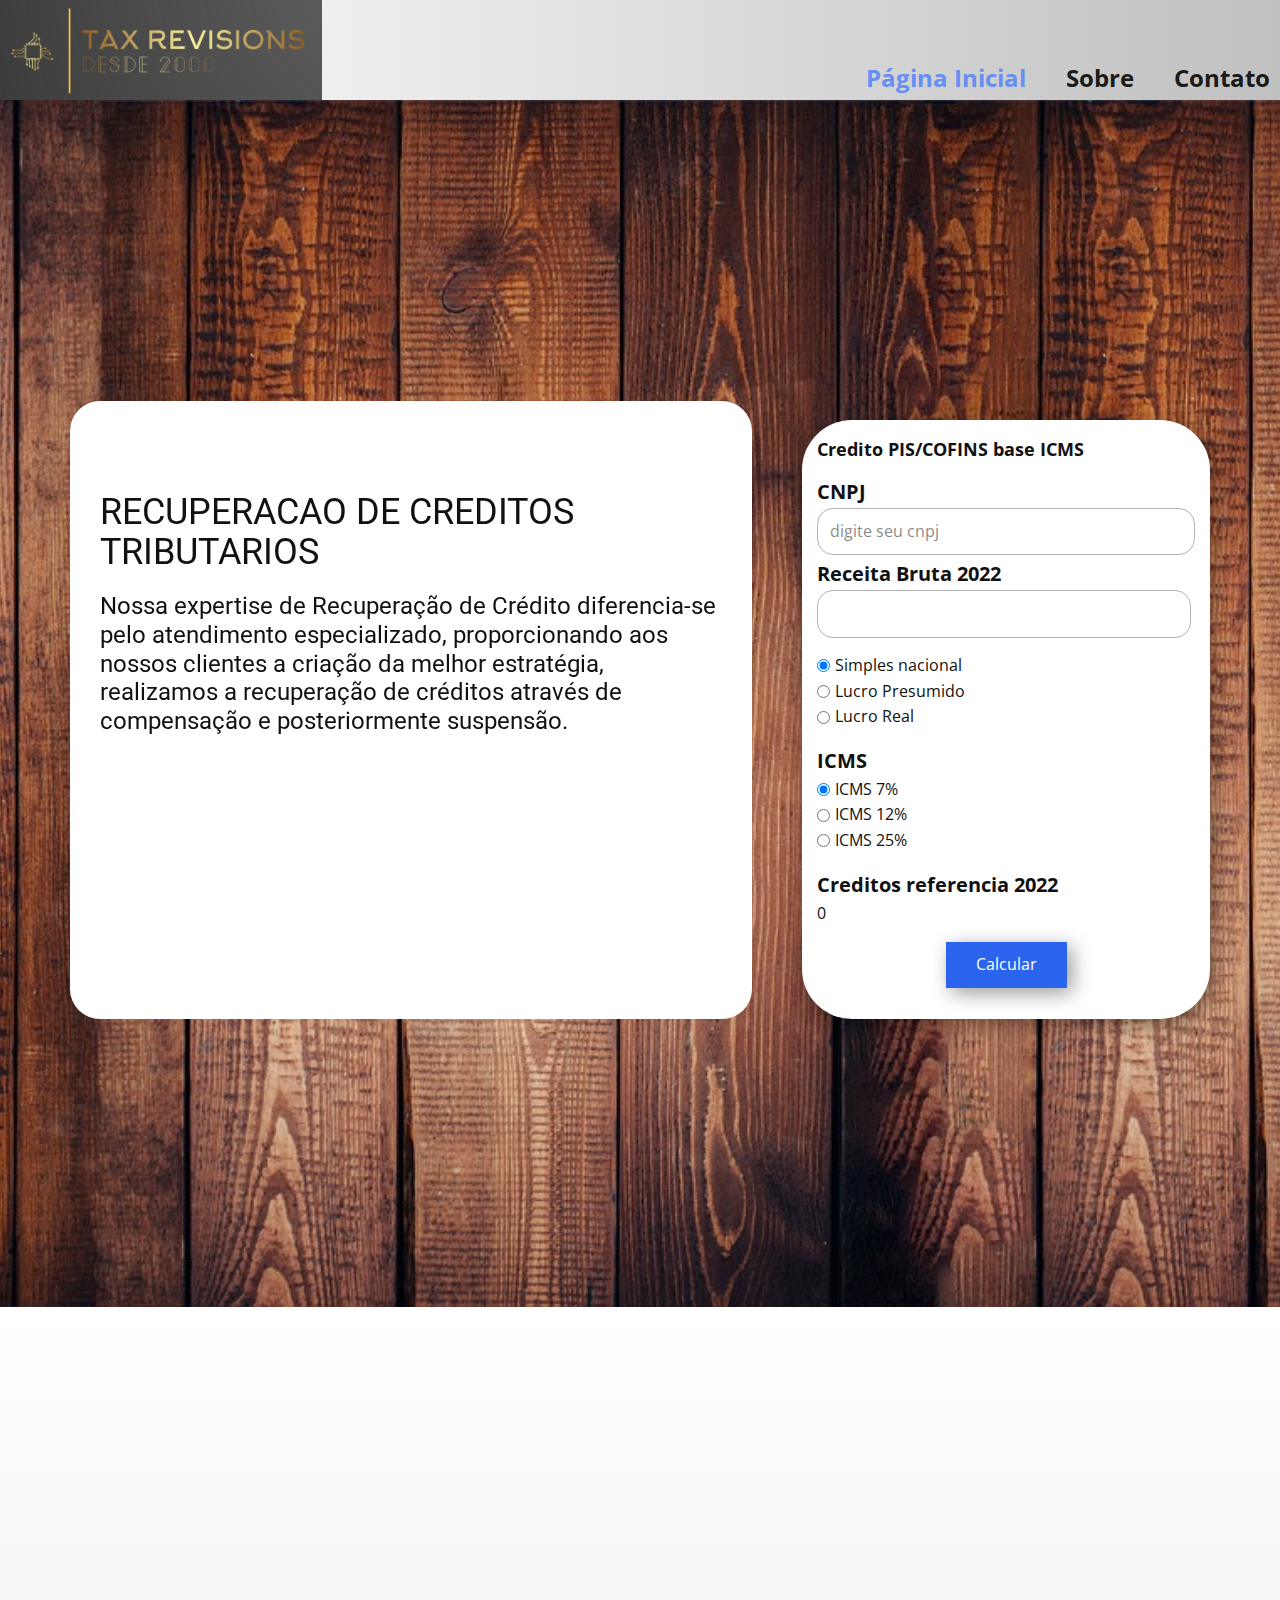
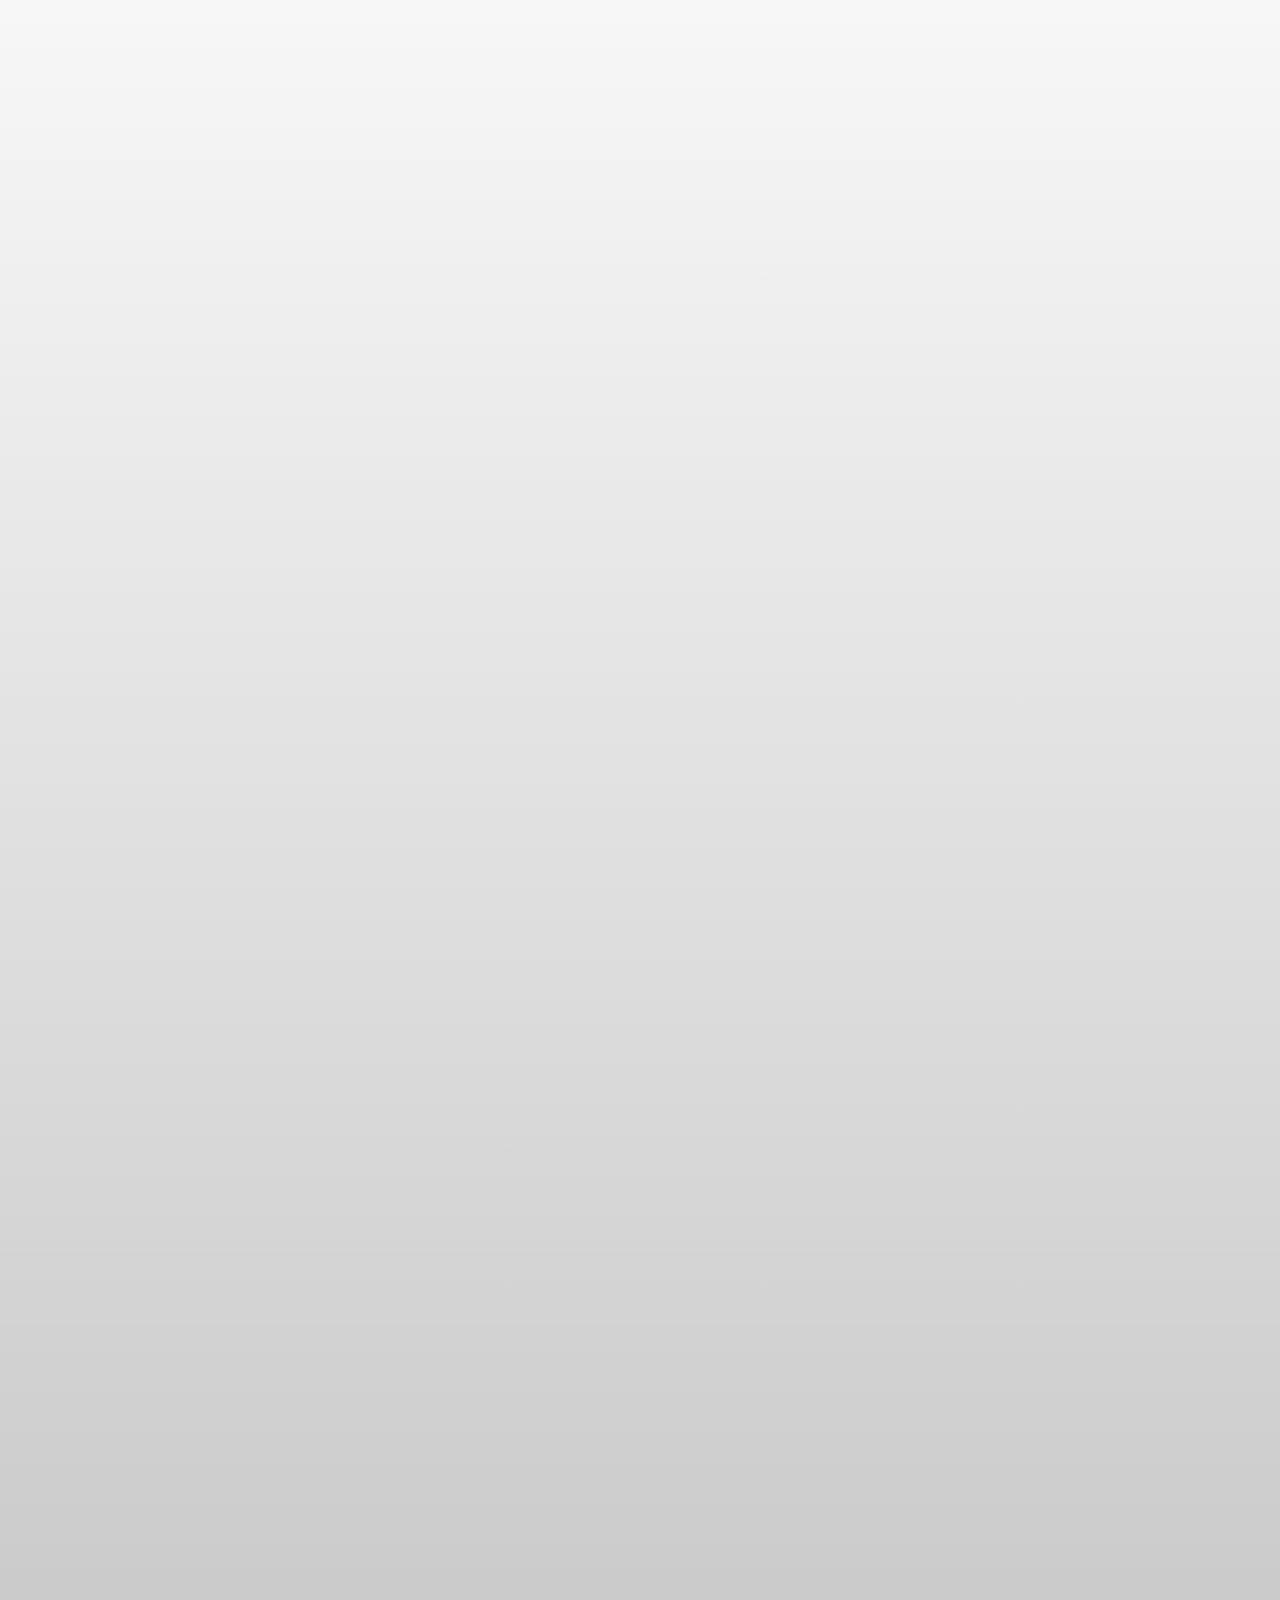
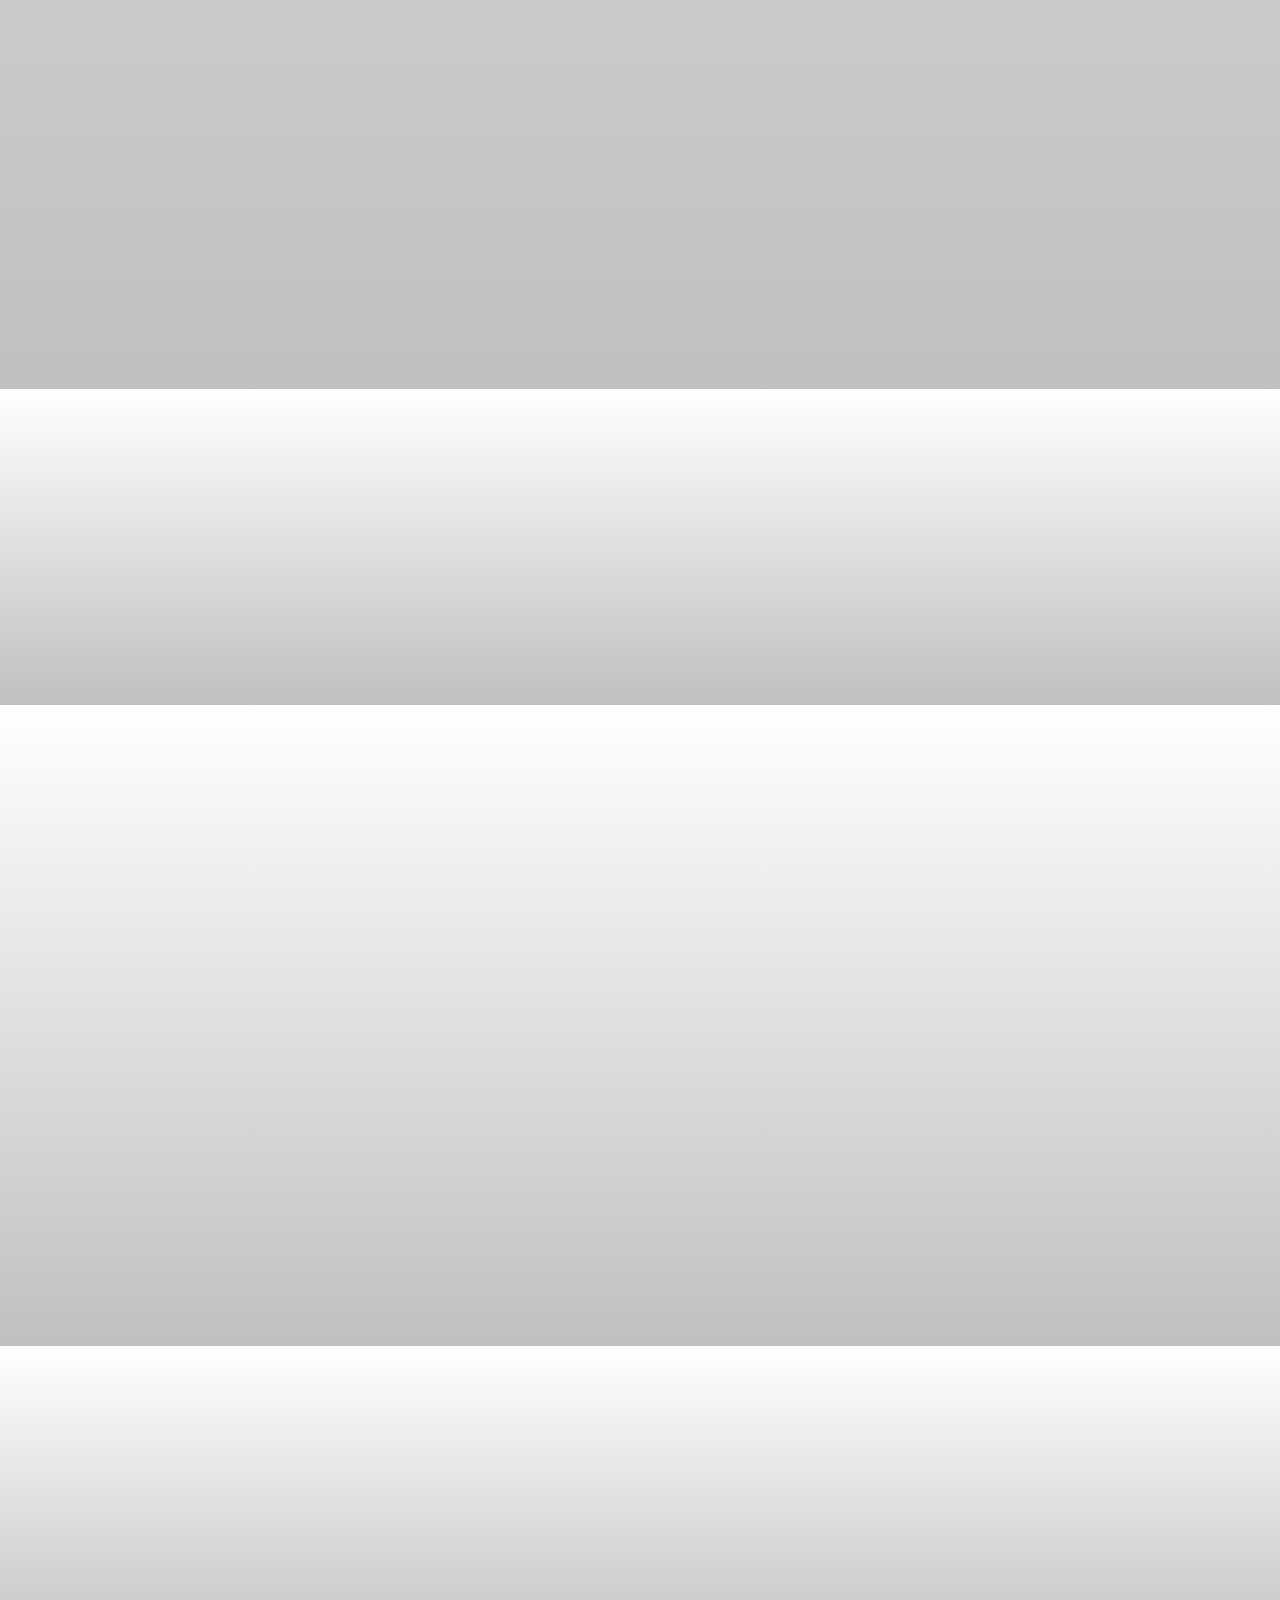
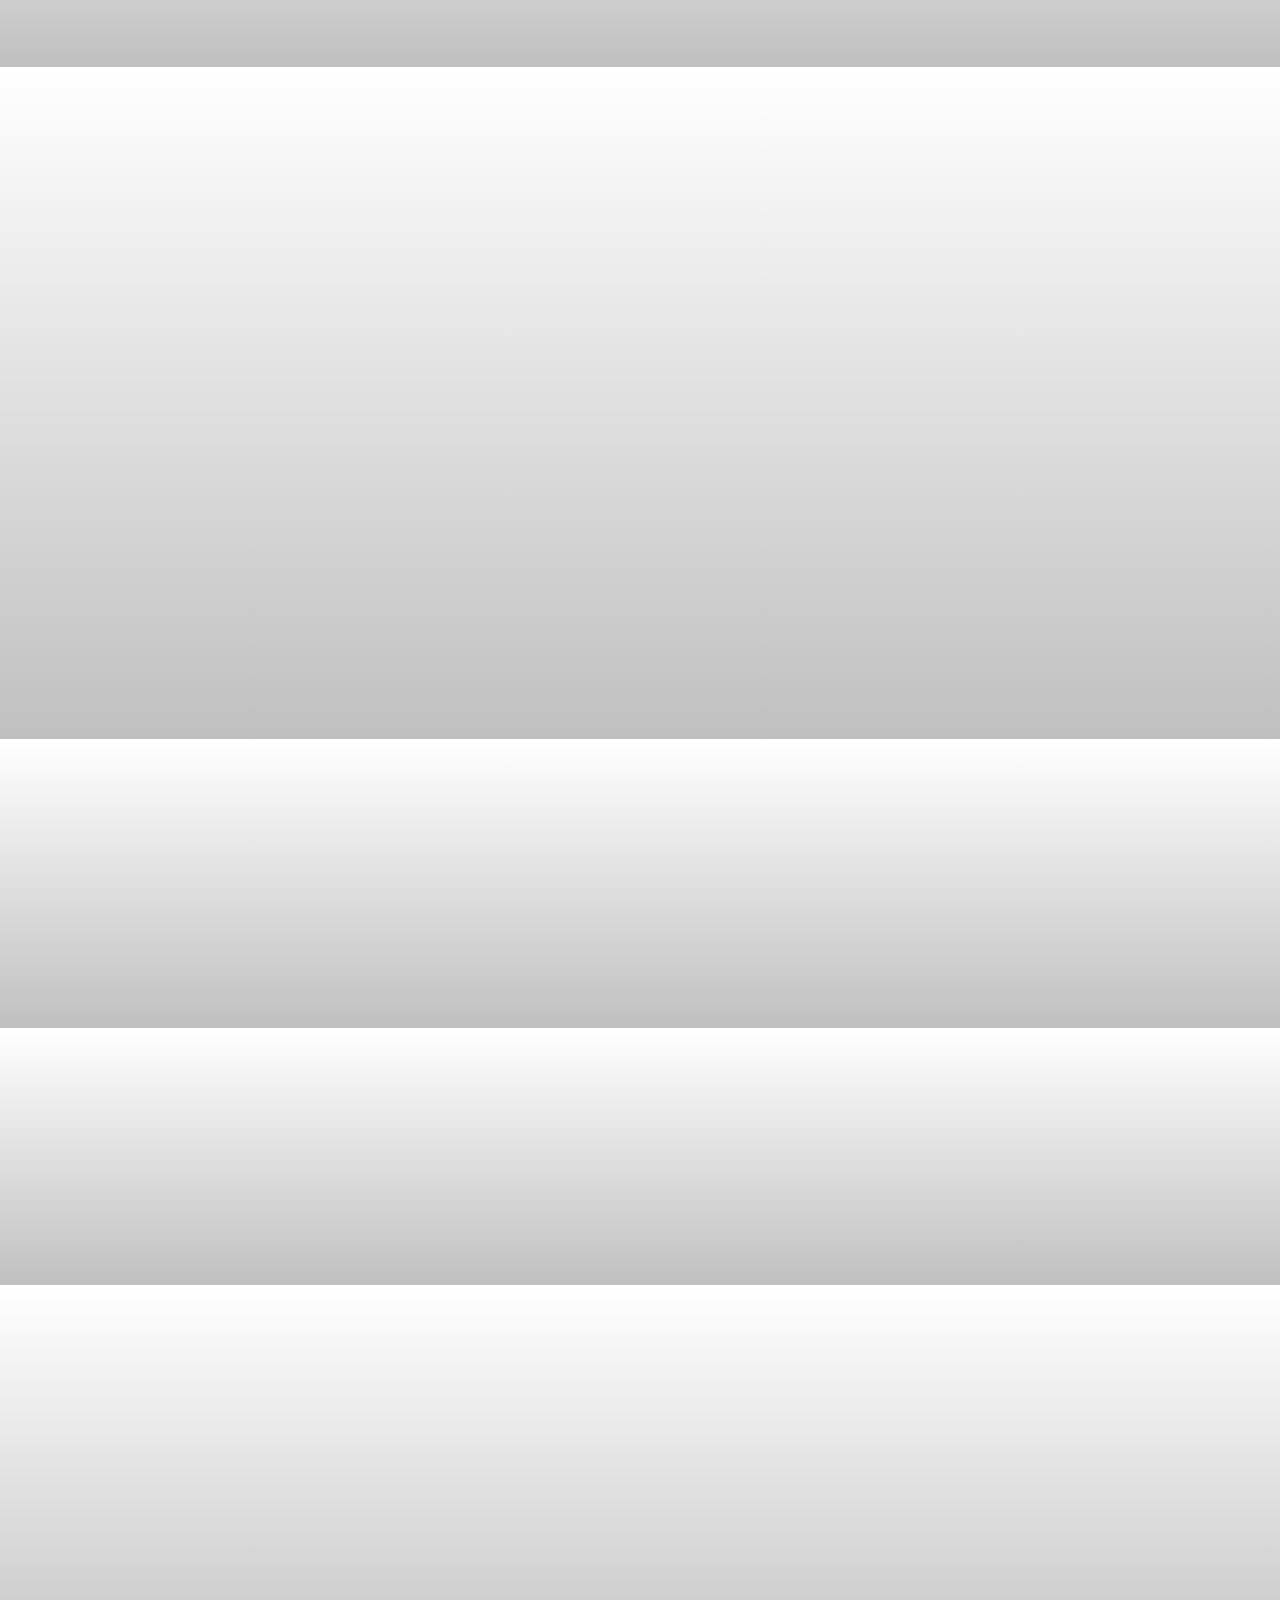
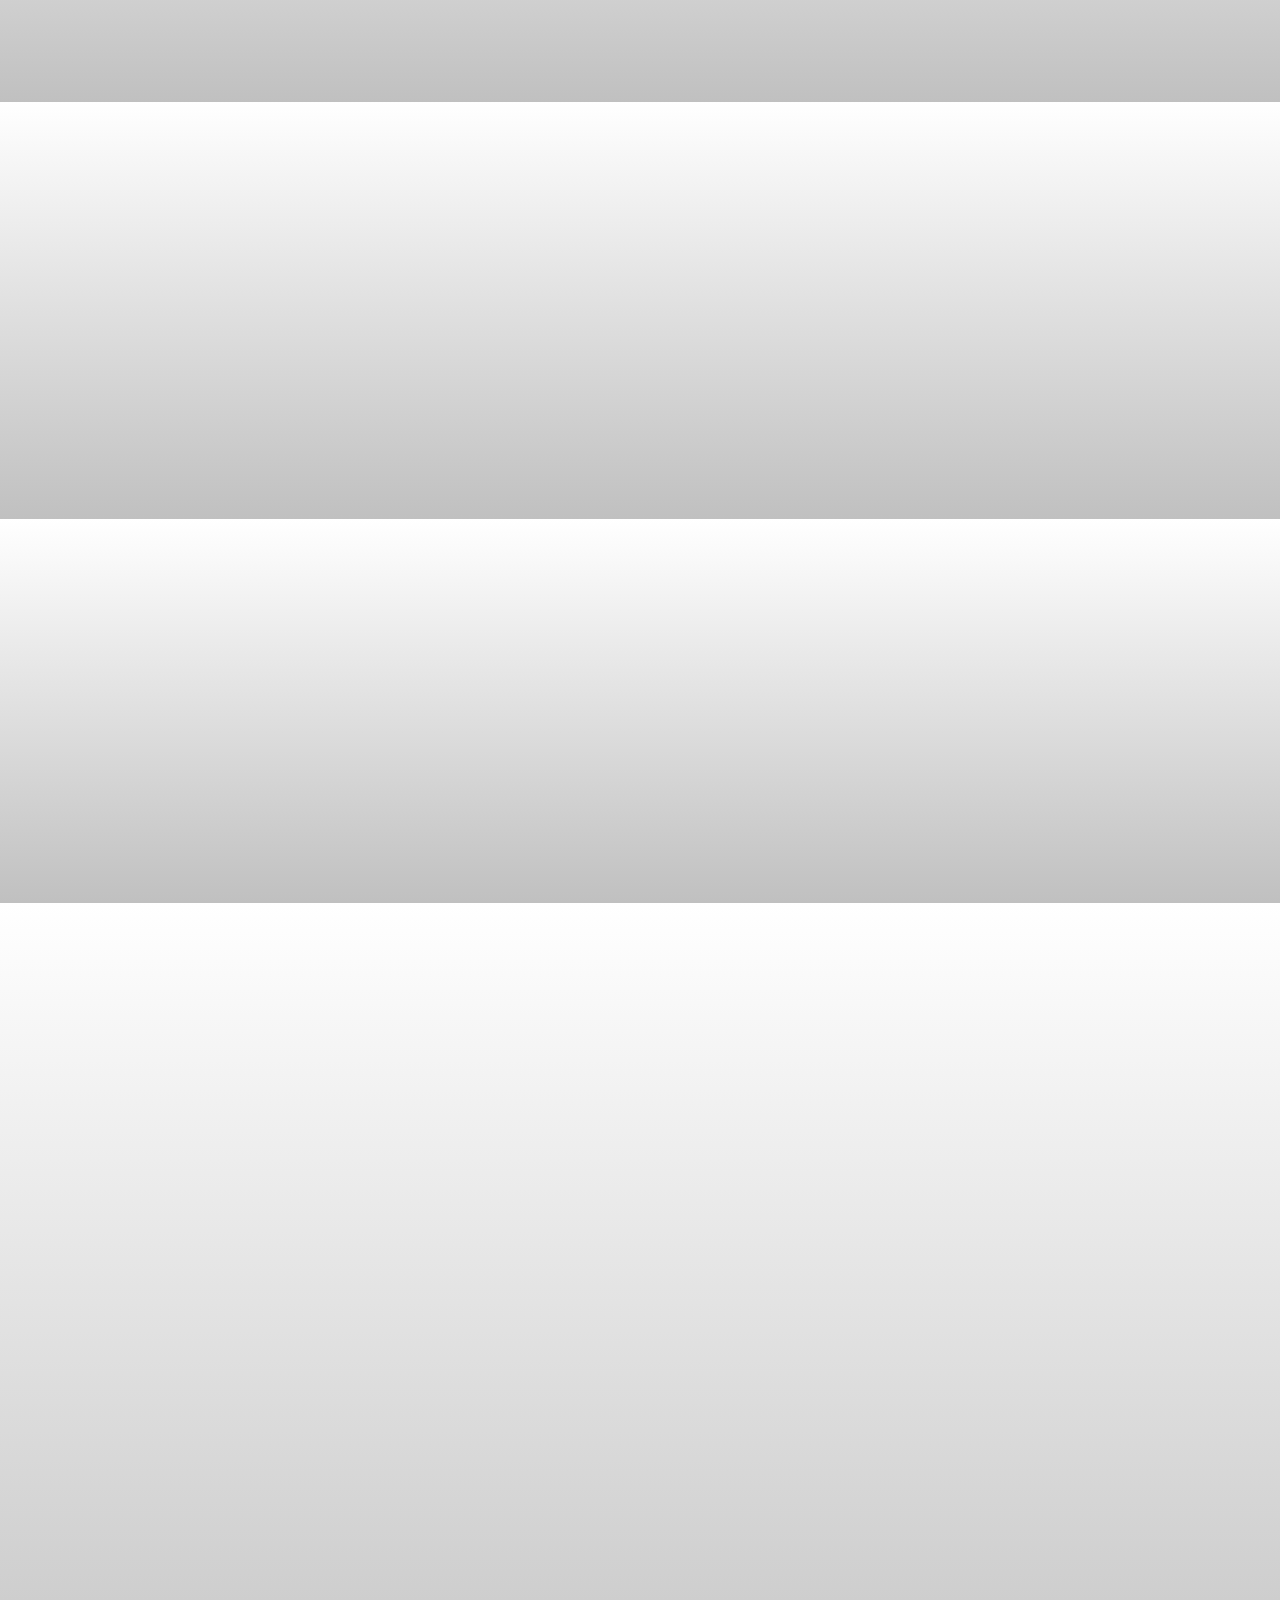
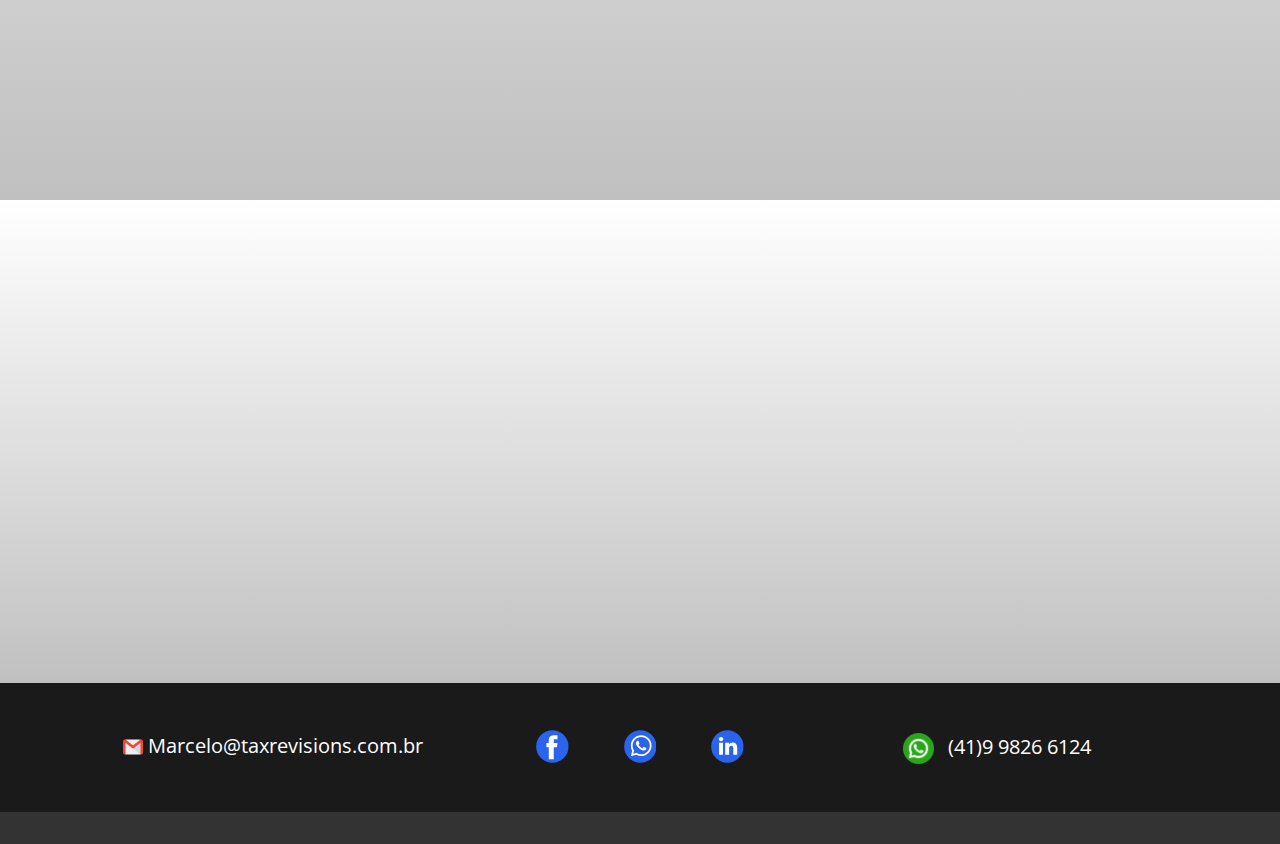
<file: index.html>
<!DOCTYPE html>
<html style="font-size: 16px;" lang="pt"><head>
  <!-- Google tag (gtag.js) -->
    <script async src="https://www.googletagmanager.com/gtag/js?id=G-2JEM7FR5CR"></script>
    <script>
    window.dataLayer = window.dataLayer || [];
    function gtag(){dataLayer.push(arguments);}
    gtag('js', new Date());

    gtag('config', 'G-2JEM7FR5CR');
    </script>
    <meta name="viewport" content="width=device-width, initial-scale=1.0">
    <meta charset="utf-8">
    <meta name="keywords" content="Recuperação de Creditos , Creditos, Compensacao de Creditos, tax , Tax,Tax Revisions, Taxrevisions, TaxMaster">
    <meta name="description" content="Recuperacao de Creditos">
    <title>Tax Revisions</title>
    <link rel="stylesheet" href="nicepage.css" media="screen">
<link rel="stylesheet" href="Página-Inicial.css" media="screen">
    <script class="u-script" type="text/javascript" src="jquery.js" defer=""></script>
    <script class="u-script" type="text/javascript" src="nicepage.js" defer=""></script>
    <meta name="generator" content="Nicepage 5.5.0, nicepage.com">
    <meta name="referrer" content="origin">
    <meta property="og:title" content="Tax Revisions">
    <meta property="og:description" content="Recuperando Creditos">
    <meta property="og:image" content="https://www.taxrevisions.com.br/images/tax.png">
    <meta property="og:url" content="https://www.taxrevisions.com.br/">
    <link rel="canonical" href="www.taxrevisions.com.br">
    <link id="u-theme-google-font" rel="stylesheet" href="https://fonts.googleapis.com/css?family=Roboto:100,100i,300,300i,400,400i,500,500i,700,700i,900,900i|Open+Sans:300,300i,400,400i,500,500i,600,600i,700,700i,800,800i">
    <link id="u-page-google-font" rel="stylesheet" href="https://fonts.googleapis.com/css?family=Ubuntu:300,300i,400,400i,500,500i,700,700i">
    
    
    
    
    
    
    
    
    
    
    
    
    
    
    <script type="application/ld+json">{
		"@context": "http://schema.org",
		"@type": "Organization",
		"name": "",
		"url": "www.taxrevisions.com.br",
		"logo": "images/tax.png?rand=f7cd",
		"sameAs": [
				"https://m.facebook.com/marcelo.josegoncalves.16?eav=AfbekfzsIgQFwJOI5PntB5cuvxvKaVSK6Krx9Jvvlaa6_zP5z8HQ03Tvpk0-U66LTgw&paipv=0",
				"https://wa.me/5541998266124?text=Marcelo",
				"https://br.linkedin.com/in/marcelo-jos%C3%A9-gon%C3%A7alves-25bb2539"
		]
}</script>
    <meta name="theme-color" content="#2a63ec">
    <meta property="og:type" content="website">
  <meta data-intl-tel-input-cdn-path="intlTelInput/"></head>
  <body data-home-page="Página-Inicial.html" data-home-page-title="Página Inicial" class="u-body u-xl-mode" data-lang="pt"><header class="u-clearfix u-gradient u-header u-valign-bottom-xs u-header" id="sec-8946" data-animation-name="" data-animation-duration="0" data-animation-delay="0" data-animation-direction=""><a href="Página-Inicial.html" class="u-image u-logo u-image-1" data-image-width="708" data-image-height="220" title="Página Inicial">
        <img src="images/tax.png?rand=f7cd" class="u-logo-image u-logo-image-1">
      </a><nav class="u-align-left u-menu u-menu-one-level u-offcanvas u-menu-1">
        <div class="menu-collapse" style="font-size: 1.5rem; letter-spacing: 0px; font-weight: 700;">
          <a class="u-button-style u-custom-border u-custom-border-color u-custom-borders u-custom-left-right-menu-spacing u-custom-text-active-color u-custom-text-color u-custom-text-hover-color u-custom-top-bottom-menu-spacing u-nav-link" href="#" data-lang-en="{&quot;content&quot;:&quot;\n          <svg class=\&quot;u-svg-link\&quot; preserveAspectRatio=\&quot;xMidYMin slice\&quot; viewBox=\&quot;0 0 302 302\&quot; style=\&quot;\&quot;><use xmlns:xlink=\&quot;http://www.w3.org/1999/xlink\&quot; xlink:href=\&quot;#svg-8a8f\&quot;></use></svg>\n          <svg xmlns=\&quot;http://www.w3.org/2000/svg\&quot; xmlns:xlink=\&quot;http://www.w3.org/1999/xlink\&quot; version=\&quot;1.1\&quot; id=\&quot;svg-8a8f\&quot; x=\&quot;0px\&quot; y=\&quot;0px\&quot; viewBox=\&quot;0 0 302 302\&quot; style=\&quot;enable-background:new 0 0 302 302;\&quot; xml:space=\&quot;preserve\&quot; class=\&quot;u-svg-content\&quot;><g><rect y=\&quot;36\&quot; width=\&quot;302\&quot; height=\&quot;30\&quot;></rect><rect y=\&quot;236\&quot; width=\&quot;302\&quot; height=\&quot;30\&quot;></rect><rect y=\&quot;136\&quot; width=\&quot;302\&quot; height=\&quot;30\&quot;></rect>\n</g><g></g><g></g><g></g><g></g><g></g><g></g><g></g><g></g><g></g><g></g><g></g><g></g><g></g><g></g><g></g></svg>\n        &quot;,&quot;href&quot;:&quot;#&quot;}" style="padding: 4px 0px; font-size: calc(1em + 8px);">
            <svg class="u-svg-link" preserveAspectRatio="xMidYMin slice" viewBox="0 0 302 302" style=""><use xmlns:xlink="http://www.w3.org/1999/xlink" xlink:href="#svg-8a8f"></use></svg>
            <svg xmlns="http://www.w3.org/2000/svg" xmlns:xlink="http://www.w3.org/1999/xlink" version="1.1" id="svg-8a8f" x="0px" y="0px" viewBox="0 0 302 302" style="enable-background:new 0 0 302 302;" xml:space="preserve" class="u-svg-content"><g><rect y="36" width="302" height="30"></rect><rect y="236" width="302" height="30"></rect><rect y="136" width="302" height="30"></rect>
</g><g></g><g></g><g></g><g></g><g></g><g></g><g></g><g></g><g></g><g></g><g></g><g></g><g></g><g></g><g></g></svg>
          </a>
        </div>
        <div class="u-custom-menu u-nav-container">
          <ul class="u-nav u-spacing-20 u-unstyled u-nav-1"><li class="u-nav-item"><a class="u-button-style u-nav-link u-text-active-palette-1-light-1 u-text-grey-90 u-text-hover-palette-1-base" href="Página-Inicial.html" data-lang-en="{&quot;content&quot;:&quot;Página Inicial&quot;,&quot;href&quot;:&quot;Página-Inicial.html&quot;}" style="padding: 10px;">Página Inicial</a>
</li><li class="u-nav-item"><a class="u-button-style u-nav-link u-text-active-palette-1-light-1 u-text-grey-90 u-text-hover-palette-1-base" href="Sobre.html" data-lang-en="{&quot;content&quot;:&quot;Sobre&quot;,&quot;href&quot;:&quot;Sobre.html&quot;}" style="padding: 10px;">Sobre</a>
</li><li class="u-nav-item"><a class="u-button-style u-nav-link u-text-active-palette-1-light-1 u-text-grey-90 u-text-hover-palette-1-base" href="Contato.html" data-lang-en="{&quot;content&quot;:&quot;Contato&quot;,&quot;href&quot;:&quot;Contato.html&quot;}" style="padding: 10px;">Contato</a>
</li></ul>
        </div>
        <div class="u-custom-menu u-nav-container-collapse">
          <div class="u-align-center u-black u-container-style u-inner-container-layout u-opacity u-opacity-95 u-sidenav">
            <div class="u-inner-container-layout u-sidenav-overflow">
              <div class="u-menu-close"></div>
              <ul class="u-align-center u-nav u-popupmenu-items u-unstyled u-nav-2"><li class="u-nav-item"><a class="u-button-style u-nav-link" href="Página-Inicial.html" data-lang-en="{&quot;content&quot;:&quot;Página Inicial&quot;,&quot;href&quot;:&quot;Página-Inicial.html&quot;}">Página Inicial</a>
</li><li class="u-nav-item"><a class="u-button-style u-nav-link" href="Sobre.html" data-lang-en="{&quot;content&quot;:&quot;Sobre&quot;,&quot;href&quot;:&quot;Sobre.html&quot;}">Sobre</a>
</li><li class="u-nav-item"><a class="u-button-style u-nav-link" href="Contato.html" data-lang-en="{&quot;content&quot;:&quot;Contato&quot;,&quot;href&quot;:&quot;Contato.html&quot;}">Contato</a>
</li></ul>
            </div>
          </div>
          <div class="u-black u-menu-overlay u-opacity u-opacity-70"></div>
        </div>
      </nav></header>
    <section class="u-clearfix u-image u-section-1" id="carousel_562b" data-image-width="1280" data-image-height="719">
      <div class="u-clearfix u-sheet u-sheet-1">
        <div class="u-expanded-width-xs u-form u-radius-50 u-white u-form-1">
          <form action="https://forms.nicepagesrv.com/v2/form/process" class="u-clearfix u-form-spacing-15 u-form-vertical u-inner-form" style="padding: 15px;" source="email" name="form">
            <p class="u-form-group u-form-text u-label-top u-text u-text-1"> Credito PIS/COFINS base ICMS</p>
            <div class="u-form-group u-label-top u-form-group-2">
              <label for="text-7e85" class="u-label u-label-1">CNPJ</label>
              <input type="text" placeholder="digite seu cnpj" id="text-7e85" name="CNPJ" class="u-border-1 u-border-grey-30 u-input u-input-rectangle u-number u-radius-16" required="required">
            </div>
            <div class="u-form-group u-form-number u-form-number-layout-number u-label-top u-form-group-3">
              <label for="number-7df9" class="u-label u-label-2">Receita Bruta 2022</label>
              <div class="u-input-row" data-value="">
                <input min="0" max="99999999999" step="1" type="number" placeholder="" id="number-7df9" name="receitabruta" class="u-border-1 u-border-grey-30 u-input u-input-rectangle u-radius-16">
              </div>
            </div>
            <div class="u-form-group u-form-radiobutton u-label-top">
              <label class="u-form-control-hidden u-label u-label-3"></label>
              <div class="u-form-radio-button-wrapper">
                <div class="u-input-row">
                  <input id="field-99dc" type="radio" name="empresa" value="0" class="u-field-input" checked="checked" data-calc="0">
                  <label class="u-field-label" for="field-99dc">Simples nacional</label>
                </div>
                <div class="u-input-row">
                  <input id="field-5a7c" type="radio" name="empresa" value="0.0425" class="u-field-input" data-calc="0.0425">
                  <label class="u-field-label" for="field-5a7c">Lucro Presumido</label>
                </div>
                <div class="u-input-row">
                  <input id="field-162a" type="radio" name="empresa" value="0.0999" class="u-field-input" data-calc="0.0999">
                  <label class="u-field-label" for="field-162a">Lucro Real</label>
                </div>
              </div>
            </div>
            <div class="u-form-group u-form-radiobutton u-label-top u-form-group-5">
              <label class="u-label u-label-4">ICMS</label>
              <div class="u-form-radio-button-wrapper">
                <div class="u-input-row">
                  <input id="field-7f0f" type="radio" name="icms" value="0.07" class="u-field-input" checked="checked" data-calc="0.07">
                  <label class="u-field-label" for="field-7f0f">ICMS 7%</label>
                </div>
                <div class="u-input-row">
                  <input id="field-6782" type="radio" name="icms" value="0.12" class="u-field-input" data-calc="0.12">
                  <label class="u-field-label" for="field-6782">ICMS 12%</label>
                </div>
                <div class="u-input-row">
                  <input id="field-b408" type="radio" name="icms" value="0.25" class="u-field-input" data-calc="0.25">
                  <label class="u-field-label" for="field-b408">ICMS 25%</label>
                </div>
              </div>
            </div>
            <div class="u-form-calc u-form-group u-label-top">
              <label for="calc-f0f0" class="u-label u-label-5">Creditos referencia 2022</label>
              <input type="hidden" placeholder="0" id="calc-f0f0" name="creditos" class="u-calc-input" value="0">
              <div class="u-form-calc-text"><span class="u-form-calc-before"></span><span class="u-form-calc-value" data-expression="         receitabruta          *          empresa   *  icms  ">0</span><span class="u-form-calc-after"></span></div>
            </div>
            <div class="u-align-center u-form-group u-form-submit u-label-top">
              <input type="submit" value="submit" class="u-form-control-hidden">
              <a href="#" class="u-btn u-btn-submit u-button-style u-btn-1">Calcular</a>
            </div>
            <div class="u-form-send-message u-form-send-success">Calculo Realizado.</div>
            <div class="u-form-send-error u-form-send-message">Erro Favor tentar novamente.</div>
            <input type="hidden" value="" name="recaptchaResponse">
            <input type="hidden" name="formServices" value="7328afd0f890058579b69c70524e4b77">
          </form>
        </div>
        <div class="u-container-style u-expanded-width-xs u-group u-radius-30 u-shape-round u-white u-group-1">
          <div class="u-container-layout u-container-layout-1">
            <h2 class="u-text u-text-default u-text-2" data-animation-name="customAnimationIn" data-animation-direction="" data-animation-duration="2000"> RECUPERACAO DE CREDITOS TRIBUTARIOS</h2>
            <h4 class="u-align-center-xs u-text u-text-default u-text-3" data-animation-name="customAnimationIn" data-animation-duration="2000"> Nossa expertise de Recuperação de Crédito diferencia-se pelo atendimento especializado, proporcionando aos nossos clientes a criação da melhor estratégia, realizamos a recuperação de créditos através de compensação e posteriormente suspensão.</h4>
          </div>
        </div>
      </div>
    </section>
    <section class="u-clearfix u-container-align-center u-gradient u-section-2" id="carousel_5327">
      <div class="u-clearfix u-sheet u-sheet-1">
        <h2 class="u-align-center u-custom-font u-font-ubuntu u-text u-text-default u-text-1" data-lang-en="​<span style=&quot;font-weight: 700;&quot;>Services</span> We are Offering" data-animation-name="customAnimationIn" data-animation-duration="2000">
          <span style="font-weight: 700;">Servicos que oferecemos</span>
        </h2>
        <p class="u-align-center u-text u-text-2" data-lang-en="​We develop an individual integrated solution for your business and select a unique set of services for it, combining them with a single strategy and goal" data-animation-name="customAnimationIn" data-animation-duration="2000">Recuperacao do credito tributarios e previdenciarios , atraves de compensacao e suspencao.</p>
        <div class="u-expanded-width u-list u-list-1">
          <div class="u-repeater u-repeater-1">
            <div class="u-align-justify u-container-style u-list-item u-repeater-item u-white u-list-item-1" data-animation-name="customAnimationIn" data-animation-duration="2000">
              <div class="u-container-layout u-similar-container u-valign-top u-container-layout-1">
                <div class="u-container-style u-effect-fade u-expanded-width u-grey-70 u-group u-hover-box u-group-1" data-href="Página-Inicial.html#sec-c94d">
                  <div class="u-back-slide u-container-layout u-container-layout-2">
                    <h4 class="u-text u-text-default u-text-palette-1-light-2 u-text-3">
                      <a class="u-active-none u-border-none u-btn u-button-link u-button-style u-hover-none u-none u-text-palette-1-light-2 u-btn-1" href="Página-Inicial.html#sec-c94d" data-animation-name="" data-animation-duration="0" data-animation-direction=""> Credito PIS/COFINS base ISSQN e/ou ICMS</a>
                    </h4>
                  </div>
                  <div class="u-black u-container-layout u-opacity u-opacity-25 u-over-slide u-container-layout-3"></div>
                </div>
                <p class="u-text u-text-4"> Regime Cumulativo – Lucro Presumido. Origem da informação: Livros Fiscais e SPED Fiscal / SPED Contribuições&nbsp;</p>
                <a href="Página-Inicial.html#sec-c94d" class="u-btn u-button-style u-none u-text-body-color u-text-hover-palette-3-base u-btn-2">Ler Mais&nbsp;<span class="u-icon u-text-palette-1-base"><svg class="u-svg-content" viewBox="0 -32 426.66667 426" style="width: 1em; height: 1em;"><path d="m213.332031 181.667969c0 4.265625-1.277343 8.53125-3.625 11.730469l-106.667969 160c-3.839843 5.761718-10.238281 9.601562-17.707031 9.601562h-64c-11.730469 0-21.332031-9.601562-21.332031-21.332031 0-4.269531 1.28125-8.535157 3.625-11.734375l98.773438-148.265625-98.773438-148.269531c-2.34375-3.199219-3.625-7.464844-3.625-11.730469 0-11.734375 9.601562-21.335938 21.332031-21.335938h64c7.46875 0 13.867188 3.839844 17.707031 9.601563l106.667969 160c2.347657 3.199218 3.625 7.464844 3.625 11.734375zm0 0"></path><path d="m426.667969 181.667969c0 4.265625-1.28125 8.53125-3.628907 11.730469l-106.664062 160c-3.839844 5.761718-10.242188 9.601562-17.707031 9.601562h-64c-11.734375 0-21.335938-9.601562-21.335938-21.332031 0-4.269531 1.28125-8.535157 3.628907-11.734375l98.773437-148.265625-98.773437-148.269531c-2.347657-3.199219-3.628907-7.464844-3.628907-11.730469 0-11.734375 9.601563-21.335938 21.335938-21.335938h64c7.464843 0 13.867187 3.839844 17.707031 9.601563l106.664062 160c2.347657 3.199218 3.628907 7.464844 3.628907 11.734375zm0 0"></path></svg><img></span>
                </a>
              </div>
            </div>
            <div class="u-align-justify u-container-style u-list-item u-repeater-item u-white u-list-item-2" data-animation-name="customAnimationIn" data-animation-duration="2000">
              <div class="u-container-layout u-similar-container u-valign-top u-container-layout-4">
                <div class="u-container-style u-effect-fade u-expanded-width u-grey-70 u-group u-hover-box u-group-2" data-href="Página-Inicial.html#carousel_eb0d">
                  <div class="u-back-slide u-container-layout u-container-layout-5">
                    <h4 class="u-text u-text-default u-text-palette-1-light-2 u-text-5">
                      <a class="u-active-none u-border-none u-btn u-button-link u-button-style u-hover-none u-none u-text-palette-1-light-2 u-btn-3" href="Página-Inicial.html#carousel_eb0d"> Credito PIS/COFINS própria Base de Cálculo</a>
                    </h4>
                  </div>
                  <div class="u-black u-container-layout u-opacity u-opacity-25 u-over-slide u-container-layout-6"></div>
                </div>
                <p class="u-text u-text-6"> Regime Cumulativo – Lucro Presumido Origem da informação: Livros Fiscais e SPED Fiscal / SPED Contribuições</p>
                <a href="Página-Inicial.html#carousel_eb0d" class="u-btn u-button-style u-none u-text-body-color u-text-hover-palette-3-base u-btn-4">Ler Mais&nbsp;<span class="u-icon u-text-palette-1-base"><svg class="u-svg-content" viewBox="0 -32 426.66667 426" style="width: 1em; height: 1em;"><path d="m213.332031 181.667969c0 4.265625-1.277343 8.53125-3.625 11.730469l-106.667969 160c-3.839843 5.761718-10.238281 9.601562-17.707031 9.601562h-64c-11.730469 0-21.332031-9.601562-21.332031-21.332031 0-4.269531 1.28125-8.535157 3.625-11.734375l98.773438-148.265625-98.773438-148.269531c-2.34375-3.199219-3.625-7.464844-3.625-11.730469 0-11.734375 9.601562-21.335938 21.332031-21.335938h64c7.46875 0 13.867188 3.839844 17.707031 9.601563l106.667969 160c2.347657 3.199218 3.625 7.464844 3.625 11.734375zm0 0"></path><path d="m426.667969 181.667969c0 4.265625-1.28125 8.53125-3.628907 11.730469l-106.664062 160c-3.839844 5.761718-10.242188 9.601562-17.707031 9.601562h-64c-11.734375 0-21.335938-9.601562-21.335938-21.332031 0-4.269531 1.28125-8.535157 3.628907-11.734375l98.773437-148.265625-98.773437-148.269531c-2.347657-3.199219-3.628907-7.464844-3.628907-11.730469 0-11.734375 9.601563-21.335938 21.335938-21.335938h64c7.464843 0 13.867187 3.839844 17.707031 9.601563l106.664062 160c2.347657 3.199218 3.628907 7.464844 3.628907 11.734375zm0 0"></path></svg><img></span>
                </a>
              </div>
            </div>
            <div class="u-align-justify u-container-style u-list-item u-repeater-item u-white u-list-item-3" data-animation-name="customAnimationIn" data-animation-duration="2000">
              <div class="u-container-layout u-similar-container u-valign-top u-container-layout-7">
                <div class="u-container-style u-effect-fade u-expanded-width u-grey-70 u-group u-hover-box u-group-3" data-href="Página-Inicial.html#carousel_9eb3">
                  <div class="u-back-slide u-container-layout u-container-layout-8">
                    <h4 class="u-text u-text-default u-text-palette-1-light-2 u-text-7">
                      <a class="u-active-none u-border-none u-btn u-button-link u-button-style u-hover-none u-none u-text-palette-1-light-2 u-btn-5" href="Página-Inicial.html#carousel_eb0d"> Credito PIS/COFINS própria Base de Cálculo</a>
                    </h4>
                  </div>
                  <div class="u-black u-container-layout u-opacity u-opacity-25 u-over-slide u-container-layout-9"></div>
                </div>
                <p class="u-text u-text-8"> Regime Não Cumulativo – Lucro Real Origem da informação: Livros Fiscais e SPED Fiscal / SPED Contribuições</p>
                <a href="Página-Inicial.html#carousel_eb0d" class="u-btn u-button-style u-none u-text-body-color u-text-hover-palette-3-base u-btn-6">Ler Mais&nbsp;<span class="u-icon u-text-palette-1-base"><svg class="u-svg-content" viewBox="0 -32 426.66667 426" style="width: 1em; height: 1em;"><path d="m213.332031 181.667969c0 4.265625-1.277343 8.53125-3.625 11.730469l-106.667969 160c-3.839843 5.761718-10.238281 9.601562-17.707031 9.601562h-64c-11.730469 0-21.332031-9.601562-21.332031-21.332031 0-4.269531 1.28125-8.535157 3.625-11.734375l98.773438-148.265625-98.773438-148.269531c-2.34375-3.199219-3.625-7.464844-3.625-11.730469 0-11.734375 9.601562-21.335938 21.332031-21.335938h64c7.46875 0 13.867188 3.839844 17.707031 9.601563l106.667969 160c2.347657 3.199218 3.625 7.464844 3.625 11.734375zm0 0"></path><path d="m426.667969 181.667969c0 4.265625-1.28125 8.53125-3.628907 11.730469l-106.664062 160c-3.839844 5.761718-10.242188 9.601562-17.707031 9.601562h-64c-11.734375 0-21.335938-9.601562-21.335938-21.332031 0-4.269531 1.28125-8.535157 3.628907-11.734375l98.773437-148.265625-98.773437-148.269531c-2.347657-3.199219-3.628907-7.464844-3.628907-11.730469 0-11.734375 9.601563-21.335938 21.335938-21.335938h64c7.464843 0 13.867187 3.839844 17.707031 9.601563l106.664062 160c2.347657 3.199218 3.628907 7.464844 3.628907 11.734375zm0 0"></path></svg><img></span>
                </a>
              </div>
            </div>
            <div class="u-align-justify u-container-style u-list-item u-repeater-item u-white u-list-item-4" data-animation-name="customAnimationIn" data-animation-duration="2000">
              <div class="u-container-layout u-similar-container u-valign-top u-container-layout-10">
                <div class="u-container-style u-effect-fade u-expanded-width u-grey-70 u-group u-hover-box u-group-4" data-href="Página-Inicial.html#carousel_9eb3">
                  <div class="u-back-slide u-container-layout u-container-layout-11">
                    <h4 class="u-text u-text-default u-text-palette-1-light-2 u-text-9">
                      <a class="u-active-none u-border-none u-btn u-button-link u-button-style u-hover-none u-none u-text-palette-1-light-2 u-btn-7" href="Página-Inicial.html#carousel_9eb3"> Credito PIS/COFINS&nbsp; base do IRPJ e CSLL</a>
                    </h4>
                  </div>
                  <div class="u-black u-container-layout u-opacity u-opacity-25 u-over-slide u-container-layout-12"></div>
                </div>
                <p class="u-text u-text-10"> Serviços Origem da informação: Livros Fiscais e SPED Fiscal / SPED Contribuições Decisão judicial&nbsp;</p>
                <a href="Página-Inicial.html#carousel_9eb3" class="u-btn u-button-style u-none u-text-body-color u-text-hover-palette-3-base u-btn-8">Ler Mais&nbsp;<span class="u-icon u-text-palette-1-base"><svg class="u-svg-content" viewBox="0 -32 426.66667 426" style="width: 1em; height: 1em;"><path d="m213.332031 181.667969c0 4.265625-1.277343 8.53125-3.625 11.730469l-106.667969 160c-3.839843 5.761718-10.238281 9.601562-17.707031 9.601562h-64c-11.730469 0-21.332031-9.601562-21.332031-21.332031 0-4.269531 1.28125-8.535157 3.625-11.734375l98.773438-148.265625-98.773438-148.269531c-2.34375-3.199219-3.625-7.464844-3.625-11.730469 0-11.734375 9.601562-21.335938 21.332031-21.335938h64c7.46875 0 13.867188 3.839844 17.707031 9.601563l106.667969 160c2.347657 3.199218 3.625 7.464844 3.625 11.734375zm0 0"></path><path d="m426.667969 181.667969c0 4.265625-1.28125 8.53125-3.628907 11.730469l-106.664062 160c-3.839844 5.761718-10.242188 9.601562-17.707031 9.601562h-64c-11.734375 0-21.335938-9.601562-21.335938-21.332031 0-4.269531 1.28125-8.535157 3.628907-11.734375l98.773437-148.265625-98.773437-148.269531c-2.347657-3.199219-3.628907-7.464844-3.628907-11.730469 0-11.734375 9.601563-21.335938 21.335938-21.335938h64c7.464843 0 13.867187 3.839844 17.707031 9.601563l106.664062 160c2.347657 3.199218 3.628907 7.464844 3.628907 11.734375zm0 0"></path></svg><img></span>
                </a>
              </div>
            </div>
            <div class="u-align-justify u-container-style u-list-item u-repeater-item u-white u-list-item-5" data-animation-name="customAnimationIn" data-animation-duration="2000">
              <div class="u-container-layout u-similar-container u-valign-top u-container-layout-13">
                <div class="u-container-style u-effect-fade u-expanded-width u-grey-70 u-group u-hover-box u-group-5" data-href="Página-Inicial.html#sec-7015">
                  <div class="u-back-slide u-container-layout u-container-layout-14">
                    <h4 class="u-text u-text-default u-text-palette-1-light-2 u-text-11">
                      <a class="u-active-none u-border-none u-btn u-button-link u-button-style u-hover-none u-none u-text-palette-1-light-2 u-btn-9" href="Página-Inicial.html#sec-7015"> Não incidência do INSS</a>
                    </h4>
                  </div>
                  <div class="u-black u-container-layout u-opacity u-opacity-25 u-over-slide u-container-layout-15"></div>
                </div>
                <p class="u-text u-text-12"> Auxílios (Auxílio doença, Salário Maternidade, Férias, 1/3 férias), possibilidades de compensação últimos 5 5 anos e suspensão após TJ</p>
                <a href="Página-Inicial.html#sec-7015" class="u-btn u-button-style u-none u-text-body-color u-text-hover-palette-3-base u-btn-10">Ler Mais&nbsp;<span class="u-icon u-text-palette-1-base"><svg class="u-svg-content" viewBox="0 -32 426.66667 426" style="width: 1em; height: 1em;"><path d="m213.332031 181.667969c0 4.265625-1.277343 8.53125-3.625 11.730469l-106.667969 160c-3.839843 5.761718-10.238281 9.601562-17.707031 9.601562h-64c-11.730469 0-21.332031-9.601562-21.332031-21.332031 0-4.269531 1.28125-8.535157 3.625-11.734375l98.773438-148.265625-98.773438-148.269531c-2.34375-3.199219-3.625-7.464844-3.625-11.730469 0-11.734375 9.601562-21.335938 21.332031-21.335938h64c7.46875 0 13.867188 3.839844 17.707031 9.601563l106.667969 160c2.347657 3.199218 3.625 7.464844 3.625 11.734375zm0 0"></path><path d="m426.667969 181.667969c0 4.265625-1.28125 8.53125-3.628907 11.730469l-106.664062 160c-3.839844 5.761718-10.242188 9.601562-17.707031 9.601562h-64c-11.734375 0-21.335938-9.601562-21.335938-21.332031 0-4.269531 1.28125-8.535157 3.628907-11.734375l98.773437-148.265625-98.773437-148.269531c-2.347657-3.199219-3.628907-7.464844-3.628907-11.730469 0-11.734375 9.601563-21.335938 21.335938-21.335938h64c7.464843 0 13.867187 3.839844 17.707031 9.601563l106.664062 160c2.347657 3.199218 3.628907 7.464844 3.628907 11.734375zm0 0"></path></svg><img></span>
                </a>
              </div>
            </div>
            <div class="u-align-justify u-container-style u-list-item u-repeater-item u-white u-list-item-6" data-animation-name="customAnimationIn" data-animation-duration="2000">
              <div class="u-container-layout u-similar-container u-valign-top u-container-layout-16">
                <div class="u-container-style u-effect-fade u-expanded-width u-grey-70 u-group u-hover-box u-group-6" data-href="Página-Inicial.html#sec-7015">
                  <div class="u-back-slide u-container-layout u-container-layout-17">
                    <h4 class="u-text u-text-default u-text-palette-1-light-2 u-text-13">
                      <a class="u-active-none u-border-none u-btn u-button-link u-button-style u-hover-none u-none u-text-palette-1-light-2 u-btn-11" href="Página-Inicial.html#sec-7015"> Não incidência do INSS</a>
                    </h4>
                  </div>
                  <div class="u-black u-container-layout u-opacity u-opacity-25 u-over-slide u-container-layout-18"></div>
                </div>
                <p class="u-text u-text-14"> Verbas Indenizatórias (API, 13º Salário Indenizado, periculosidade, insalubridade, adicionais...), possibilidades de compensação últimos 5 anos</p>
                <a href="Página-Inicial.html#sec-7015" class="u-btn u-button-style u-none u-text-body-color u-text-hover-palette-3-base u-btn-12">Ler Mais&nbsp;<span class="u-icon u-text-palette-1-base"><svg class="u-svg-content" viewBox="0 -32 426.66667 426" style="width: 1em; height: 1em;"><path d="m213.332031 181.667969c0 4.265625-1.277343 8.53125-3.625 11.730469l-106.667969 160c-3.839843 5.761718-10.238281 9.601562-17.707031 9.601562h-64c-11.730469 0-21.332031-9.601562-21.332031-21.332031 0-4.269531 1.28125-8.535157 3.625-11.734375l98.773438-148.265625-98.773438-148.269531c-2.34375-3.199219-3.625-7.464844-3.625-11.730469 0-11.734375 9.601562-21.335938 21.332031-21.335938h64c7.46875 0 13.867188 3.839844 17.707031 9.601563l106.667969 160c2.347657 3.199218 3.625 7.464844 3.625 11.734375zm0 0"></path><path d="m426.667969 181.667969c0 4.265625-1.28125 8.53125-3.628907 11.730469l-106.664062 160c-3.839844 5.761718-10.242188 9.601562-17.707031 9.601562h-64c-11.734375 0-21.335938-9.601562-21.335938-21.332031 0-4.269531 1.28125-8.535157 3.628907-11.734375l98.773437-148.265625-98.773437-148.269531c-2.347657-3.199219-3.628907-7.464844-3.628907-11.730469 0-11.734375 9.601563-21.335938 21.335938-21.335938h64c7.464843 0 13.867187 3.839844 17.707031 9.601563l106.664062 160c2.347657 3.199218 3.628907 7.464844 3.628907 11.734375zm0 0"></path></svg><img></span>
                </a>
              </div>
            </div>
            <div class="u-align-justify u-container-style u-list-item u-repeater-item u-white u-list-item-7" data-animation-name="customAnimationIn" data-animation-duration="2000">
              <div class="u-container-layout u-similar-container u-valign-top u-container-layout-19">
                <div class="u-container-style u-effect-fade u-expanded-width u-grey-70 u-group u-hover-box u-group-7" data-href="Página-Inicial.html#sec-394c">
                  <div class="u-back-slide u-container-layout u-container-layout-20">
                    <h4 class="u-text u-text-default u-text-palette-1-light-2 u-text-15">
                      <a class="u-active-none u-border-none u-btn u-button-link u-button-style u-hover-none u-none u-text-palette-1-light-2 u-btn-13" href="Página-Inicial.html#sec-410d"></a>Créditos Contribuições Sistema “S”<br>
                    </h4>
                  </div>
                  <div class="u-black u-container-layout u-opacity u-opacity-25 u-over-slide u-container-layout-21"></div>
                </div>
                <p class="u-text u-text-16"> Empresas no lucro real ou presumido pagam contribuições sociais de terceiros que incidem&nbsp;de forma indevida&nbsp;sobre o&nbsp;valor total de suas folhas de pagamento.</p>
                <a href="Página-Inicial.html#sec-394c" class="u-btn u-button-style u-none u-text-body-color u-text-hover-palette-3-base u-btn-14">Ler Mais&nbsp;<span class="u-icon u-text-palette-1-base"><svg class="u-svg-content" viewBox="0 -32 426.66667 426" style="width: 1em; height: 1em;"><path d="m213.332031 181.667969c0 4.265625-1.277343 8.53125-3.625 11.730469l-106.667969 160c-3.839843 5.761718-10.238281 9.601562-17.707031 9.601562h-64c-11.730469 0-21.332031-9.601562-21.332031-21.332031 0-4.269531 1.28125-8.535157 3.625-11.734375l98.773438-148.265625-98.773438-148.269531c-2.34375-3.199219-3.625-7.464844-3.625-11.730469 0-11.734375 9.601562-21.335938 21.332031-21.335938h64c7.46875 0 13.867188 3.839844 17.707031 9.601563l106.667969 160c2.347657 3.199218 3.625 7.464844 3.625 11.734375zm0 0"></path><path d="m426.667969 181.667969c0 4.265625-1.28125 8.53125-3.628907 11.730469l-106.664062 160c-3.839844 5.761718-10.242188 9.601562-17.707031 9.601562h-64c-11.734375 0-21.335938-9.601562-21.335938-21.332031 0-4.269531 1.28125-8.535157 3.628907-11.734375l98.773437-148.265625-98.773437-148.269531c-2.347657-3.199219-3.628907-7.464844-3.628907-11.730469 0-11.734375 9.601563-21.335938 21.335938-21.335938h64c7.464843 0 13.867187 3.839844 17.707031 9.601563l106.664062 160c2.347657 3.199218 3.628907 7.464844 3.628907 11.734375zm0 0"></path></svg><img></span>
                </a>
              </div>
            </div>
            <div class="u-align-justify u-container-style u-list-item u-repeater-item u-white u-list-item-8" data-animation-name="customAnimationIn" data-animation-duration="2000">
              <div class="u-container-layout u-similar-container u-valign-top u-container-layout-22">
                <div class="u-container-style u-effect-fade u-expanded-width u-grey-70 u-group u-hover-box u-group-8" data-href="Página-Inicial.html#sec-0f53">
                  <div class="u-back-slide u-container-layout u-container-layout-23">
                    <h4 class="u-text u-text-default u-text-palette-1-light-2 u-text-17">
                      <a class="u-active-none u-border-none u-btn u-button-link u-button-style u-hover-none u-none u-text-palette-1-light-2 u-btn-15" href="Página-Inicial.html#sec-0f53"> FGTS Rescisório 10%</a>
                    </h4>
                  </div>
                  <div class="u-black u-container-layout u-opacity u-opacity-25 u-over-slide u-container-layout-24"></div>
                </div>
                <p class="u-text u-text-18"> Origem da informação: Resumo da Folha de Pagamento / e-SOCIAL. Apelação parcialmente provida para conceder, em parte</p>
                <a href="Página-Inicial.html#sec-0f53" class="u-btn u-button-style u-none u-text-body-color u-text-hover-palette-3-base u-btn-16">Ler Mais&nbsp;<span class="u-icon u-text-palette-1-base"><svg class="u-svg-content" viewBox="0 -32 426.66667 426" style="width: 1em; height: 1em;"><path d="m213.332031 181.667969c0 4.265625-1.277343 8.53125-3.625 11.730469l-106.667969 160c-3.839843 5.761718-10.238281 9.601562-17.707031 9.601562h-64c-11.730469 0-21.332031-9.601562-21.332031-21.332031 0-4.269531 1.28125-8.535157 3.625-11.734375l98.773438-148.265625-98.773438-148.269531c-2.34375-3.199219-3.625-7.464844-3.625-11.730469 0-11.734375 9.601562-21.335938 21.332031-21.335938h64c7.46875 0 13.867188 3.839844 17.707031 9.601563l106.667969 160c2.347657 3.199218 3.625 7.464844 3.625 11.734375zm0 0"></path><path d="m426.667969 181.667969c0 4.265625-1.28125 8.53125-3.628907 11.730469l-106.664062 160c-3.839844 5.761718-10.242188 9.601562-17.707031 9.601562h-64c-11.734375 0-21.335938-9.601562-21.335938-21.332031 0-4.269531 1.28125-8.535157 3.628907-11.734375l98.773437-148.265625-98.773437-148.269531c-2.347657-3.199219-3.628907-7.464844-3.628907-11.730469 0-11.734375 9.601563-21.335938 21.335938-21.335938h64c7.464843 0 13.867187 3.839844 17.707031 9.601563l106.664062 160c2.347657 3.199218 3.628907 7.464844 3.628907 11.734375zm0 0"></path></svg><img></span>
                </a>
              </div>
            </div>
            <div class="u-align-justify u-container-style u-list-item u-repeater-item u-white u-list-item-9" data-animation-name="customAnimationIn" data-animation-duration="2000">
              <div class="u-container-layout u-similar-container u-valign-top u-container-layout-25">
                <div class="u-container-style u-effect-fade u-expanded-width u-grey-70 u-group u-hover-box u-group-9" data-href="Página-Inicial.html#sec-9587">
                  <div class="u-back-slide u-container-layout u-container-layout-26">
                    <h4 class="u-text u-text-default u-text-palette-1-light-2 u-text-19">
                      <a class="u-active-none u-border-none u-btn u-button-link u-button-style u-hover-none u-none u-text-palette-1-light-2 u-btn-17" href="Página-Inicial.html#sec-9587"> Taxa SISCOMEX</a>
                    </h4>
                  </div>
                  <div class="u-black u-container-layout u-opacity u-opacity-25 u-over-slide u-container-layout-27"></div>
                </div>
                <p class="u-text u-text-20"> (Excluídas da base de cálculo do Imposto)&nbsp;<br>
                  <br>
                  <br>
                </p>
                <a href="Página-Inicial.html#sec-9587" class="u-btn u-button-style u-none u-text-body-color u-text-hover-palette-3-base u-btn-18">Ler Mais&nbsp;<span class="u-icon u-text-palette-1-base"><svg class="u-svg-content" viewBox="0 -32 426.66667 426" style="width: 1em; height: 1em;"><path d="m213.332031 181.667969c0 4.265625-1.277343 8.53125-3.625 11.730469l-106.667969 160c-3.839843 5.761718-10.238281 9.601562-17.707031 9.601562h-64c-11.730469 0-21.332031-9.601562-21.332031-21.332031 0-4.269531 1.28125-8.535157 3.625-11.734375l98.773438-148.265625-98.773438-148.269531c-2.34375-3.199219-3.625-7.464844-3.625-11.730469 0-11.734375 9.601562-21.335938 21.332031-21.335938h64c7.46875 0 13.867188 3.839844 17.707031 9.601563l106.667969 160c2.347657 3.199218 3.625 7.464844 3.625 11.734375zm0 0"></path><path d="m426.667969 181.667969c0 4.265625-1.28125 8.53125-3.628907 11.730469l-106.664062 160c-3.839844 5.761718-10.242188 9.601562-17.707031 9.601562h-64c-11.734375 0-21.335938-9.601562-21.335938-21.332031 0-4.269531 1.28125-8.535157 3.628907-11.734375l98.773437-148.265625-98.773437-148.269531c-2.347657-3.199219-3.628907-7.464844-3.628907-11.730469 0-11.734375 9.601563-21.335938 21.335938-21.335938h64c7.464843 0 13.867187 3.839844 17.707031 9.601563l106.664062 160c2.347657 3.199218 3.628907 7.464844 3.628907 11.734375zm0 0"></path></svg><img></span>
                </a>
              </div>
            </div>
            <div class="u-align-justify u-container-style u-list-item u-repeater-item u-white u-list-item-10" data-animation-name="customAnimationIn" data-animation-duration="2000">
              <div class="u-container-layout u-similar-container u-valign-top u-container-layout-28">
                <div class="u-container-style u-effect-fade u-expanded-width u-grey-70 u-group u-hover-box u-group-10" data-href="Página-Inicial.html#sec-6ca7">
                  <div class="u-back-slide u-container-layout u-container-layout-29">
                    <h4 class="u-text u-text-default u-text-palette-1-light-2 u-text-21">
                      <a class="u-active-none u-border-none u-btn u-button-link u-button-style u-hover-none u-none u-text-palette-1-light-2 u-btn-19" href="Página-Inicial.html#sec-6ca7"> Taxa CAPATAZIA</a>
                    </h4>
                  </div>
                  <div class="u-black u-container-layout u-opacity u-opacity-25 u-over-slide u-container-layout-30"></div>
                </div>
                <p class="u-text u-text-22"> (Excluídas da base de cálculo do Imposto)<br>
                  <br>
                  <br>
                </p>
                <a href="Página-Inicial.html#sec-6ca7" class="u-btn u-button-style u-none u-text-body-color u-text-hover-palette-3-base u-btn-20">Ler Mais&nbsp;<span class="u-icon u-text-palette-1-base"><svg class="u-svg-content" viewBox="0 -32 426.66667 426" style="width: 1em; height: 1em;"><path d="m213.332031 181.667969c0 4.265625-1.277343 8.53125-3.625 11.730469l-106.667969 160c-3.839843 5.761718-10.238281 9.601562-17.707031 9.601562h-64c-11.730469 0-21.332031-9.601562-21.332031-21.332031 0-4.269531 1.28125-8.535157 3.625-11.734375l98.773438-148.265625-98.773438-148.269531c-2.34375-3.199219-3.625-7.464844-3.625-11.730469 0-11.734375 9.601562-21.335938 21.332031-21.335938h64c7.46875 0 13.867188 3.839844 17.707031 9.601563l106.667969 160c2.347657 3.199218 3.625 7.464844 3.625 11.734375zm0 0"></path><path d="m426.667969 181.667969c0 4.265625-1.28125 8.53125-3.628907 11.730469l-106.664062 160c-3.839844 5.761718-10.242188 9.601562-17.707031 9.601562h-64c-11.734375 0-21.335938-9.601562-21.335938-21.332031 0-4.269531 1.28125-8.535157 3.628907-11.734375l98.773437-148.265625-98.773437-148.269531c-2.347657-3.199219-3.628907-7.464844-3.628907-11.730469 0-11.734375 9.601563-21.335938 21.335938-21.335938h64c7.464843 0 13.867187 3.839844 17.707031 9.601563l106.664062 160c2.347657 3.199218 3.628907 7.464844 3.628907 11.734375zm0 0"></path></svg><img></span>
                </a>
              </div>
            </div>
            <div class="u-align-justify u-container-style u-list-item u-repeater-item u-white u-list-item-11" data-animation-name="customAnimationIn" data-animation-duration="2000">
              <div class="u-container-layout u-similar-container u-valign-top u-container-layout-31">
                <div class="u-container-style u-effect-fade u-expanded-width u-grey-70 u-group u-hover-box u-group-11" data-href="Página-Inicial.html#sec-35f7">
                  <div class="u-back-slide u-container-layout u-container-layout-32">
                    <h4 class="u-text u-text-default u-text-palette-1-light-2 u-text-23">
                      <a class="u-active-none u-border-none u-btn u-button-link u-button-style u-hover-none u-none u-text-palette-1-light-2 u-btn-21" href="Página-Inicial.html#sec-35f7"> Exclusão da CPRB</a>
                    </h4>
                  </div>
                  <div class="u-black u-container-layout u-opacity u-opacity-25 u-over-slide u-container-layout-33"></div>
                </div>
                <p class="u-text u-text-24"> (Contribuição Previdenciária sobre a Receita Bruta)</p>
                <a href="Página-Inicial.html#sec-35f7" class="u-btn u-button-style u-none u-text-body-color u-text-hover-palette-3-base u-btn-22">Ler Mais&nbsp;<span class="u-icon u-text-palette-1-base"><svg class="u-svg-content" viewBox="0 -32 426.66667 426" style="width: 1em; height: 1em;"><path d="m213.332031 181.667969c0 4.265625-1.277343 8.53125-3.625 11.730469l-106.667969 160c-3.839843 5.761718-10.238281 9.601562-17.707031 9.601562h-64c-11.730469 0-21.332031-9.601562-21.332031-21.332031 0-4.269531 1.28125-8.535157 3.625-11.734375l98.773438-148.265625-98.773438-148.269531c-2.34375-3.199219-3.625-7.464844-3.625-11.730469 0-11.734375 9.601562-21.335938 21.332031-21.335938h64c7.46875 0 13.867188 3.839844 17.707031 9.601563l106.667969 160c2.347657 3.199218 3.625 7.464844 3.625 11.734375zm0 0"></path><path d="m426.667969 181.667969c0 4.265625-1.28125 8.53125-3.628907 11.730469l-106.664062 160c-3.839844 5.761718-10.242188 9.601562-17.707031 9.601562h-64c-11.734375 0-21.335938-9.601562-21.335938-21.332031 0-4.269531 1.28125-8.535157 3.628907-11.734375l98.773437-148.265625-98.773437-148.269531c-2.347657-3.199219-3.628907-7.464844-3.628907-11.730469 0-11.734375 9.601563-21.335938 21.335938-21.335938h64c7.464843 0 13.867187 3.839844 17.707031 9.601563l106.664062 160c2.347657 3.199218 3.628907 7.464844 3.628907 11.734375zm0 0"></path></svg><img></span>
                </a>
              </div>
            </div>
            <div class="u-align-justify u-container-style u-list-item u-repeater-item u-white u-list-item-12" data-animation-name="customAnimationIn" data-animation-duration="2000">
              <div class="u-container-layout u-similar-container u-valign-top u-container-layout-34">
                <div class="u-container-style u-effect-fade u-expanded-width u-grey-70 u-group u-hover-box u-group-12" data-href="Página-Inicial.html#sec-d9f6">
                  <div class="u-back-slide u-container-layout u-container-layout-35">
                    <h4 class="u-text u-text-default u-text-palette-1-light-2 u-text-25">
                      <a class="u-active-none u-border-none u-btn u-button-link u-button-style u-hover-none u-none u-text-palette-1-light-2 u-btn-23" href="Página-Inicial.html#sec-d9f6"> Aproveitamento de Créditos nos Insumos</a>
                    </h4>
                  </div>
                  <div class="u-black u-container-layout u-opacity u-opacity-25 u-over-slide u-container-layout-36"></div>
                </div>
                <p class="u-text u-text-26"> podendo se creditar dos tributos pagos da cadeia comercial.</p>
                <a href="Página-Inicial.html#sec-d9f6" class="u-btn u-button-style u-none u-text-body-color u-text-hover-palette-3-base u-btn-24">Ler Mais&nbsp;<span class="u-icon u-text-palette-1-base"><svg class="u-svg-content" viewBox="0 -32 426.66667 426" style="width: 1em; height: 1em;"><path d="m213.332031 181.667969c0 4.265625-1.277343 8.53125-3.625 11.730469l-106.667969 160c-3.839843 5.761718-10.238281 9.601562-17.707031 9.601562h-64c-11.730469 0-21.332031-9.601562-21.332031-21.332031 0-4.269531 1.28125-8.535157 3.625-11.734375l98.773438-148.265625-98.773438-148.269531c-2.34375-3.199219-3.625-7.464844-3.625-11.730469 0-11.734375 9.601562-21.335938 21.332031-21.335938h64c7.46875 0 13.867188 3.839844 17.707031 9.601563l106.667969 160c2.347657 3.199218 3.625 7.464844 3.625 11.734375zm0 0"></path><path d="m426.667969 181.667969c0 4.265625-1.28125 8.53125-3.628907 11.730469l-106.664062 160c-3.839844 5.761718-10.242188 9.601562-17.707031 9.601562h-64c-11.734375 0-21.335938-9.601562-21.335938-21.332031 0-4.269531 1.28125-8.535157 3.628907-11.734375l98.773437-148.265625-98.773437-148.269531c-2.347657-3.199219-3.628907-7.464844-3.628907-11.730469 0-11.734375 9.601563-21.335938 21.335938-21.335938h64c7.464843 0 13.867187 3.839844 17.707031 9.601563l106.664062 160c2.347657 3.199218 3.628907 7.464844 3.628907 11.734375zm0 0"></path></svg><img></span>
                </a>
              </div>
            </div>
            <div class="u-align-justify u-container-style u-list-item u-repeater-item u-white u-list-item-13" data-animation-name="customAnimationIn" data-animation-duration="2000">
              <div class="u-container-layout u-similar-container u-valign-top u-container-layout-37">
                <div class="u-container-style u-effect-fade u-expanded-width u-grey-70 u-group u-hover-box u-group-13" data-href="Página-Inicial.html#sec-410d">
                  <div class="u-back-slide u-container-layout u-container-layout-38">
                    <h4 class="u-text u-text-default u-text-palette-1-light-2 u-text-27">
                      <a class="u-active-none u-border-none u-btn u-button-link u-button-style u-hover-none u-none u-text-palette-1-light-2 u-btn-25" href="Página-Inicial.html#sec-410d"> Recuperação ICMS Energia Elétrica TUST e TUSD</a>
                    </h4>
                  </div>
                  <div class="u-black u-container-layout u-opacity u-opacity-25 u-over-slide u-container-layout-39"></div>
                </div>
                <p class="u-text u-text-28"> Exclusão da TUST e TUSD da base de cálculo do ICMS nas contas de energia elétrica.</p>
                <a href="Página-Inicial.html#sec-410d" class="u-btn u-button-style u-none u-text-body-color u-text-hover-palette-3-base u-btn-26">Ler Mais&nbsp;<span class="u-icon u-text-palette-1-base"><svg class="u-svg-content" viewBox="0 -32 426.66667 426" style="width: 1em; height: 1em;"><path d="m213.332031 181.667969c0 4.265625-1.277343 8.53125-3.625 11.730469l-106.667969 160c-3.839843 5.761718-10.238281 9.601562-17.707031 9.601562h-64c-11.730469 0-21.332031-9.601562-21.332031-21.332031 0-4.269531 1.28125-8.535157 3.625-11.734375l98.773438-148.265625-98.773438-148.269531c-2.34375-3.199219-3.625-7.464844-3.625-11.730469 0-11.734375 9.601562-21.335938 21.332031-21.335938h64c7.46875 0 13.867188 3.839844 17.707031 9.601563l106.667969 160c2.347657 3.199218 3.625 7.464844 3.625 11.734375zm0 0"></path><path d="m426.667969 181.667969c0 4.265625-1.28125 8.53125-3.628907 11.730469l-106.664062 160c-3.839844 5.761718-10.242188 9.601562-17.707031 9.601562h-64c-11.734375 0-21.335938-9.601562-21.335938-21.332031 0-4.269531 1.28125-8.535157 3.628907-11.734375l98.773437-148.265625-98.773437-148.269531c-2.347657-3.199219-3.628907-7.464844-3.628907-11.730469 0-11.734375 9.601563-21.335938 21.335938-21.335938h64c7.464843 0 13.867187 3.839844 17.707031 9.601563l106.664062 160c2.347657 3.199218 3.628907 7.464844 3.628907 11.734375zm0 0"></path></svg><img></span>
                </a>
              </div>
            </div>
          </div>
        </div>
      </div>
    </section>
    <section class="u-clearfix u-gradient u-section-3" id="sec-c94d">
      <div class="u-clearfix u-sheet u-sheet-1">
        <h4 class="u-text u-text-default u-text-1">
          <a class="u-active-none u-border-none u-btn u-button-link u-button-style u-hover-none u-none u-text-palette-1-base u-btn-1" href="Página-Inicial.html#carousel_5327" data-animation-name="customAnimationIn" data-animation-duration="2000"> Exclusão PIS/COFINS da base do ISSQN e/ou ICMS</a>
        </h4>
        <p class="u-align-justify u-text u-text-default u-text-palette-1-base u-text-2" data-animation-name="customAnimationIn" data-animation-direction="" data-animation-duration="2000"> Exclusão PIS/COFINS da base do ISSQN e/ou ICMS - Regime Não Cumulativo – Lucro Real. Origem da informação: Livros Fiscais e SPED Fiscal / SPED Contribuições Após o Recurso Extraordinário n.º 574.706/PR do Supremo Tribunal Federal foi definida a exclusão do ICMS da base de cálculo do PIS/COFINS. Após a exclusão do ICMS a discussão para exclusão do ISS se iniciou. Afinal, a mesma argumentação também vale para o ISS que é um tributo cobrado sobre qualquer serviço prestado e é um valor que é repassado diretamente às prefeituras e também não faz parte da renda do contribuinte.<br>
          <a href="https://taxrevisions.com.br/P%C3%A1gina-Inicial.html#carousel_5327" class="u-active-none u-border-none u-btn u-button-style u-hover-none u-none u-text-palette-1-base u-btn-2">Exclusão PIS/COFINS da própria Base de Cálculo</a>
        </p>
      </div>
    </section>
    <section class="u-clearfix u-gradient u-section-4" id="carousel_eb0d">
      <div class="u-clearfix u-sheet u-sheet-1">
        <h4 class="u-text u-text-default u-text-1">
          <a class="u-active-none u-border-none u-btn u-button-link u-button-style u-hover-none u-none u-text-palette-1-base u-btn-1" href="Página-Inicial.html#carousel_5327" data-animation-name="customAnimationIn" data-animation-duration="2000"> Exclusão PIS/COFINS da própria Base de Cálculo</a>
        </h4>
        <p class="u-align-justify u-text u-text-default u-text-palette-1-base u-text-2" data-animation-name="customAnimationIn" data-animation-duration="2000"> Após o Supremo Tribunal Federal, em 2021, ter declaro que o ICMS destacado não pode fazer parte da base de cálculo para o PIS/Cofins, por não representar geração de riqueza ao contribuinte e, por isso, não se enquadrar no conceito de receita, outras discussões ganharam força devido a semelhança entre diversos tributos. As principais se relacionam ao ISS, ao PIS, a Cofins, a CPRB, a CSLL e ao IRPJ. Neste momento, quero abordar sobre a exclusão do PIS e da Cofins de suas próprias bases de cálculo. A Constituição Federal, no artigo 195, inciso I, alínea “b” diz que as contribuições sociais podem incidir sobre “a receita ou o faturamento” das empresas. Acontece que os valores do PIS e da Cofins não integram a receita ou o faturamento, sendo apenas tributos destinado a serem repassados aos cofres da União, da mesma forma como foi reconhecido pelo STF em relação ao ICMS, no RE 574.706-RG/PR: “o ICMS não compõe a base de cálculo para incidência das referidas contribuições, por não constituir faturamento ou receita do contribuinte”. mEntretanto, a fim de satisfazer a sanha arrecadatória do Fisco, foram aprovadas algumas alterações nas leis que tratam do PIS e da Cofins (Lei 10.637/02, Lei 10.833/03 e Lei 12.973/14) ampliando abusivamente o conceito de receita e faturamento, para abranger tudo que é recebido pelas empresas, independente da denominação ou classificação contábil, incluindo até mesmo os próprios tributos incidentes. Ou seja, tentou se esquivar dos efeitos da então esperada decisão acerca do Tema 69, em que o STF afastou o ICMS da base de cálculo do Pis e da Cofins, justamente por não constituir parte da receita do contribuinte, uma vez que&nbsp;<i>não se lhe “incorporam à esfera patrimonial</i>” (RE 574.706/PR, trecho do voto da Ministra Carmem Lúcia).<br>
          <a href="https://taxrevisions.com.br/P%C3%A1gina-Inicial.html#carousel_5327" class="u-active-none u-border-none u-btn u-button-style u-hover-none u-none u-text-palette-1-base u-btn-2">Exclusão PIS/COFINS da base do IRPJ e CSLL</a>
        </p>
      </div>
    </section>
    <section class="u-clearfix u-gradient u-section-5" id="carousel_9eb3">
      <div class="u-clearfix u-sheet u-sheet-1">
        <h4 class="u-text u-text-default u-text-1">
          <a class="u-active-none u-border-none u-btn u-button-link u-button-style u-hover-none u-none u-text-palette-1-base u-btn-1" href="Página-Inicial.html#carousel_5327" data-animation-name="customAnimationIn" data-animation-duration="2000"> Exclusão PIS/COFINS da base do IRPJ e CSLL</a>
        </h4>
        <p class="u-align-justify u-text u-text-default u-text-palette-1-base u-text-2" data-animation-name="customAnimationIn" data-animation-duration="2000">Serviços Origem da informação: Livros Fiscais e SPED Fiscal / SPED Contribuições Decisão judicial (sentença de primeira instância) garantindo o direito de um Contribuinte, prestador de serviços, excluir o ISS das bases de cálculo do PIS e da COFINS e do IRPJ e da CSLL recolhidos na sistemática do lucro presumido, bem como compensar administrativamente os valores indevidamente recolhidos a título de tais tributos nos 5 (cinco) anos anteriores ao ajuizamento da medida judicial, atualizados pela taxa SELIC.&nbsp;<br>
          <br>
        </p>
      </div>
    </section>
    <section class="u-clearfix u-gradient u-section-6" id="sec-7015">
      <div class="u-clearfix u-sheet u-sheet-1">
        <h4 class="u-text u-text-default u-text-1">
          <a class="u-active-none u-border-none u-btn u-button-link u-button-style u-hover-none u-none u-text-palette-1-base u-btn-1" href="Página-Inicial.html#carousel_5327" data-animation-name="customAnimationIn" data-animation-duration="2000"> Não incidência do INSS</a>
        </h4>
        <p class="u-align-justify u-text u-text-default u-text-palette-1-base u-text-2" data-animation-name="customAnimationIn" data-animation-duration="2000"> A jurisprudência do Superior Tribunal de Justiça (STJ) pacificou-se no sentido de que não incide contribuição previdenciária patronal sobre a remuneração paga pelo empregador a seu empregado, durante os primeiros 15 dias de afastamento por doença ou acidente, entendendo que tal verba não tem natureza salarial. Por isso, neste post vou falar sobre INSS Patronal e auxílio-doença/acidente. Entendendo o INSS patronal e o auxílio-doença/acidente: Com base nesse assunto, a&nbsp;Procuradoria Geral da Fazenda Nacional (PGFN)&nbsp;emitiu o Parecer SEI nº 16120/2020/ME, o qual traz a sua manifestação e orientação para que os órgãos da Administração se adequem. Parecer SEI nº 16120 – PGFN. A PGFN se manifestou no sentido de acatar a jurisprudência do STJ, para que a partir de novembro/2020, não haja mais a incidência do INSS Patronal (CPP, GILRAT e Terceiros) sobre o valor pago pelo empregador nos primeiros 15 dias que antecedem o auxílio-doença ou auxílio-acidente. A contribuição previdenciária devida pelo empregado, no entanto, permanece sendo descontada sobre a remuneração paga nos primeiros 15 dias anteriores ao afastamento previdenciário. É importante deixar claro que a não incidência do INSS Patronal se aplica apenas aos casos em que tenha sido concedido auxílio-doença ou acidente ao empregado, ou seja, se o benefício previdenciário não for deferido, a empresa seguirá pagando o patronal normalmente.<br> Verbas Indenizatórias (API, 13º Salário Indenizado, periculosidade, insalubridade, adicionais...), possibilidades de compensação últimos 5 (cinco) anos e suspensão após TJ. Origem da informação: Resumo da Folha de Pagamento / e-SOCIAL Nessas existem grandes chances de vitória: * Já há decisão favorável no STJ no REsp Nº 1.598.509/RN; REsp Nº 1.581.855/RS, REsp Nº 1.137.857/RS; REsp Nº 971.020/RS; REsp Nº 1806024/PE; ** Já há decisão favorável do STF no REsp Nº 593.068&nbsp;<br>
        </p>
      </div>
    </section>
    <section class="u-clearfix u-gradient u-section-7" id="sec-0f53">
      <div class="u-clearfix u-sheet u-sheet-1">
        <h4 class="u-text u-text-default u-text-1">
          <a class="u-active-none u-border-none u-btn u-button-link u-button-style u-hover-none u-none u-text-palette-1-base u-btn-1" href="Página-Inicial.html#carousel_5327" data-animation-name="customAnimationIn" data-animation-duration="2000"> FGTS Rescisório 10%</a>
        </h4>
        <p class="u-align-justify u-text u-text-default u-text-palette-1-base u-text-2" data-animation-name="customAnimationIn" data-animation-duration="2000"> Origem da informação: Resumo da Folha de Pagamento / e-SOCIAL. Apelação parcialmente provida para conceder, em parte, a segurança requestada, a fim de: (I) eximir a impetrante da obrigação de recolher a contribuição social de 10% sobre os depósitos feitos nas contas vinculadas ao FGTS durante a vigência do contrato de trabalho, instituída pelo art. 1º da LC 110/01, tendo em vista a sua não recepção pela CF/88 a partir da EC 33/01; e (II) reconhecer o direito à compensabilidade dos valores recolhidos indevidamente nos últimos 5 anos.&nbsp;<br>
        </p>
      </div>
    </section>
    <section class="u-clearfix u-gradient u-section-8" id="sec-9587">
      <div class="u-clearfix u-sheet u-sheet-1">
        <h4 class="u-text u-text-default u-text-1">
          <a class="u-active-none u-border-none u-btn u-button-link u-button-style u-hover-none u-none u-text-palette-1-base u-btn-1" href="Página-Inicial.html#carousel_5327" data-animation-name="customAnimationIn" data-animation-duration="2000"> Taxa SISCOMEX</a>
        </h4>
        <p class="u-align-justify u-text u-text-default u-text-palette-1-base u-text-2" data-animation-name="customAnimationIn" data-animation-duration="2000"> (Excluídas da base de cálculo do Imposto) Origem da informação: Taxa de SISCOMEX / Planilha atualização SELIC - A inconstitucionalidade de majoração excessiva de taxa tributária fixada em ato infralegal a partir de delegação legislativa defeituosa não conduz à invalidade do tributo nem impede que o Poder Executivo atualize os valores previamente fixados em lei de acordo com percentual não superior aos índices oficiais de correção monetária.<br>
        </p>
      </div>
    </section>
    <section class="u-clearfix u-gradient u-section-9" id="sec-6ca7">
      <div class="u-clearfix u-sheet u-sheet-1">
        <h4 class="u-text u-text-default u-text-1">
          <a class="u-active-none u-border-none u-btn u-button-link u-button-style u-hover-none u-none u-text-palette-1-base u-btn-1" href="Página-Inicial.html#carousel_5327" data-animation-name="customAnimationIn" data-animation-duration="2000"> Taxa CAPATAZIA</a>
        </h4>
        <p class="u-align-justify u-text u-text-default u-text-palette-1-base u-text-2" data-animation-name="customAnimationIn" data-animation-duration="2000"> (Excluídas da base de cálculo do Imposto) Origem da informação: Taxa de Capatazia / Planilha atualização SELIC A despesa com descarga, manuseio e conferência de mercadorias em postos portuários, a chamada capatazia (THC), sempre foi uma preocupação para as grandes empresas de importação devido à inclusão desse custo na base de cálculo do Imposto de Importação. Mas você sabia que o STJ se mostrou favorável à revogação da taxa de capatazia no cálculo do imposto? A depender do volume de mercadorias importadas, essa revogação pode gerar significativa redução de custos para o processo geral e uma mercadoria mais barata, visto que o imposto de importação incorpora ao valor do produto. Os custos com capatazia são variáveis e dependem muito do tipo, especialidade e fragilidade das cargas envolvidas, mas esse custo pode chegar em até 1% do valor da operação. Vamos entender um pouco mais desse processo em andamento e os resultados que ele pode gerar.&nbsp;&nbsp;<br>
        </p>
      </div>
    </section>
    <section class="u-clearfix u-gradient u-section-10" id="sec-35f7">
      <div class="u-clearfix u-sheet u-sheet-1">
        <h4 class="u-text u-text-default u-text-1">
          <a class="u-active-none u-border-none u-btn u-button-link u-button-style u-hover-none u-none u-text-palette-1-base u-btn-1" href="Página-Inicial.html#carousel_5327" data-animation-name="customAnimationIn" data-animation-duration="2000"> Exclusão da CPRB</a>
        </h4>
        <p class="u-align-justify u-text u-text-default u-text-palette-1-base u-text-2" data-animation-name="customAnimationIn" data-animation-duration="2000"> (Contribuição Previdenciária sobre a Receita Bruta) da base PIS/COFINS: Origem da informação: CPRB Planilhas de Cálculo. O Supremo Tribunal Federal (STF) vai decidir se é possível excluir os valores relativos ao PIS e à Cofins da base de cálculo da Contribuição Previdenciária sobre a Receita Bruta (CPRB). A controvérsia é objeto do Recurso Extraordinário (RE) 1341464 que, por unanimidade, teve repercussão geral reconhecida (Tema 1.186) pelo Plenário Virtual. O recurso foi interposto pela Cosampa Serviços Elétricos Ltda. contra decisão do Tribunal Regional Federal da 5ª Região (TRF-5) que negou a exclusão dos tributos da base de cálculo da CPRB. A empresa sustenta que o conceito de receita bruta não inclui valores de propriedade de terceiros e que os valores dos tributos a serem posteriormente recolhidos não devem compor a receita bruta ou o faturamento da empresa. Argumenta, ainda, que a interpretação do TRF-5 afasta o caráter não cumulativo da CPRB, previsto na Constituição Federal (artigo 195, inciso I, parágrafo 12). Fonte STF 16/12/2021.&nbsp;<br>
        </p>
      </div>
    </section>
    <section class="u-clearfix u-gradient u-section-11" id="sec-d9f6">
      <div class="u-clearfix u-sheet u-sheet-1">
        <h4 class="u-text u-text-default u-text-1">
          <a class="u-active-none u-border-none u-btn u-button-link u-button-style u-hover-none u-none u-text-palette-1-base u-btn-1" href="Página-Inicial.html#carousel_5327" data-animation-name="customAnimationIn" data-animation-duration="2000"> Aproveitamento de Créditos nos Insumos</a>
        </h4>
        <p class="u-align-justify u-text u-text-default u-text-palette-1-base u-text-2" data-animation-name="customAnimationIn" data-animation-duration="2000"> podendo se creditar dos tributos pagos da cadeia comercial. Se o insumo for relevante e essencial para a atividade econômica, é devido o direito ao crédito. Origem da informação: Planilhas de Cálculo / Análise dos Insumos m) No início da competência 2022, analisar os fechamentos SPED Fiscal, SPED Contribuições para localizar, conciliar, consolidar ou reprocessar as informações necessárias à geração de relatórios fiscais completos de recuperação de créditos tributários, permitindo apurar créditos e débitos de tributos, para realizar a devida comprovação ao Fisco do montante a recuperar. Possibilidades da recuperação: Recuperação de Créditos de PIS; Recuperação de Créditos de COFINS; Recuperação de Créditos de ICMS (demais empresas do grupo a analisar); Recuperação de Créditos de ICMS ST (demais empresas do grupo a analisar).&nbsp;</p>
      </div>
    </section>
    <section class="u-clearfix u-gradient u-section-12" id="sec-410d">
      <div class="u-clearfix u-sheet u-sheet-1">
        <h4 class="u-text u-text-default u-text-1">
          <a class="u-active-none u-border-none u-btn u-button-link u-button-style u-hover-none u-none u-text-palette-1-base u-btn-1" href="Página-Inicial.html#carousel_5327" data-animation-name="customAnimationIn" data-animation-duration="2000"> Recuperação ICMS Energia Elétrica TUST e TUSD</a>
        </h4>
        <p class="u-align-justify u-text u-text-default u-text-palette-1-base u-text-2" data-animation-name="customAnimationIn" data-animation-duration="2000"> Exclusão da TUST e TUSD da base de cálculo do ICMS nas contas de energia elétrica. A tese de exclusão do ICMS sobre as tarifas TUST e TUSD nas contas de energia elétrica. Um direito, para muitos, que se discute há anos no Superior Tribunal de Justiça: Por seu turno, o relator Herrman Benjamin manifestou-se, em despacho do dia 29/03/21, nos autos dos Embargos de Divergência em REsp 1.163.020/RS, que o julgamento irá ocorrer ainda neste ano. Trata-se de mais um julgamento aguardado pelos contribuintes, os quais aguardam que a Eg. Corte faça valer a jurisprudência dominante do Superior Tribunal de Justiça e os direitos do contribuinte. É aplicável a todos os consumidores de energia elétrica, isto é, sejam eles pessoas naturais ou jurídicas, sendo indiferente a atividade por eles exercida ou de seu regime de tributação. Inclusive, a exclusão dessa tarifa da base de cálculo é atrativa, para as indústrias, já que a operação que gera crédito de ICMS não abrange os setores administrativos e aqueles que não estejam ligados ao processo produtivo. A energia elétrica é considerada mercadoria, incidindo o ICMS sobre o respectivo preço da energia consumida. Ocorre que a rede básica de energia elétrica para chegar até a empresa é constituída por subestações e linhas de transmissão, cujo uso é remunerado pelo consumidor por meio de uma tarifa específica: a Tarifa de Uso do Sistema de Transmissão (TUST). Fora isso, ainda existe um sistema de distribuição da energia elétrica, composto por postes, cruzetas, isoladores, transformadores etc. Para remunerar seu uso, tem-se a denominada Tarifa de Uso do Sistema de Distribuição (TUSD). Fato é que a lei do ICMS deveria incidir somente na energia consumida, não sobre outras tarifas que não constituem mercadoria, assim nem poderiam compor a base de cálculo do ICMS da energia elétrica. Os Estados exigem o ICMS calculado não apenas sobre o preço da mercadoria, mas também sobre todos os encargos inerentes ao consumo de energia elétrica, como é o caso da TUST e TUSD. O ICMS deveria incidir somente sobre o valor da energia consumida e não sobre esses encargos. No momento, o STJ determinou a suspensão de todos os processos em andamento, afetando a matéria nos chamados Recursos Repetitivos. Com isso, só haverá sentença após a decisão final do STJ. Apesar de ter sido determinada a suspensão do andamento dos processos, a relevância de buscar e conhecer o seu direito permanece, para fins de evitar a prescrição do direito do contribuinte em decorrência da decisão do STJ (o que impediria uma eventual recuperação dos valores pagos nos últimos 5 anos) ou até mesmo ter noção do que está sendo cobrado em sua fatura - vide CF, art. 150, §5º.</p>
      </div>
    </section>
    <section class="u-clearfix u-gradient u-section-13" id="sec-394c">
      <div class="u-clearfix u-sheet u-sheet-1">
        <a class="u-active-none u-border-none u-btn u-button-link u-button-style u-hover-none u-none u-text-palette-1-base u-btn-1" href="Página-Inicial.html#carousel_5327" data-animation-name="customAnimationIn" data-animation-duration="2000"> Créditos Contribuições Sistema “S”</a>
        <p class="u-align-justify u-text u-text-default u-text-palette-1-base u-text-1" data-animation-name="customAnimationIn" data-animation-duration="2000"> Empresas no lucro real ou presumido pagam contribuições sociais de terceiros que incidem&nbsp;de forma indevida&nbsp;sobre o&nbsp;valor total de suas folhas de pagamento. O julgamento da tese pelo STJ está na iminência e o próprio STJ já possui entendimento a favor dos contribuintes. O STJ já possui entendimento favorável às empresas contribuintes no sentido de que a revogação feita pela art. 3º do Decreto-Lei nº 2.378/86 é só sobre as contribuições previdenciárias. O&nbsp;<i>caput</i>&nbsp;do art. 4º da&nbsp;<a aria-label="Link Lei 6.950/81" title="http://www.planalto.gov.br/ccivil_03/leis/l6950.htm" href="http://www.planalto.gov.br/ccivil_03/leis/L6950.htm" rel="noreferrer noopener" target="_blank" class="___1qmgydl f10aw75t f11qmguv f13mvf36 f19f4twv f1cmlufx f1cnd47f f1deo86v f1eh06m1 f1ewtqcl f1g0x7ka f1h8hb77 f1hu3pq6 f1ids18y f1iescvh f1k6fduh f1o700av f1olyrje f1p93eir f1qch9an f1tx3yz7 f1tyq0we f1vmzxwi f1w7gpdv f1x7u7e9 f2hkw1w f3rmtva f9n3di6 fhgqx19 fhxju0i figsok6 fjoy568 fk6fouc fqv5qza fsle3fq ftqa4ok fui-Link fyind8e u-active-none u-border-none u-btn u-button-style u-hover-none u-none u-text-palette-1-base u-btn-2">Lei 6.950/81</a>&nbsp;impôs como limite máximo do salário de contribuição o valor correspondente a 20 (vinte) vezes o salário mínimo vigente no País.O Sistema S é composto por 9 organizações com nomes que iniciam com a letra S. SENAI (Serviço Nacional de Aprendizagem Industrial); SESI (Serviço Social da Indústria); SENAC (Serviço Nacional de Aprendizagem Comercial; SESC (Serviço Social do Comércio); SEBRAE (Serviço Brasileiro de Apoio às Pequenas e Médias Empresas); SENAR (Serviço Nacional de Aprendizagem Rural); SEST (Serviço Social de Transporte); SENAT (Serviço Nacional de Aprendizagem do Transporte); SESCOOP (Serviço Nacional de Aprendizagem do Cooperativismo). Cada empresa contribui de acordo com a sua área de atuação, a Receita Federal arrecada o tributo e repassa para essas instituições integrantes do Sistema S.
        </p>
      </div>
    </section>
    
    
    <footer class="u-align-center u-clearfix u-footer u-grey-90 u-footer" id="sec-45e2"><div class="u-clearfix u-sheet u-sheet-1">
        <p class="u-text u-text-default u-text-1"><span class="u-file-icon u-icon"><img src="images/732200.png" alt=""></span>&nbsp;Marcelo@taxrevisions.com.br
        </p>
        <div class="u-social-icons u-spacing-55 u-social-icons-1">
          <a class="u-social-url" title="facebook" target="_blank" href="https://m.facebook.com/marcelo.josegoncalves.16?eav=AfbekfzsIgQFwJOI5PntB5cuvxvKaVSK6Krx9Jvvlaa6_zP5z8HQ03Tvpk0-U66LTgw&amp;paipv=0"><span class="u-icon u-social-facebook u-social-icon u-text-palette-1-base"><svg class="u-svg-link" preserveAspectRatio="xMidYMin slice" viewBox="0 0 112 112" style=""><use xmlns:xlink="http://www.w3.org/1999/xlink" xlink:href="#svg-4e40"></use></svg><svg class="u-svg-content" viewBox="0 0 112 112" x="0" y="0" id="svg-4e40"><circle fill="currentColor" cx="56.1" cy="56.1" r="55"></circle><path fill="#FFFFFF" d="M73.5,31.6h-9.1c-1.4,0-3.6,0.8-3.6,3.9v8.5h12.6L72,58.3H60.8v40.8H43.9V58.3h-8V43.9h8v-9.2
      c0-6.7,3.1-17,17-17h12.5v13.9H73.5z"></path></svg></span>
          </a>
          <a class="u-social-url" target="_blank" data-type="Whatsapp" title="Whatsapp" href="https://wa.me/5541998266124?text=Marcelo"><span class="u-icon u-social-icon u-social-whatsapp u-text-palette-1-base u-icon-3"><svg class="u-svg-link" preserveAspectRatio="xMidYMin slice" viewBox="0 0 112 112" style=""><use xmlns:xlink="http://www.w3.org/1999/xlink" xlink:href="#svg-ed1b"></use></svg><svg class="u-svg-content" viewBox="0 0 112 112" x="0" y="0" id="svg-ed1b"><circle fill="currentColor" cx="56.1" cy="56.1" r="55"></circle><path fill="#FFFFFF" d="M83.8,28.3C77.2,21.7,68.4,18,59,18c-19.3,0-35.1,15.7-35.1,35.1c0,6.2,1.6,12.2,4.7,17.5l-5,18.2L42.2,84
	c5.1,2.8,10.9,4.3,16.8,4.3h0l0,0c19.3,0,35.1-15.7,35.1-35.1C94.1,43.8,90.5,35,83.8,28.3 M59,82.3L59,82.3
	c-5.2,0-10.4-1.4-14.9-4.1l-1.1-0.6l-11,2.9L35,69.8l-0.7-1.1c-2.9-4.6-4.5-10-4.5-15.5C29.8,37,42.9,24,59,24
	c7.8,0,15.1,3,20.6,8.6c5.5,5.5,8.5,12.8,8.5,20.6C88.2,69.2,75.1,82.3,59,82.3 M75,60.5c-0.9-0.4-5.2-2.6-6-2.9
	c-0.8-0.3-1.4-0.4-2,0.4s-2.3,2.9-2.8,3.4c-0.5,0.6-1,0.7-1.9,0.2c-0.9-0.4-3.7-1.4-7.1-4.4c-2.6-2.3-4.4-5.2-4.9-6.1
	c-0.5-0.9-0.1-1.4,0.4-1.8c0.4-0.4,0.9-1,1.3-1.5c0.4-0.5,0.6-0.9,0.9-1.5c0.3-0.6,0.1-1.1-0.1-1.5c-0.2-0.4-2-4.8-2.7-6.5
	c-0.7-1.7-1.4-1.5-2-1.5c-0.5,0-1.1,0-1.7,0c-0.6,0-1.5,0.2-2.3,1.1c-0.8,0.9-3.1,3-3.1,7.3c0,4.3,3.1,8.5,3.6,9.1
	c0.4,0.6,6.2,9.4,15,13.2c2.1,0.9,3.7,1.4,5,1.8c2.1,0.7,4,0.6,5.5,0.3c1.7-0.3,5.2-2.1,5.9-4.2c0.7-2,0.7-3.8,0.5-4.2
	C76.5,61.1,75.9,60.9,75,60.5"></path></svg></span>
          </a>
          <a class="u-social-url" target="_blank" data-type="LinkedIn" title="LinkedIn" href="https://br.linkedin.com/in/marcelo-jos%C3%A9-gon%C3%A7alves-25bb2539"><span class="u-icon u-social-icon u-social-linkedin u-text-palette-1-base u-icon-4"><svg class="u-svg-link" preserveAspectRatio="xMidYMin slice" viewBox="0 0 112 112" style=""><use xmlns:xlink="http://www.w3.org/1999/xlink" xlink:href="#svg-4a36"></use></svg><svg class="u-svg-content" viewBox="0 0 112 112" x="0" y="0" id="svg-4a36"><circle fill="currentColor" cx="56.1" cy="56.1" r="55"></circle><path fill="#FFFFFF" d="M41.3,83.7H27.9V43.4h13.4V83.7z M34.6,37.9L34.6,37.9c-4.6,0-7.5-3.1-7.5-7c0-4,3-7,7.6-7s7.4,3,7.5,7
      C42.2,34.8,39.2,37.9,34.6,37.9z M89.6,83.7H76.2V62.2c0-5.4-1.9-9.1-6.8-9.1c-3.7,0-5.9,2.5-6.9,4.9c-0.4,0.9-0.4,2.1-0.4,3.3v22.5
      H48.7c0,0,0.2-36.5,0-40.3h13.4v5.7c1.8-2.7,5-6.7,12.1-6.7c8.8,0,15.4,5.8,15.4,18.1V83.7z"></path></svg></span>
          </a>
        </div>
        <p class="u-text u-text-default u-text-2">
          <a class="u-active-none u-border-none u-btn u-button-link u-button-style u-hover-none u-none u-text-body-alt-color u-btn-1" href="https://wa.me/5541998266124?text=Marcelo" target="_blank">(41)9 9826 6124</a>
        </p><span class="u-file-icon u-icon u-icon-5"><img src="images/3670051.png" alt=""></span>
      </div></footer>
    <section class="u-backlink u-clearfix u-grey-80">
      
    </section><span style="height: 64px; width: 64px; margin-left: 0px; margin-right: auto; margin-top: 0px; background-image: none; right: 20px; bottom: 20px;" class="u-back-to-top u-icon u-icon-circle u-opacity u-opacity-85 u-palette-1-base u-spacing-15" data-href="#">
        <svg class="u-svg-link" preserveAspectRatio="xMidYMin slice" viewBox="0 0 551.13 551.13"><use xmlns:xlink="http://www.w3.org/1999/xlink" xlink:href="#svg-1d98"></use></svg>
        <svg class="u-svg-content" enable-background="new 0 0 551.13 551.13" viewBox="0 0 551.13 551.13" xmlns="http://www.w3.org/2000/svg" id="svg-1d98"><path d="m275.565 189.451 223.897 223.897h51.668l-275.565-275.565-275.565 275.565h51.668z"></path></svg>
    </span>
  
</body></html>
</file>
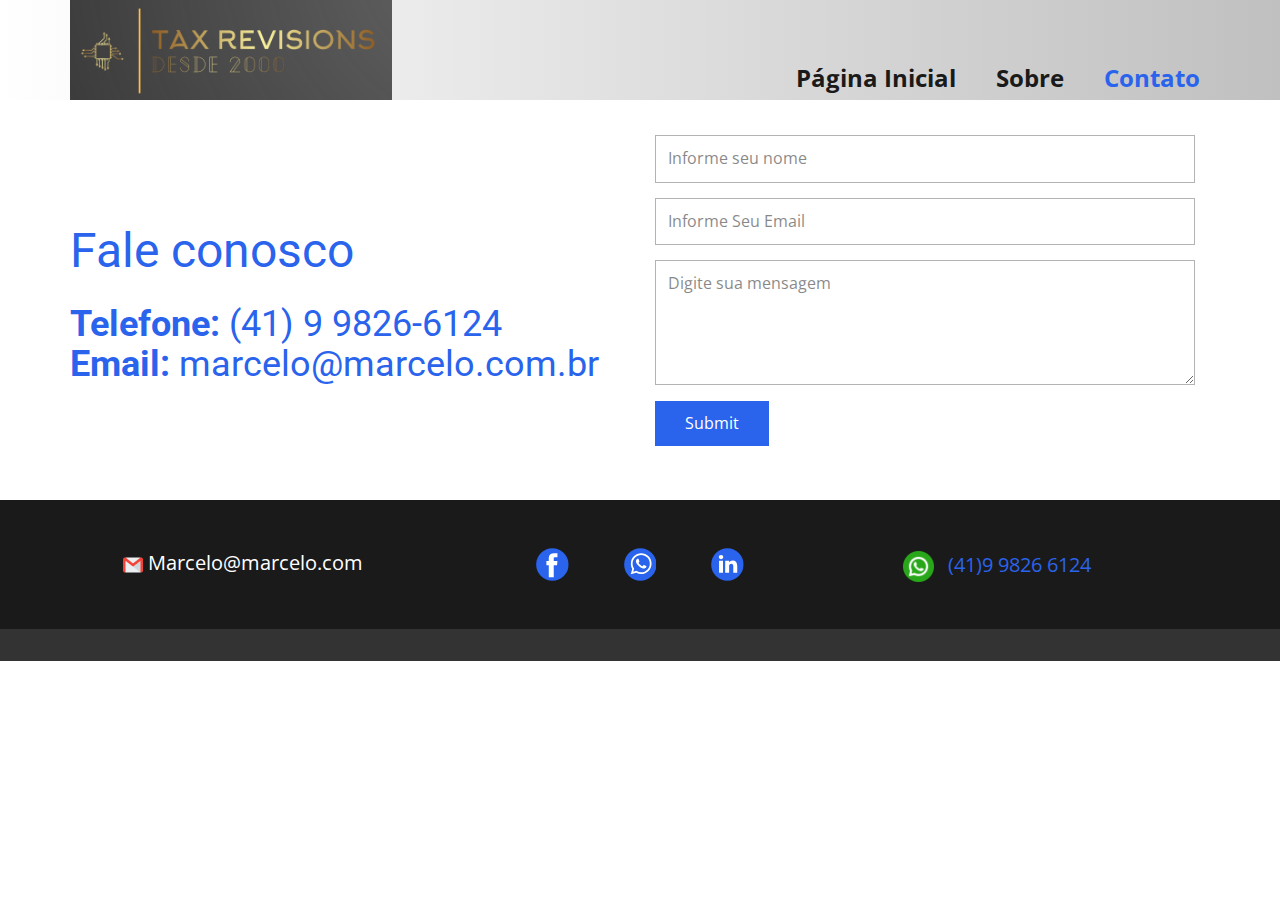
<file: contato.html>
<!DOCTYPE html>
<html style="font-size: 16px;" lang="pt"><head>
    <meta name="viewport" content="width=device-width, initial-scale=1.0">
    <meta charset="utf-8">
    <meta name="keywords" content="Fale conosco, ​Telefone:&nbsp;(41) 3044-4528Email:&nbsp;chat@tributojusto.com.br">
    <meta name="description" content="">
    <title>contato</title>
    <link rel="stylesheet" href="nicepage.css" media="screen">
<link rel="stylesheet" href="contato.css" media="screen">
    <script class="u-script" type="text/javascript" src="jquery.js" defer=""></script>
    <script class="u-script" type="text/javascript" src="nicepage.js" defer=""></script>
    <meta name="generator" content="Nicepage 5.5.0, nicepage.com">
    <meta name="referrer" content="origin">
    <link id="u-theme-google-font" rel="stylesheet" href="https://fonts.googleapis.com/css?family=Roboto:100,100i,300,300i,400,400i,500,500i,700,700i,900,900i|Open+Sans:300,300i,400,400i,500,500i,600,600i,700,700i,800,800i">
    
    
    <script type="application/ld+json">{
		"@context": "http://schema.org",
		"@type": "Organization",
		"name": "",
		"logo": "images/tax.png",
		"sameAs": [
				"https://m.facebook.com/marcelo.josegoncalves.16?eav=AfbekfzsIgQFwJOI5PntB5cuvxvKaVSK6Krx9Jvvlaa6_zP5z8HQ03Tvpk0-U66LTgw&paipv=0",
				"https://wa.me/5541998266124?text=Marcelo",
				"https://br.linkedin.com/in/marcelo-jos%C3%A9-gon%C3%A7alves-25bb2539"
		]
}</script>
    <meta name="theme-color" content="#2a63ec">
    <meta property="og:title" content="contato">
    <meta property="og:type" content="website">
  <meta data-intl-tel-input-cdn-path="intlTelInput/"></head>
  <body class="u-body u-xl-mode" data-lang="pt"><header class="u-clearfix u-header u-white" id="sec-8946" data-animation-name="" data-animation-duration="0" data-animation-delay="0" data-animation-direction=""><div class="u-clearfix u-sheet u-sheet-1">
        <a href="Página-Inicial.html" class="u-image u-logo u-image-1" data-image-width="708" data-image-height="220" title="Página Inicial">
          <img src="images/tax.png" class="u-logo-image u-logo-image-1">
        </a>
        <nav class="u-align-left u-menu u-menu-one-level u-offcanvas u-menu-1">
          <div class="menu-collapse" style="font-size: 1.5rem; letter-spacing: 0px; font-weight: 700;">
            <a class="u-button-style u-custom-border u-custom-border-color u-custom-borders u-custom-left-right-menu-spacing u-custom-text-active-color u-custom-text-color u-custom-text-hover-color u-custom-top-bottom-menu-spacing u-nav-link" href="#" data-lang-en="{&quot;content&quot;:&quot;\n          <svg class=\&quot;u-svg-link\&quot; preserveAspectRatio=\&quot;xMidYMin slice\&quot; viewBox=\&quot;0 0 302 302\&quot; style=\&quot;\&quot;><use xmlns:xlink=\&quot;http://www.w3.org/1999/xlink\&quot; xlink:href=\&quot;#svg-8a8f\&quot;></use></svg>\n          <svg xmlns=\&quot;http://www.w3.org/2000/svg\&quot; xmlns:xlink=\&quot;http://www.w3.org/1999/xlink\&quot; version=\&quot;1.1\&quot; id=\&quot;svg-8a8f\&quot; x=\&quot;0px\&quot; y=\&quot;0px\&quot; viewBox=\&quot;0 0 302 302\&quot; style=\&quot;enable-background:new 0 0 302 302;\&quot; xml:space=\&quot;preserve\&quot; class=\&quot;u-svg-content\&quot;><g><rect y=\&quot;36\&quot; width=\&quot;302\&quot; height=\&quot;30\&quot;></rect><rect y=\&quot;236\&quot; width=\&quot;302\&quot; height=\&quot;30\&quot;></rect><rect y=\&quot;136\&quot; width=\&quot;302\&quot; height=\&quot;30\&quot;></rect>\n</g><g></g><g></g><g></g><g></g><g></g><g></g><g></g><g></g><g></g><g></g><g></g><g></g><g></g><g></g><g></g></svg>\n        &quot;,&quot;href&quot;:&quot;#&quot;}">
              <svg class="u-svg-link" preserveAspectRatio="xMidYMin slice" viewBox="0 0 302 302" style=""><use xmlns:xlink="http://www.w3.org/1999/xlink" xlink:href="#svg-8a8f"></use></svg>
              <svg xmlns="http://www.w3.org/2000/svg" xmlns:xlink="http://www.w3.org/1999/xlink" version="1.1" id="svg-8a8f" x="0px" y="0px" viewBox="0 0 302 302" style="enable-background:new 0 0 302 302;" xml:space="preserve" class="u-svg-content"><g><rect y="36" width="302" height="30"></rect><rect y="236" width="302" height="30"></rect><rect y="136" width="302" height="30"></rect>
</g><g></g><g></g><g></g><g></g><g></g><g></g><g></g><g></g><g></g><g></g><g></g><g></g><g></g><g></g><g></g></svg>
            </a>
          </div>
          <div class="u-custom-menu u-nav-container">
            <ul class="u-nav u-spacing-20 u-unstyled u-nav-1"><li class="u-nav-item"><a class="u-button-style u-nav-link u-text-active-palette-1-base u-text-grey-90 u-text-hover-palette-2-base" href="Página-Inicial.html" data-lang-en="{&quot;content&quot;:&quot;Página Inicial&quot;,&quot;href&quot;:&quot;Página-Inicial.html&quot;}" style="padding: 10px;">Página Inicial</a>
</li><li class="u-nav-item"><a class="u-button-style u-nav-link u-text-active-palette-1-base u-text-grey-90 u-text-hover-palette-2-base" href="Sobre.html" data-lang-en="{&quot;content&quot;:&quot;Sobre&quot;,&quot;href&quot;:&quot;Sobre.html&quot;}" style="padding: 10px;">Sobre</a>
</li><li class="u-nav-item"><a class="u-button-style u-nav-link u-text-active-palette-1-base u-text-grey-90 u-text-hover-palette-2-base" href="contato.html" data-lang-en="{&quot;content&quot;:&quot;Contato&quot;,&quot;href&quot;:&quot;Contato.html&quot;}" style="padding: 10px;">Contato</a>
</li></ul>
          </div>
          <div class="u-custom-menu u-nav-container-collapse">
            <div class="u-align-center u-black u-container-style u-inner-container-layout u-opacity u-opacity-95 u-sidenav">
              <div class="u-inner-container-layout u-sidenav-overflow">
                <div class="u-menu-close"></div>
                <ul class="u-align-center u-nav u-popupmenu-items u-unstyled u-nav-2"><li class="u-nav-item"><a class="u-button-style u-nav-link" href="Página-Inicial.html" data-lang-en="{&quot;content&quot;:&quot;Página Inicial&quot;,&quot;href&quot;:&quot;Página-Inicial.html&quot;}">Página Inicial</a>
</li><li class="u-nav-item"><a class="u-button-style u-nav-link" href="Sobre.html" data-lang-en="{&quot;content&quot;:&quot;Sobre&quot;,&quot;href&quot;:&quot;Sobre.html&quot;}">Sobre</a>
</li><li class="u-nav-item"><a class="u-button-style u-nav-link" href="contato.html" data-lang-en="{&quot;content&quot;:&quot;Contato&quot;,&quot;href&quot;:&quot;Contato.html&quot;}">Contato</a>
</li></ul>
              </div>
            </div>
            <div class="u-black u-menu-overlay u-opacity u-opacity-70"></div>
          </div>
        </nav>
      </div></header>
    <section class="u-clearfix u-section-1" id="sec-9b44">
      <div class="u-clearfix u-sheet u-sheet-1">
        <div class="u-form u-form-1">
          <form action="https://forms.nicepagesrv.com/v2/form/process" class="u-clearfix u-form-spacing-15 u-form-vertical u-inner-form" style="padding: 15px;" source="email" name="form">
            <div class="u-form-group u-form-name u-label-none">
              <label for="name-6797" class="u-label">Name</label>
              <input type="text" placeholder="Informe seu nome" id="name-6797" name="name" class="u-border-1 u-border-grey-30 u-input u-input-rectangle" required="">
            </div>
            <div class="u-form-email u-form-group u-label-none">
              <label for="email-6797" class="u-label">Email</label>
              <input type="email" placeholder="Informe Seu Email" id="email-6797" name="email" class="u-border-1 u-border-grey-30 u-input u-input-rectangle" required="">
            </div>
            <div class="u-form-group u-form-message u-label-none">
              <label for="message-6797" class="u-label">Address</label>
              <textarea placeholder="Digite sua mensagem" rows="4" cols="50" id="message-6797" name="message" class="u-border-1 u-border-grey-30 u-input u-input-rectangle" required=""></textarea>
            </div>
            <div class="u-align-left u-form-group u-form-submit">
              <a href="#" class="u-btn u-btn-submit u-button-style">Submit</a>
              <input type="submit" value="submit" class="u-form-control-hidden">
            </div>
            <div class="u-form-send-message u-form-send-success">Thank you! Your message has been sent.</div>
            <div class="u-form-send-error u-form-send-message">Unable to send your message. Please fix errors then try again.</div>
            <input type="hidden" value="" name="recaptchaResponse">
            <input type="hidden" name="formServices" value="4090a00d85d2479dda554df8d522d5ac">
          </form>
        </div>
        <h1 class="u-text u-text-default u-text-palette-1-base u-text-1">Fale conosco</h1>
        <h2 class="u-text u-text-default u-text-palette-1-base u-text-2"><b>Telefone:</b>&nbsp;(41) 9 9826-6124<br><b>Email:</b>&nbsp;marcelo@marcelo.com.br
        </h2>
      </div>
    </section>
    
    
    <footer class="u-align-center u-clearfix u-footer u-grey-90 u-footer" id="sec-45e2"><div class="u-clearfix u-sheet u-sheet-1">
        <p class="u-text u-text-default u-text-1"><span class="u-file-icon u-icon"><img src="images/732200.png" alt=""></span>&nbsp;Marcelo@marcelo.com
        </p>
        <div class="u-social-icons u-spacing-55 u-social-icons-1">
          <a class="u-social-url" title="facebook" target="_blank" href="https://m.facebook.com/marcelo.josegoncalves.16?eav=AfbekfzsIgQFwJOI5PntB5cuvxvKaVSK6Krx9Jvvlaa6_zP5z8HQ03Tvpk0-U66LTgw&amp;paipv=0"><span class="u-icon u-social-facebook u-social-icon u-text-palette-1-base"><svg class="u-svg-link" preserveAspectRatio="xMidYMin slice" viewBox="0 0 112 112" style=""><use xmlns:xlink="http://www.w3.org/1999/xlink" xlink:href="#svg-4e40"></use></svg><svg class="u-svg-content" viewBox="0 0 112 112" x="0" y="0" id="svg-4e40"><circle fill="currentColor" cx="56.1" cy="56.1" r="55"></circle><path fill="#FFFFFF" d="M73.5,31.6h-9.1c-1.4,0-3.6,0.8-3.6,3.9v8.5h12.6L72,58.3H60.8v40.8H43.9V58.3h-8V43.9h8v-9.2
      c0-6.7,3.1-17,17-17h12.5v13.9H73.5z"></path></svg></span>
          </a>
          <a class="u-social-url" target="_blank" data-type="Whatsapp" title="Whatsapp" href="https://wa.me/5541998266124?text=Marcelo"><span class="u-icon u-social-icon u-social-whatsapp u-text-palette-1-base u-icon-3"><svg class="u-svg-link" preserveAspectRatio="xMidYMin slice" viewBox="0 0 112 112" style=""><use xmlns:xlink="http://www.w3.org/1999/xlink" xlink:href="#svg-ed1b"></use></svg><svg class="u-svg-content" viewBox="0 0 112 112" x="0" y="0" id="svg-ed1b"><circle fill="currentColor" cx="56.1" cy="56.1" r="55"></circle><path fill="#FFFFFF" d="M83.8,28.3C77.2,21.7,68.4,18,59,18c-19.3,0-35.1,15.7-35.1,35.1c0,6.2,1.6,12.2,4.7,17.5l-5,18.2L42.2,84
	c5.1,2.8,10.9,4.3,16.8,4.3h0l0,0c19.3,0,35.1-15.7,35.1-35.1C94.1,43.8,90.5,35,83.8,28.3 M59,82.3L59,82.3
	c-5.2,0-10.4-1.4-14.9-4.1l-1.1-0.6l-11,2.9L35,69.8l-0.7-1.1c-2.9-4.6-4.5-10-4.5-15.5C29.8,37,42.9,24,59,24
	c7.8,0,15.1,3,20.6,8.6c5.5,5.5,8.5,12.8,8.5,20.6C88.2,69.2,75.1,82.3,59,82.3 M75,60.5c-0.9-0.4-5.2-2.6-6-2.9
	c-0.8-0.3-1.4-0.4-2,0.4s-2.3,2.9-2.8,3.4c-0.5,0.6-1,0.7-1.9,0.2c-0.9-0.4-3.7-1.4-7.1-4.4c-2.6-2.3-4.4-5.2-4.9-6.1
	c-0.5-0.9-0.1-1.4,0.4-1.8c0.4-0.4,0.9-1,1.3-1.5c0.4-0.5,0.6-0.9,0.9-1.5c0.3-0.6,0.1-1.1-0.1-1.5c-0.2-0.4-2-4.8-2.7-6.5
	c-0.7-1.7-1.4-1.5-2-1.5c-0.5,0-1.1,0-1.7,0c-0.6,0-1.5,0.2-2.3,1.1c-0.8,0.9-3.1,3-3.1,7.3c0,4.3,3.1,8.5,3.6,9.1
	c0.4,0.6,6.2,9.4,15,13.2c2.1,0.9,3.7,1.4,5,1.8c2.1,0.7,4,0.6,5.5,0.3c1.7-0.3,5.2-2.1,5.9-4.2c0.7-2,0.7-3.8,0.5-4.2
	C76.5,61.1,75.9,60.9,75,60.5"></path></svg></span>
          </a>
          <a class="u-social-url" target="_blank" data-type="LinkedIn" title="LinkedIn" href="https://br.linkedin.com/in/marcelo-jos%C3%A9-gon%C3%A7alves-25bb2539"><span class="u-icon u-social-icon u-social-linkedin u-text-palette-1-base u-icon-4"><svg class="u-svg-link" preserveAspectRatio="xMidYMin slice" viewBox="0 0 112 112" style=""><use xmlns:xlink="http://www.w3.org/1999/xlink" xlink:href="#svg-4a36"></use></svg><svg class="u-svg-content" viewBox="0 0 112 112" x="0" y="0" id="svg-4a36"><circle fill="currentColor" cx="56.1" cy="56.1" r="55"></circle><path fill="#FFFFFF" d="M41.3,83.7H27.9V43.4h13.4V83.7z M34.6,37.9L34.6,37.9c-4.6,0-7.5-3.1-7.5-7c0-4,3-7,7.6-7s7.4,3,7.5,7
      C42.2,34.8,39.2,37.9,34.6,37.9z M89.6,83.7H76.2V62.2c0-5.4-1.9-9.1-6.8-9.1c-3.7,0-5.9,2.5-6.9,4.9c-0.4,0.9-0.4,2.1-0.4,3.3v22.5
      H48.7c0,0,0.2-36.5,0-40.3h13.4v5.7c1.8-2.7,5-6.7,12.1-6.7c8.8,0,15.4,5.8,15.4,18.1V83.7z"></path></svg></span>
          </a>
        </div>
        <p class="u-text u-text-default u-text-2">
          <a class="u-active-none u-border-none u-btn u-button-link u-button-style u-hover-none u-none u-text-palette-1-base u-btn-1" href="https://wa.me/5541998266124?text=Marcelo">(41)9 9826 6124</a>
        </p><span class="u-file-icon u-icon u-icon-5"><img src="images/3670051.png" alt=""></span>
      </div></footer>
    <section class="u-backlink u-clearfix u-grey-80">
      
    </section>
  
</body></html>
</file>
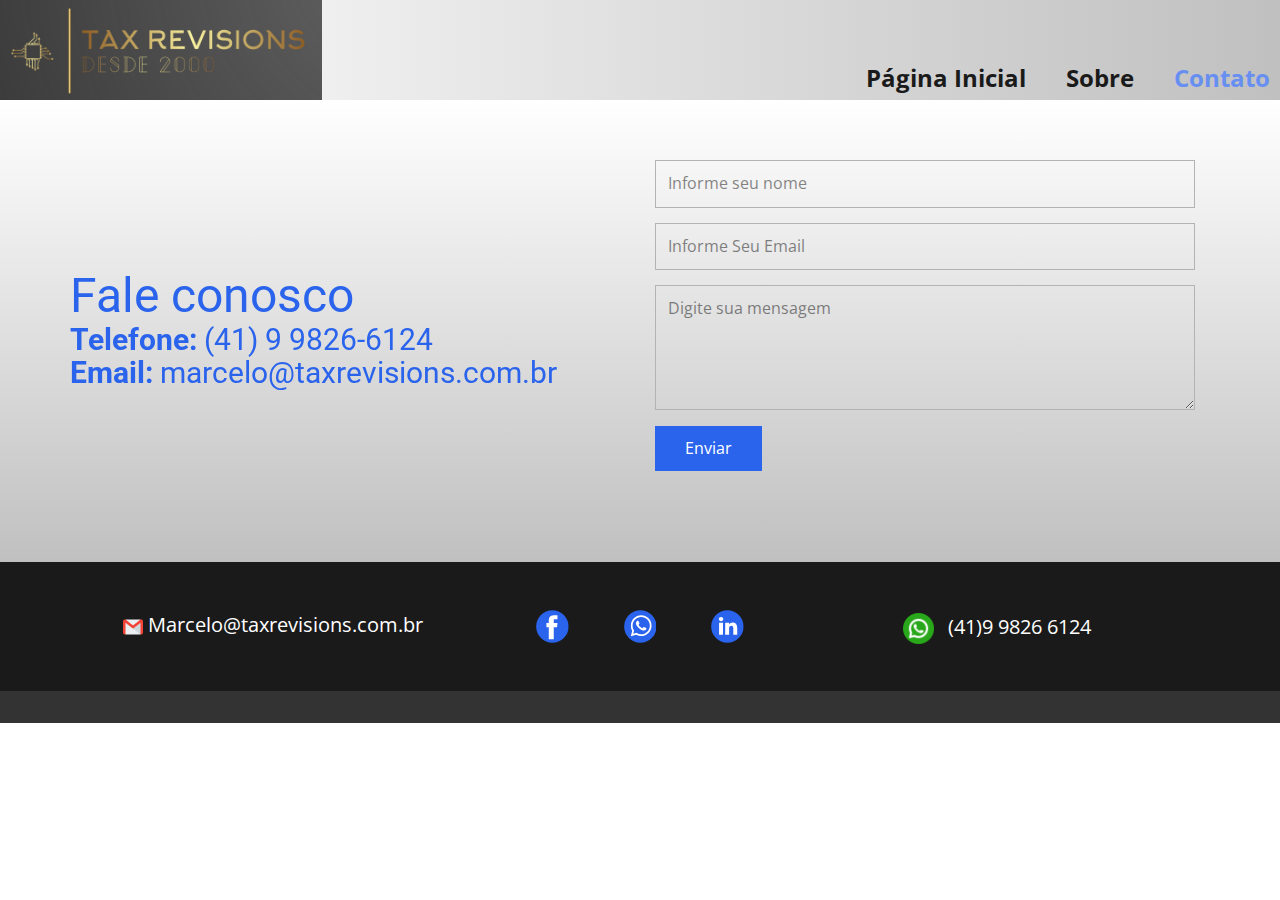
<file: Contato.html>
<!DOCTYPE html>
<html style="font-size: 16px;" lang="pt"><head>
  <!-- Google tag (gtag.js) -->
    <script async src="https://www.googletagmanager.com/gtag/js?id=G-2JEM7FR5CR"></script>
    <script>
    window.dataLayer = window.dataLayer || [];
    function gtag(){dataLayer.push(arguments);}
    gtag('js', new Date());

    gtag('config', 'G-2JEM7FR5CR');
    </script>
    <meta name="viewport" content="width=device-width, initial-scale=1.0">
    <meta charset="utf-8">
    <meta name="keywords" content="Fale conosco Telefone: (41) 9 9826-6124 Email: marcelo@taxrevisions.com.br
">
    <meta name="description" content="">
    <title>TaxRevisions - Contato</title>
    <link rel="stylesheet" href="nicepage.css" media="screen">
<link rel="stylesheet" href="Contato.css" media="screen">
    <script class="u-script" type="text/javascript" src="jquery.js" defer=""></script>
    <script class="u-script" type="text/javascript" src="nicepage.js" defer=""></script>
    <meta name="generator" content="Nicepage 5.5.0, nicepage.com">
    <meta name="referrer" content="origin">
    <meta property="og:title" content="TaxRevisions - Contato">
    <meta property="og:image" content="https://www.taxrevisions.com.br/images/tax.png">
    <meta property="og:url" content="https://www.taxrevisions.com.br/contato.html">
    <link rel="canonical" href="https://www.taxrevisions.com.br/Sobre.html">
    <link id="u-theme-google-font" rel="stylesheet" href="https://fonts.googleapis.com/css?family=Roboto:100,100i,300,300i,400,400i,500,500i,700,700i,900,900i|Open+Sans:300,300i,400,400i,500,500i,600,600i,700,700i,800,800i">
    
    
    <script type="application/ld+json">{
		"@context": "http://schema.org",
		"@type": "Organization",
		"name": "",
		"url": "https://www.taxrevisions.com.br/Sobre.html",
		"logo": "images/tax.png?rand=f7cd",
		"sameAs": [
				"https://m.facebook.com/marcelo.josegoncalves.16?eav=AfbekfzsIgQFwJOI5PntB5cuvxvKaVSK6Krx9Jvvlaa6_zP5z8HQ03Tvpk0-U66LTgw&paipv=0",
				"https://wa.me/5541998266124?text=Marcelo",
				"https://br.linkedin.com/in/marcelo-jos%C3%A9-gon%C3%A7alves-25bb2539"
		]
}</script>
    <meta name="theme-color" content="#2a63ec">
    <meta property="og:type" content="website">
  <meta data-intl-tel-input-cdn-path="intlTelInput/"></head>
  <body class="u-body u-xl-mode" data-lang="pt"><header class="u-clearfix u-gradient u-header u-valign-bottom-xs u-header" id="sec-8946" data-animation-name="" data-animation-duration="0" data-animation-delay="0" data-animation-direction=""><a href="Página-Inicial.html" class="u-image u-logo u-image-1" data-image-width="708" data-image-height="220" title="Página Inicial">
        <img src="images/tax.png?rand=f7cd" class="u-logo-image u-logo-image-1">
      </a><nav class="u-align-left u-menu u-menu-one-level u-offcanvas u-menu-1">
        <div class="menu-collapse" style="font-size: 1.5rem; letter-spacing: 0px; font-weight: 700;">
          <a class="u-button-style u-custom-border u-custom-border-color u-custom-borders u-custom-left-right-menu-spacing u-custom-text-active-color u-custom-text-color u-custom-text-hover-color u-custom-top-bottom-menu-spacing u-nav-link" href="#" data-lang-en="{&quot;content&quot;:&quot;\n          <svg class=\&quot;u-svg-link\&quot; preserveAspectRatio=\&quot;xMidYMin slice\&quot; viewBox=\&quot;0 0 302 302\&quot; style=\&quot;\&quot;><use xmlns:xlink=\&quot;http://www.w3.org/1999/xlink\&quot; xlink:href=\&quot;#svg-8a8f\&quot;></use></svg>\n          <svg xmlns=\&quot;http://www.w3.org/2000/svg\&quot; xmlns:xlink=\&quot;http://www.w3.org/1999/xlink\&quot; version=\&quot;1.1\&quot; id=\&quot;svg-8a8f\&quot; x=\&quot;0px\&quot; y=\&quot;0px\&quot; viewBox=\&quot;0 0 302 302\&quot; style=\&quot;enable-background:new 0 0 302 302;\&quot; xml:space=\&quot;preserve\&quot; class=\&quot;u-svg-content\&quot;><g><rect y=\&quot;36\&quot; width=\&quot;302\&quot; height=\&quot;30\&quot;></rect><rect y=\&quot;236\&quot; width=\&quot;302\&quot; height=\&quot;30\&quot;></rect><rect y=\&quot;136\&quot; width=\&quot;302\&quot; height=\&quot;30\&quot;></rect>\n</g><g></g><g></g><g></g><g></g><g></g><g></g><g></g><g></g><g></g><g></g><g></g><g></g><g></g><g></g><g></g></svg>\n        &quot;,&quot;href&quot;:&quot;#&quot;}" style="padding: 4px 0px; font-size: calc(1em + 8px);">
            <svg class="u-svg-link" preserveAspectRatio="xMidYMin slice" viewBox="0 0 302 302" style=""><use xmlns:xlink="http://www.w3.org/1999/xlink" xlink:href="#svg-8a8f"></use></svg>
            <svg xmlns="http://www.w3.org/2000/svg" xmlns:xlink="http://www.w3.org/1999/xlink" version="1.1" id="svg-8a8f" x="0px" y="0px" viewBox="0 0 302 302" style="enable-background:new 0 0 302 302;" xml:space="preserve" class="u-svg-content"><g><rect y="36" width="302" height="30"></rect><rect y="236" width="302" height="30"></rect><rect y="136" width="302" height="30"></rect>
</g><g></g><g></g><g></g><g></g><g></g><g></g><g></g><g></g><g></g><g></g><g></g><g></g><g></g><g></g><g></g></svg>
          </a>
        </div>
        <div class="u-custom-menu u-nav-container">
          <ul class="u-nav u-spacing-20 u-unstyled u-nav-1"><li class="u-nav-item"><a class="u-button-style u-nav-link u-text-active-palette-1-light-1 u-text-grey-90 u-text-hover-palette-1-base" href="Página-Inicial.html" data-lang-en="{&quot;content&quot;:&quot;Página Inicial&quot;,&quot;href&quot;:&quot;Página-Inicial.html&quot;}" style="padding: 10px;">Página Inicial</a>
</li><li class="u-nav-item"><a class="u-button-style u-nav-link u-text-active-palette-1-light-1 u-text-grey-90 u-text-hover-palette-1-base" href="Sobre.html" data-lang-en="{&quot;content&quot;:&quot;Sobre&quot;,&quot;href&quot;:&quot;Sobre.html&quot;}" style="padding: 10px;">Sobre</a>
</li><li class="u-nav-item"><a class="u-button-style u-nav-link u-text-active-palette-1-light-1 u-text-grey-90 u-text-hover-palette-1-base" href="Contato.html" data-lang-en="{&quot;content&quot;:&quot;Contato&quot;,&quot;href&quot;:&quot;Contato.html&quot;}" style="padding: 10px;">Contato</a>
</li></ul>
        </div>
        <div class="u-custom-menu u-nav-container-collapse">
          <div class="u-align-center u-black u-container-style u-inner-container-layout u-opacity u-opacity-95 u-sidenav">
            <div class="u-inner-container-layout u-sidenav-overflow">
              <div class="u-menu-close"></div>
              <ul class="u-align-center u-nav u-popupmenu-items u-unstyled u-nav-2"><li class="u-nav-item"><a class="u-button-style u-nav-link" href="Página-Inicial.html" data-lang-en="{&quot;content&quot;:&quot;Página Inicial&quot;,&quot;href&quot;:&quot;Página-Inicial.html&quot;}">Página Inicial</a>
</li><li class="u-nav-item"><a class="u-button-style u-nav-link" href="Sobre.html" data-lang-en="{&quot;content&quot;:&quot;Sobre&quot;,&quot;href&quot;:&quot;Sobre.html&quot;}">Sobre</a>
</li><li class="u-nav-item"><a class="u-button-style u-nav-link" href="Contato.html" data-lang-en="{&quot;content&quot;:&quot;Contato&quot;,&quot;href&quot;:&quot;Contato.html&quot;}">Contato</a>
</li></ul>
            </div>
          </div>
          <div class="u-black u-menu-overlay u-opacity u-opacity-70"></div>
        </div>
      </nav></header>
    <section class="u-clearfix u-gradient u-section-1" id="sec-9b44">
      <div class="u-clearfix u-sheet u-sheet-1">
        <div class="u-form u-form-1">
          <form action="https://forms.nicepagesrv.com/v2/form/process" class="u-clearfix u-form-spacing-15 u-form-vertical u-inner-form" style="padding: 15px;" source="email" name="form">
            <div class="u-form-group u-form-name u-label-none">
              <label for="name-6797" class="u-label">Name</label>
              <input type="text" placeholder="Informe seu nome" id="name-6797" name="name" class="u-border-1 u-border-grey-30 u-input u-input-rectangle" required="">
            </div>
            <div class="u-form-email u-form-group u-label-none">
              <label for="email-6797" class="u-label">Email</label>
              <input type="email" placeholder="Informe Seu Email" id="email-6797" name="email" class="u-border-1 u-border-grey-30 u-input u-input-rectangle" required="">
            </div>
            <div class="u-form-group u-form-message u-label-none">
              <label for="message-6797" class="u-label">Address</label>
              <textarea placeholder="Digite sua mensagem" rows="4" cols="50" id="message-6797" name="message" class="u-border-1 u-border-grey-30 u-input u-input-rectangle" required=""></textarea>
            </div>
            <div class="u-align-left u-form-group u-form-submit">
              <a href="#" class="u-btn u-btn-submit u-button-style">Enviar</a>
              <input type="submit" value="submit" class="u-form-control-hidden">
            </div>
            <div class="u-form-send-message u-form-send-success">Obrigado! Mensagem enviada.</div>
            <div class="u-form-send-error u-form-send-message">Erro ao enviar , favor tentar novamente.</div>
            <input type="hidden" value="" name="recaptchaResponse">
            <input type="hidden" name="formServices" value="7328afd0f890058579b69c70524e4b77">
          </form>
        </div>
        <h1 class="u-text u-text-default u-text-palette-1-base u-text-1" data-animation-name="customAnimationIn" data-animation-duration="2000" data-animation-direction="X">Fale conosco</h1>
        <h2 class="u-text u-text-palette-1-base u-text-2" data-animation-name="customAnimationIn" data-animation-duration="2000"><b>Telefone:</b>&nbsp;(41) 9 9826-6124<br><b>Email:</b>&nbsp;marcelo@taxrevisions.com.br
        </h2>
      </div>
    </section>
    
    
    <footer class="u-align-center u-clearfix u-footer u-grey-90 u-footer" id="sec-45e2"><div class="u-clearfix u-sheet u-sheet-1">
        <p class="u-text u-text-default u-text-1"><span class="u-file-icon u-icon"><img src="images/732200.png" alt=""></span>&nbsp;Marcelo@taxrevisions.com.br
        </p>
        <div class="u-social-icons u-spacing-55 u-social-icons-1">
          <a class="u-social-url" title="facebook" target="_blank" href="https://m.facebook.com/marcelo.josegoncalves.16?eav=AfbekfzsIgQFwJOI5PntB5cuvxvKaVSK6Krx9Jvvlaa6_zP5z8HQ03Tvpk0-U66LTgw&amp;paipv=0"><span class="u-icon u-social-facebook u-social-icon u-text-palette-1-base"><svg class="u-svg-link" preserveAspectRatio="xMidYMin slice" viewBox="0 0 112 112" style=""><use xmlns:xlink="http://www.w3.org/1999/xlink" xlink:href="#svg-4e40"></use></svg><svg class="u-svg-content" viewBox="0 0 112 112" x="0" y="0" id="svg-4e40"><circle fill="currentColor" cx="56.1" cy="56.1" r="55"></circle><path fill="#FFFFFF" d="M73.5,31.6h-9.1c-1.4,0-3.6,0.8-3.6,3.9v8.5h12.6L72,58.3H60.8v40.8H43.9V58.3h-8V43.9h8v-9.2
      c0-6.7,3.1-17,17-17h12.5v13.9H73.5z"></path></svg></span>
          </a>
          <a class="u-social-url" target="_blank" data-type="Whatsapp" title="Whatsapp" href="https://wa.me/5541998266124?text=Marcelo"><span class="u-icon u-social-icon u-social-whatsapp u-text-palette-1-base u-icon-3"><svg class="u-svg-link" preserveAspectRatio="xMidYMin slice" viewBox="0 0 112 112" style=""><use xmlns:xlink="http://www.w3.org/1999/xlink" xlink:href="#svg-ed1b"></use></svg><svg class="u-svg-content" viewBox="0 0 112 112" x="0" y="0" id="svg-ed1b"><circle fill="currentColor" cx="56.1" cy="56.1" r="55"></circle><path fill="#FFFFFF" d="M83.8,28.3C77.2,21.7,68.4,18,59,18c-19.3,0-35.1,15.7-35.1,35.1c0,6.2,1.6,12.2,4.7,17.5l-5,18.2L42.2,84
	c5.1,2.8,10.9,4.3,16.8,4.3h0l0,0c19.3,0,35.1-15.7,35.1-35.1C94.1,43.8,90.5,35,83.8,28.3 M59,82.3L59,82.3
	c-5.2,0-10.4-1.4-14.9-4.1l-1.1-0.6l-11,2.9L35,69.8l-0.7-1.1c-2.9-4.6-4.5-10-4.5-15.5C29.8,37,42.9,24,59,24
	c7.8,0,15.1,3,20.6,8.6c5.5,5.5,8.5,12.8,8.5,20.6C88.2,69.2,75.1,82.3,59,82.3 M75,60.5c-0.9-0.4-5.2-2.6-6-2.9
	c-0.8-0.3-1.4-0.4-2,0.4s-2.3,2.9-2.8,3.4c-0.5,0.6-1,0.7-1.9,0.2c-0.9-0.4-3.7-1.4-7.1-4.4c-2.6-2.3-4.4-5.2-4.9-6.1
	c-0.5-0.9-0.1-1.4,0.4-1.8c0.4-0.4,0.9-1,1.3-1.5c0.4-0.5,0.6-0.9,0.9-1.5c0.3-0.6,0.1-1.1-0.1-1.5c-0.2-0.4-2-4.8-2.7-6.5
	c-0.7-1.7-1.4-1.5-2-1.5c-0.5,0-1.1,0-1.7,0c-0.6,0-1.5,0.2-2.3,1.1c-0.8,0.9-3.1,3-3.1,7.3c0,4.3,3.1,8.5,3.6,9.1
	c0.4,0.6,6.2,9.4,15,13.2c2.1,0.9,3.7,1.4,5,1.8c2.1,0.7,4,0.6,5.5,0.3c1.7-0.3,5.2-2.1,5.9-4.2c0.7-2,0.7-3.8,0.5-4.2
	C76.5,61.1,75.9,60.9,75,60.5"></path></svg></span>
          </a>
          <a class="u-social-url" target="_blank" data-type="LinkedIn" title="LinkedIn" href="https://br.linkedin.com/in/marcelo-jos%C3%A9-gon%C3%A7alves-25bb2539"><span class="u-icon u-social-icon u-social-linkedin u-text-palette-1-base u-icon-4"><svg class="u-svg-link" preserveAspectRatio="xMidYMin slice" viewBox="0 0 112 112" style=""><use xmlns:xlink="http://www.w3.org/1999/xlink" xlink:href="#svg-4a36"></use></svg><svg class="u-svg-content" viewBox="0 0 112 112" x="0" y="0" id="svg-4a36"><circle fill="currentColor" cx="56.1" cy="56.1" r="55"></circle><path fill="#FFFFFF" d="M41.3,83.7H27.9V43.4h13.4V83.7z M34.6,37.9L34.6,37.9c-4.6,0-7.5-3.1-7.5-7c0-4,3-7,7.6-7s7.4,3,7.5,7
      C42.2,34.8,39.2,37.9,34.6,37.9z M89.6,83.7H76.2V62.2c0-5.4-1.9-9.1-6.8-9.1c-3.7,0-5.9,2.5-6.9,4.9c-0.4,0.9-0.4,2.1-0.4,3.3v22.5
      H48.7c0,0,0.2-36.5,0-40.3h13.4v5.7c1.8-2.7,5-6.7,12.1-6.7c8.8,0,15.4,5.8,15.4,18.1V83.7z"></path></svg></span>
          </a>
        </div>
        <p class="u-text u-text-default u-text-2">
          <a class="u-active-none u-border-none u-btn u-button-link u-button-style u-hover-none u-none u-text-body-alt-color u-btn-1" href="https://wa.me/5541998266124?text=Marcelo" target="_blank">(41)9 9826 6124</a>
        </p><span class="u-file-icon u-icon u-icon-5"><img src="images/3670051.png" alt=""></span>
      </div></footer>
    <section class="u-backlink u-clearfix u-grey-80">
      
    </section>
  
</body></html>
</file>
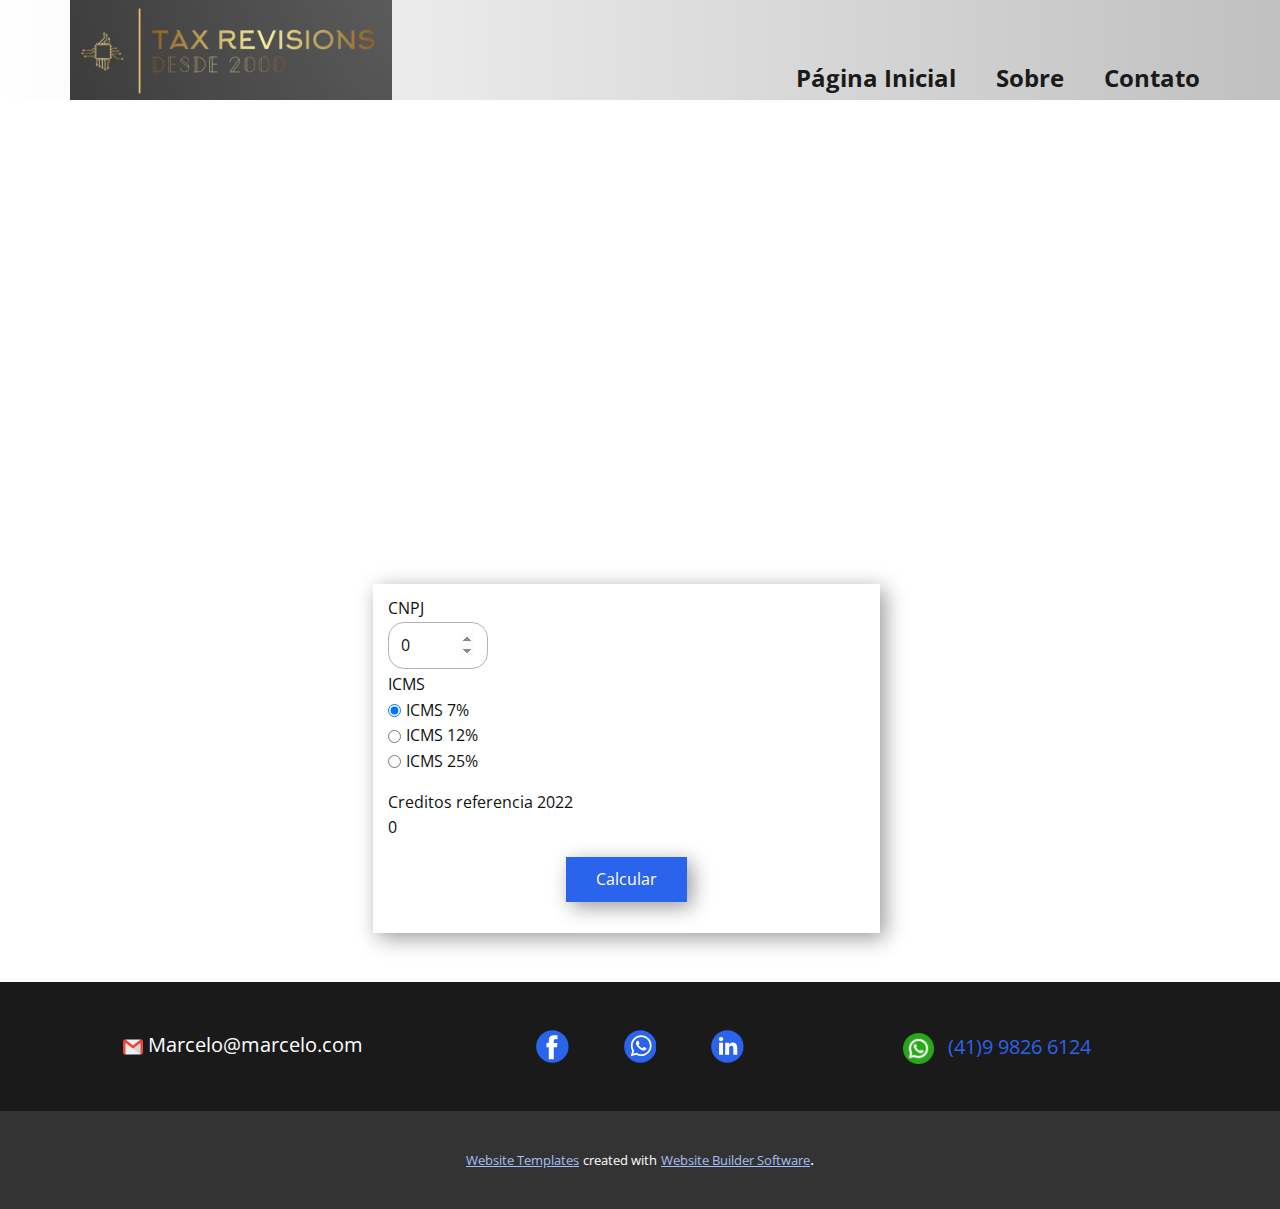
<file: Página-1.html>
<!DOCTYPE html>
<html style="font-size: 16px;" lang="pt"><head>
    <meta name="viewport" content="width=device-width, initial-scale=1.0">
    <meta charset="utf-8">
    <meta name="keywords" content="">
    <meta name="description" content="">
    <title>Página 1</title>
    <link rel="stylesheet" href="nicepage.css" media="screen">
<link rel="stylesheet" href="Página-1.css" media="screen">
    <script class="u-script" type="text/javascript" src="jquery.js" defer=""></script>
    <script class="u-script" type="text/javascript" src="nicepage.js" defer=""></script>
    <meta name="generator" content="Nicepage 5.5.0, nicepage.com">
    <meta name="referrer" content="origin">
    <link id="u-theme-google-font" rel="stylesheet" href="https://fonts.googleapis.com/css?family=Roboto:100,100i,300,300i,400,400i,500,500i,700,700i,900,900i|Open+Sans:300,300i,400,400i,500,500i,600,600i,700,700i,800,800i">
    
    
    
    <script type="application/ld+json">{
		"@context": "http://schema.org",
		"@type": "Organization",
		"name": "",
		"logo": "images/tax.png",
		"sameAs": [
				"https://m.facebook.com/marcelo.josegoncalves.16?eav=AfbekfzsIgQFwJOI5PntB5cuvxvKaVSK6Krx9Jvvlaa6_zP5z8HQ03Tvpk0-U66LTgw&paipv=0",
				"https://wa.me/5541998266124?text=Marcelo",
				"https://br.linkedin.com/in/marcelo-jos%C3%A9-gon%C3%A7alves-25bb2539"
		]
}</script>
    <meta name="theme-color" content="#2a63ec">
    <meta property="og:title" content="Página 1">
    <meta property="og:type" content="website">
  <meta data-intl-tel-input-cdn-path="intlTelInput/"></head>
  <body class="u-body u-xl-mode" data-lang="pt"><header class="u-clearfix u-header u-white" id="sec-8946" data-animation-name="" data-animation-duration="0" data-animation-delay="0" data-animation-direction=""><div class="u-clearfix u-sheet u-sheet-1">
        <a href="Página-Inicial.html" class="u-image u-logo u-image-1" data-image-width="708" data-image-height="220" title="Página Inicial">
          <img src="images/tax.png" class="u-logo-image u-logo-image-1">
        </a>
        <nav class="u-align-left u-menu u-menu-one-level u-offcanvas u-menu-1">
          <div class="menu-collapse" style="font-size: 1.5rem; letter-spacing: 0px; font-weight: 700;">
            <a class="u-button-style u-custom-border u-custom-border-color u-custom-borders u-custom-left-right-menu-spacing u-custom-text-active-color u-custom-text-color u-custom-text-hover-color u-custom-top-bottom-menu-spacing u-nav-link" href="#" data-lang-en="{&quot;content&quot;:&quot;\n          <svg class=\&quot;u-svg-link\&quot; preserveAspectRatio=\&quot;xMidYMin slice\&quot; viewBox=\&quot;0 0 302 302\&quot; style=\&quot;\&quot;><use xmlns:xlink=\&quot;http://www.w3.org/1999/xlink\&quot; xlink:href=\&quot;#svg-8a8f\&quot;></use></svg>\n          <svg xmlns=\&quot;http://www.w3.org/2000/svg\&quot; xmlns:xlink=\&quot;http://www.w3.org/1999/xlink\&quot; version=\&quot;1.1\&quot; id=\&quot;svg-8a8f\&quot; x=\&quot;0px\&quot; y=\&quot;0px\&quot; viewBox=\&quot;0 0 302 302\&quot; style=\&quot;enable-background:new 0 0 302 302;\&quot; xml:space=\&quot;preserve\&quot; class=\&quot;u-svg-content\&quot;><g><rect y=\&quot;36\&quot; width=\&quot;302\&quot; height=\&quot;30\&quot;></rect><rect y=\&quot;236\&quot; width=\&quot;302\&quot; height=\&quot;30\&quot;></rect><rect y=\&quot;136\&quot; width=\&quot;302\&quot; height=\&quot;30\&quot;></rect>\n</g><g></g><g></g><g></g><g></g><g></g><g></g><g></g><g></g><g></g><g></g><g></g><g></g><g></g><g></g><g></g></svg>\n        &quot;,&quot;href&quot;:&quot;#&quot;}">
              <svg class="u-svg-link" preserveAspectRatio="xMidYMin slice" viewBox="0 0 302 302" style=""><use xmlns:xlink="http://www.w3.org/1999/xlink" xlink:href="#svg-8a8f"></use></svg>
              <svg xmlns="http://www.w3.org/2000/svg" xmlns:xlink="http://www.w3.org/1999/xlink" version="1.1" id="svg-8a8f" x="0px" y="0px" viewBox="0 0 302 302" style="enable-background:new 0 0 302 302;" xml:space="preserve" class="u-svg-content"><g><rect y="36" width="302" height="30"></rect><rect y="236" width="302" height="30"></rect><rect y="136" width="302" height="30"></rect>
</g><g></g><g></g><g></g><g></g><g></g><g></g><g></g><g></g><g></g><g></g><g></g><g></g><g></g><g></g><g></g></svg>
            </a>
          </div>
          <div class="u-custom-menu u-nav-container">
            <ul class="u-nav u-spacing-20 u-unstyled u-nav-1"><li class="u-nav-item"><a class="u-button-style u-nav-link u-text-active-palette-1-base u-text-grey-90 u-text-hover-palette-2-base" href="Página-Inicial.html" data-lang-en="{&quot;content&quot;:&quot;Página Inicial&quot;,&quot;href&quot;:&quot;Página-Inicial.html&quot;}" style="padding: 10px;">Página Inicial</a>
</li><li class="u-nav-item"><a class="u-button-style u-nav-link u-text-active-palette-1-base u-text-grey-90 u-text-hover-palette-2-base" href="Sobre.html" data-lang-en="{&quot;content&quot;:&quot;Sobre&quot;,&quot;href&quot;:&quot;Sobre.html&quot;}" style="padding: 10px;">Sobre</a>
</li><li class="u-nav-item"><a class="u-button-style u-nav-link u-text-active-palette-1-base u-text-grey-90 u-text-hover-palette-2-base" href="contato.html" data-lang-en="{&quot;content&quot;:&quot;Contato&quot;,&quot;href&quot;:&quot;Contato.html&quot;}" style="padding: 10px;">Contato</a>
</li></ul>
          </div>
          <div class="u-custom-menu u-nav-container-collapse">
            <div class="u-align-center u-black u-container-style u-inner-container-layout u-opacity u-opacity-95 u-sidenav">
              <div class="u-inner-container-layout u-sidenav-overflow">
                <div class="u-menu-close"></div>
                <ul class="u-align-center u-nav u-popupmenu-items u-unstyled u-nav-2"><li class="u-nav-item"><a class="u-button-style u-nav-link" href="Página-Inicial.html" data-lang-en="{&quot;content&quot;:&quot;Página Inicial&quot;,&quot;href&quot;:&quot;Página-Inicial.html&quot;}">Página Inicial</a>
</li><li class="u-nav-item"><a class="u-button-style u-nav-link" href="Sobre.html" data-lang-en="{&quot;content&quot;:&quot;Sobre&quot;,&quot;href&quot;:&quot;Sobre.html&quot;}">Sobre</a>
</li><li class="u-nav-item"><a class="u-button-style u-nav-link" href="contato.html" data-lang-en="{&quot;content&quot;:&quot;Contato&quot;,&quot;href&quot;:&quot;Contato.html&quot;}">Contato</a>
</li></ul>
              </div>
            </div>
            <div class="u-black u-menu-overlay u-opacity u-opacity-70"></div>
          </div>
        </nav>
      </div></header>
    <section class="u-clearfix u-section-1" id="sec-58e2">
      <div class="u-clearfix u-sheet u-sheet-1"></div>
    </section>
    <section class="u-align-center u-clearfix u-section-2" id="sec-66e9">
      <div class="u-clearfix u-sheet u-sheet-1">
        <div class="u-form u-form-1">
          <form action="https://forms.nicepagesrv.com/v2/form/process" class="u-clearfix u-form-spacing-15 u-form-vertical u-inner-form" style="padding: 15px;" source="email" name="form">
            <div class="u-form-group u-form-number u-form-number-layout-number u-label-top u-form-group-1">
              <label for="number-0358" class="u-label">CNPJ</label>
              <div class="u-input-row" data-value="0">
                <input value="0" min="0" max="99999999999998" step="10" type="number" placeholder="" id="number-0358" name="number" class="u-border-1 u-border-grey-30 u-input u-input-rectangle u-number u-radius-16" autofocus="autofocus">
              </div>
            </div>
            <div class="u-form-group u-form-number u-form-number-layout-number u-label-top u-form-group-2" data-dependency="[{&quot;action&quot;:&quot;hide&quot;,&quot;field&quot;:&quot;number&quot;,&quot;condition&quot;:&quot;number-less&quot;,&quot;value&quot;:999999999999}]">
              <label for="number-7df9" class="u-label">Receita Bruta 2022</label>
              <div class="u-input-row" data-value="0">
                <input value="0" min="0" max="99999999999" step="1" type="number" placeholder="" id="number-7df9" name="receitabruta" class="u-border-1 u-border-grey-30 u-input u-input-rectangle u-radius-16">
              </div>
            </div>
            <div class="u-form-group u-form-radiobutton u-label-top" data-dependency="[{&quot;action&quot;:&quot;hide&quot;,&quot;field&quot;:&quot;number&quot;,&quot;condition&quot;:&quot;number-less&quot;,&quot;value&quot;:1000000000000}]">
              <label class="u-form-control-hidden u-label"></label>
              <div class="u-form-radio-button-wrapper">
                <div class="u-input-row">
                  <input id="field-99dc" type="radio" name="empresa" value="0" class="u-field-input" checked="checked" data-calc="0">
                  <label class="u-field-label" for="field-99dc">Simples nacional</label>
                </div>
                <div class="u-input-row">
                  <input id="field-5a7c" type="radio" name="empresa" value="0.0425" class="u-field-input" data-calc="0.0425">
                  <label class="u-field-label" for="field-5a7c">Lucro Presumido</label>
                </div>
                <div class="u-input-row">
                  <input id="field-162a" type="radio" name="empresa" value="0.0999" class="u-field-input" data-calc="0.0999">
                  <label class="u-field-label" for="field-162a">Lucro Real</label>
                </div>
              </div>
            </div>
            <div class="u-form-group u-form-radiobutton u-label-top u-form-group-4">
              <label class="u-label">ICMS</label>
              <div class="u-form-radio-button-wrapper">
                <div class="u-input-row">
                  <input id="field-7f0f" type="radio" name="icms" value="0.07" class="u-field-input" checked="checked" data-calc="0.07">
                  <label class="u-field-label" for="field-7f0f">ICMS 7%</label>
                </div>
                <div class="u-input-row">
                  <input id="field-6782" type="radio" name="icms" value="0.12" class="u-field-input" data-calc="0.12">
                  <label class="u-field-label" for="field-6782">ICMS 12%</label>
                </div>
                <div class="u-input-row">
                  <input id="field-b408" type="radio" name="icms" value="0.25" class="u-field-input" data-calc="0.25">
                  <label class="u-field-label" for="field-b408">ICMS 25%</label>
                </div>
              </div>
            </div>
            <div class="u-form-calc u-form-group u-label-top">
              <label for="calc-f0f0" class="u-label">Creditos referencia 2022</label>
              <input type="hidden" placeholder="0" id="calc-f0f0" name="creditos" class="u-calc-input" value="0">
              <div class="u-form-calc-text"><span class="u-form-calc-before"></span><span class="u-form-calc-value" data-expression="        receitabruta         *         empresa  * icms ">0</span><span class="u-form-calc-after"></span></div>
            </div>
            <div class="u-align-center u-form-group u-form-submit u-label-top">
              <input type="submit" value="submit" class="u-form-control-hidden">
              <a href="#" class="u-btn u-btn-submit u-button-style u-btn-1">Calcular</a>
            </div>
            <div class="u-form-send-message u-form-send-success">Thank you! Your message has been sent.</div>
            <div class="u-form-send-error u-form-send-message">Unable to send your message. Please fix errors then try again.</div>
            <input type="hidden" value="" name="recaptchaResponse">
            <input type="hidden" name="formServices" value="4090a00d85d2479dda554df8d522d5ac">
          </form>
        </div>
      </div>
    </section>
    
    
    <footer class="u-align-center u-clearfix u-footer u-grey-90 u-footer" id="sec-45e2"><div class="u-clearfix u-sheet u-sheet-1">
        <p class="u-text u-text-default u-text-1"><span class="u-file-icon u-icon"><img src="images/732200.png" alt=""></span>&nbsp;Marcelo@marcelo.com
        </p>
        <div class="u-social-icons u-spacing-55 u-social-icons-1">
          <a class="u-social-url" title="facebook" target="_blank" href="https://m.facebook.com/marcelo.josegoncalves.16?eav=AfbekfzsIgQFwJOI5PntB5cuvxvKaVSK6Krx9Jvvlaa6_zP5z8HQ03Tvpk0-U66LTgw&amp;paipv=0"><span class="u-icon u-social-facebook u-social-icon u-text-palette-1-base"><svg class="u-svg-link" preserveAspectRatio="xMidYMin slice" viewBox="0 0 112 112" style=""><use xmlns:xlink="http://www.w3.org/1999/xlink" xlink:href="#svg-4e40"></use></svg><svg class="u-svg-content" viewBox="0 0 112 112" x="0" y="0" id="svg-4e40"><circle fill="currentColor" cx="56.1" cy="56.1" r="55"></circle><path fill="#FFFFFF" d="M73.5,31.6h-9.1c-1.4,0-3.6,0.8-3.6,3.9v8.5h12.6L72,58.3H60.8v40.8H43.9V58.3h-8V43.9h8v-9.2
      c0-6.7,3.1-17,17-17h12.5v13.9H73.5z"></path></svg></span>
          </a>
          <a class="u-social-url" target="_blank" data-type="Whatsapp" title="Whatsapp" href="https://wa.me/5541998266124?text=Marcelo"><span class="u-icon u-social-icon u-social-whatsapp u-text-palette-1-base u-icon-3"><svg class="u-svg-link" preserveAspectRatio="xMidYMin slice" viewBox="0 0 112 112" style=""><use xmlns:xlink="http://www.w3.org/1999/xlink" xlink:href="#svg-ed1b"></use></svg><svg class="u-svg-content" viewBox="0 0 112 112" x="0" y="0" id="svg-ed1b"><circle fill="currentColor" cx="56.1" cy="56.1" r="55"></circle><path fill="#FFFFFF" d="M83.8,28.3C77.2,21.7,68.4,18,59,18c-19.3,0-35.1,15.7-35.1,35.1c0,6.2,1.6,12.2,4.7,17.5l-5,18.2L42.2,84
	c5.1,2.8,10.9,4.3,16.8,4.3h0l0,0c19.3,0,35.1-15.7,35.1-35.1C94.1,43.8,90.5,35,83.8,28.3 M59,82.3L59,82.3
	c-5.2,0-10.4-1.4-14.9-4.1l-1.1-0.6l-11,2.9L35,69.8l-0.7-1.1c-2.9-4.6-4.5-10-4.5-15.5C29.8,37,42.9,24,59,24
	c7.8,0,15.1,3,20.6,8.6c5.5,5.5,8.5,12.8,8.5,20.6C88.2,69.2,75.1,82.3,59,82.3 M75,60.5c-0.9-0.4-5.2-2.6-6-2.9
	c-0.8-0.3-1.4-0.4-2,0.4s-2.3,2.9-2.8,3.4c-0.5,0.6-1,0.7-1.9,0.2c-0.9-0.4-3.7-1.4-7.1-4.4c-2.6-2.3-4.4-5.2-4.9-6.1
	c-0.5-0.9-0.1-1.4,0.4-1.8c0.4-0.4,0.9-1,1.3-1.5c0.4-0.5,0.6-0.9,0.9-1.5c0.3-0.6,0.1-1.1-0.1-1.5c-0.2-0.4-2-4.8-2.7-6.5
	c-0.7-1.7-1.4-1.5-2-1.5c-0.5,0-1.1,0-1.7,0c-0.6,0-1.5,0.2-2.3,1.1c-0.8,0.9-3.1,3-3.1,7.3c0,4.3,3.1,8.5,3.6,9.1
	c0.4,0.6,6.2,9.4,15,13.2c2.1,0.9,3.7,1.4,5,1.8c2.1,0.7,4,0.6,5.5,0.3c1.7-0.3,5.2-2.1,5.9-4.2c0.7-2,0.7-3.8,0.5-4.2
	C76.5,61.1,75.9,60.9,75,60.5"></path></svg></span>
          </a>
          <a class="u-social-url" target="_blank" data-type="LinkedIn" title="LinkedIn" href="https://br.linkedin.com/in/marcelo-jos%C3%A9-gon%C3%A7alves-25bb2539"><span class="u-icon u-social-icon u-social-linkedin u-text-palette-1-base u-icon-4"><svg class="u-svg-link" preserveAspectRatio="xMidYMin slice" viewBox="0 0 112 112" style=""><use xmlns:xlink="http://www.w3.org/1999/xlink" xlink:href="#svg-4a36"></use></svg><svg class="u-svg-content" viewBox="0 0 112 112" x="0" y="0" id="svg-4a36"><circle fill="currentColor" cx="56.1" cy="56.1" r="55"></circle><path fill="#FFFFFF" d="M41.3,83.7H27.9V43.4h13.4V83.7z M34.6,37.9L34.6,37.9c-4.6,0-7.5-3.1-7.5-7c0-4,3-7,7.6-7s7.4,3,7.5,7
      C42.2,34.8,39.2,37.9,34.6,37.9z M89.6,83.7H76.2V62.2c0-5.4-1.9-9.1-6.8-9.1c-3.7,0-5.9,2.5-6.9,4.9c-0.4,0.9-0.4,2.1-0.4,3.3v22.5
      H48.7c0,0,0.2-36.5,0-40.3h13.4v5.7c1.8-2.7,5-6.7,12.1-6.7c8.8,0,15.4,5.8,15.4,18.1V83.7z"></path></svg></span>
          </a>
        </div>
        <p class="u-text u-text-default u-text-2">
          <a class="u-active-none u-border-none u-btn u-button-link u-button-style u-hover-none u-none u-text-palette-1-base u-btn-1" href="https://wa.me/5541998266124?text=Marcelo">(41)9 9826 6124</a>
        </p><span class="u-file-icon u-icon u-icon-5"><img src="images/3670051.png" alt=""></span>
      </div></footer>
    <section class="u-backlink u-clearfix u-grey-80">
      <a class="u-link" href="https://nicepage.com/website-templates" target="_blank">
        <span>Website Templates</span>
      </a>
      <p class="u-text">
        <span>created with</span>
      </p>
      <a class="u-link" href="" target="_blank">
        <span>Website Builder Software</span>
      </a>. 
    </section>
  
</body></html>
</file>
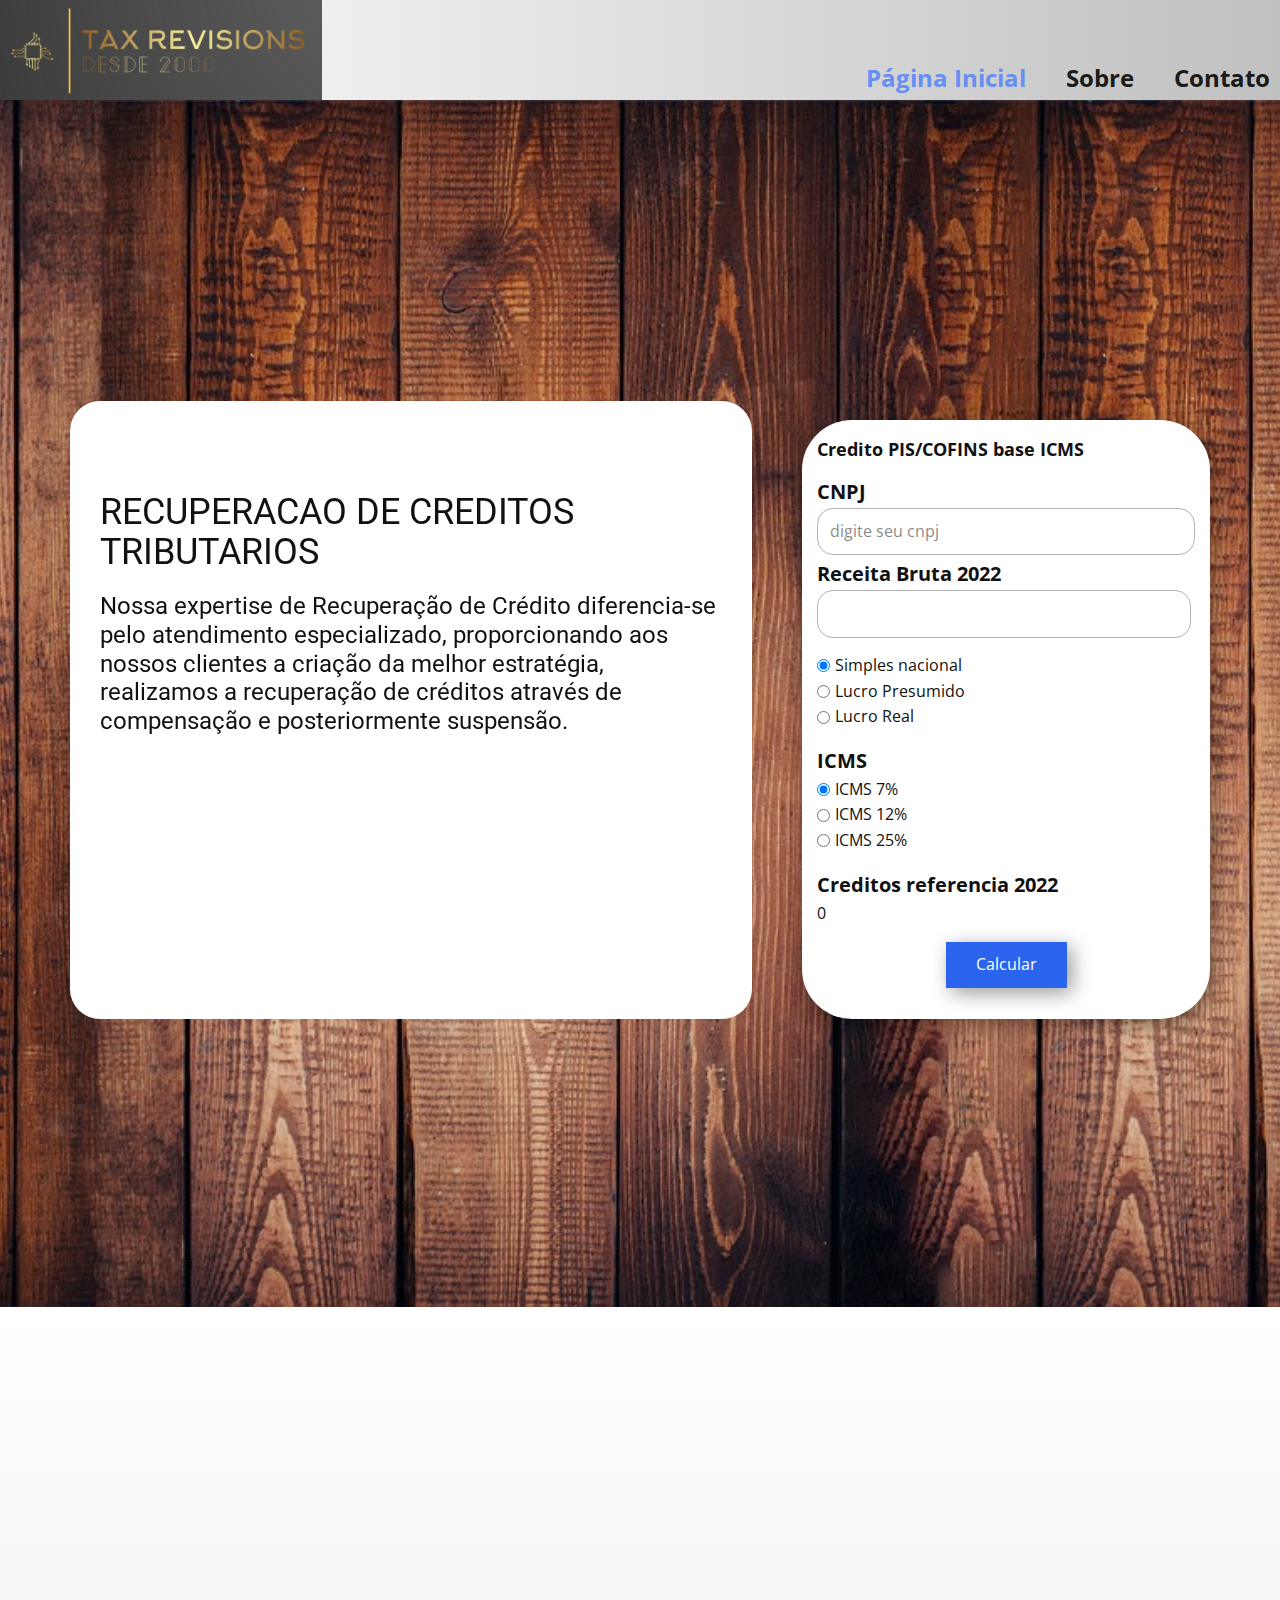
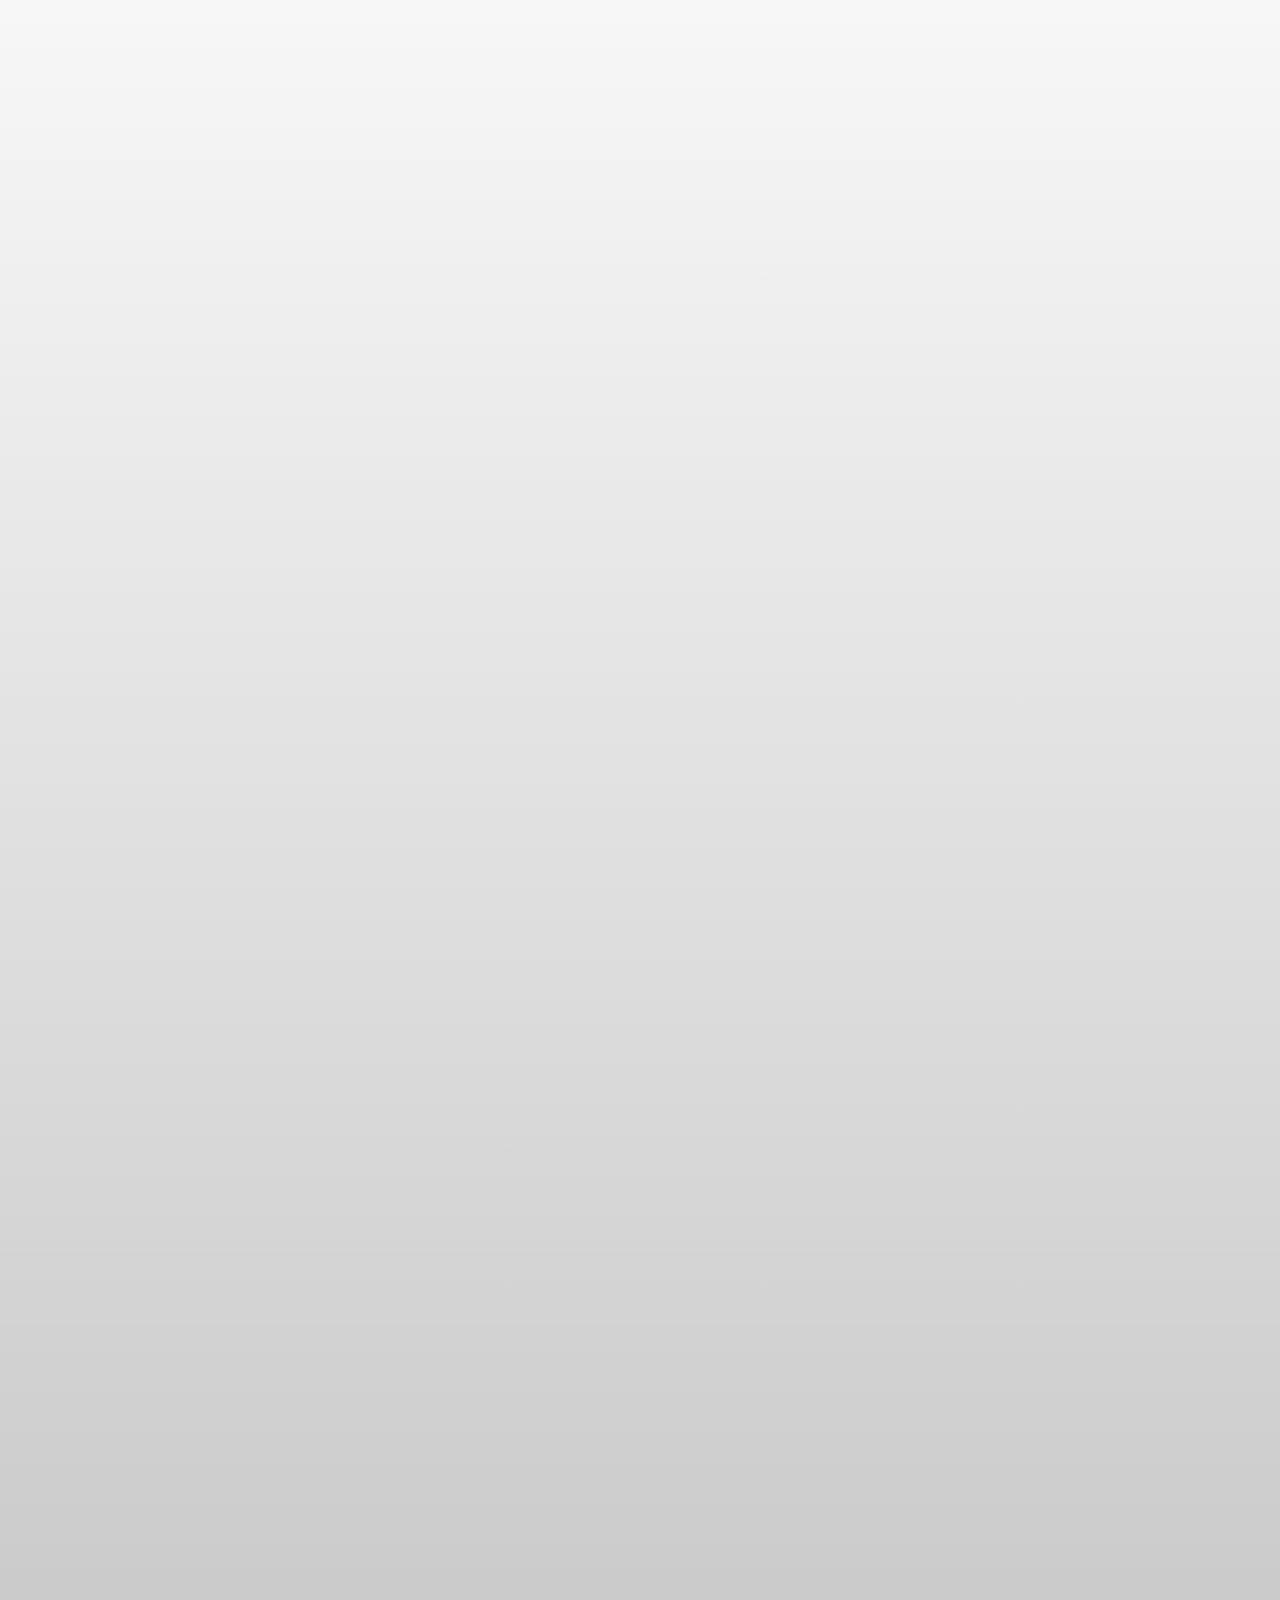
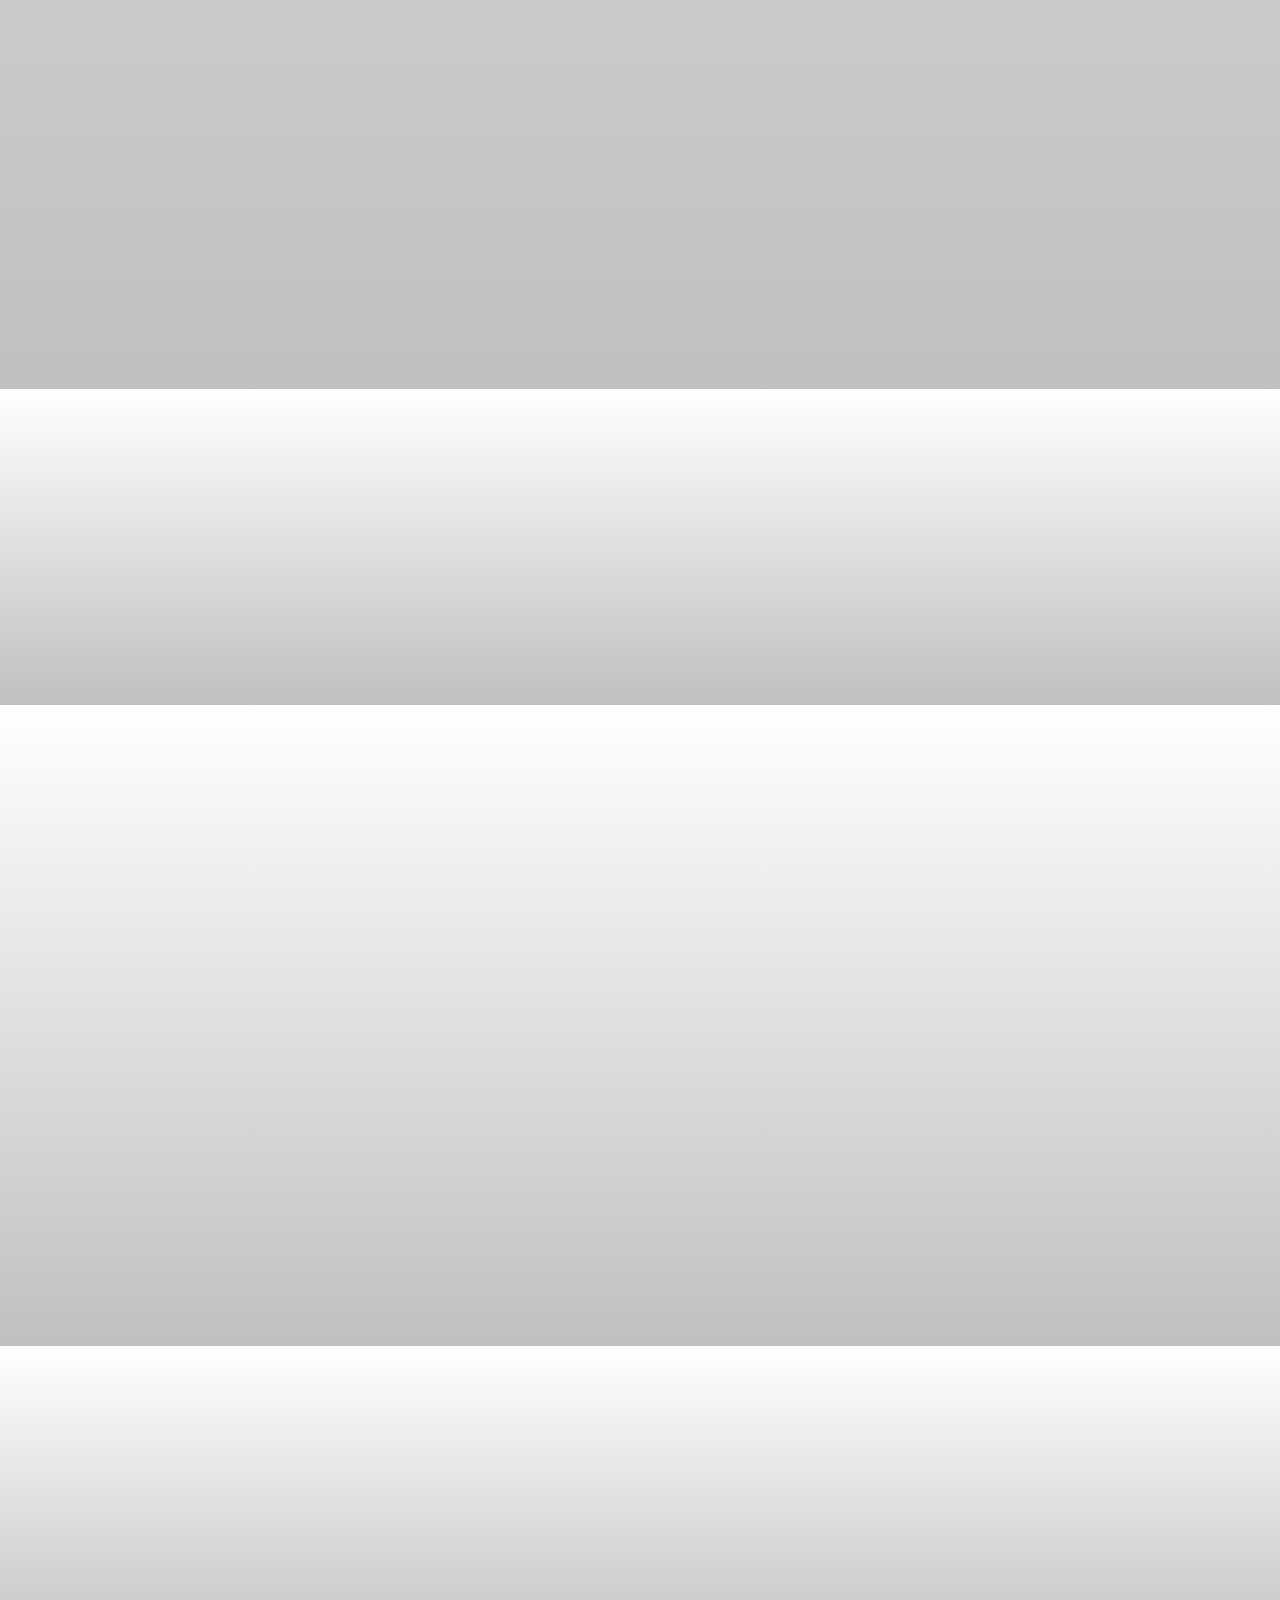
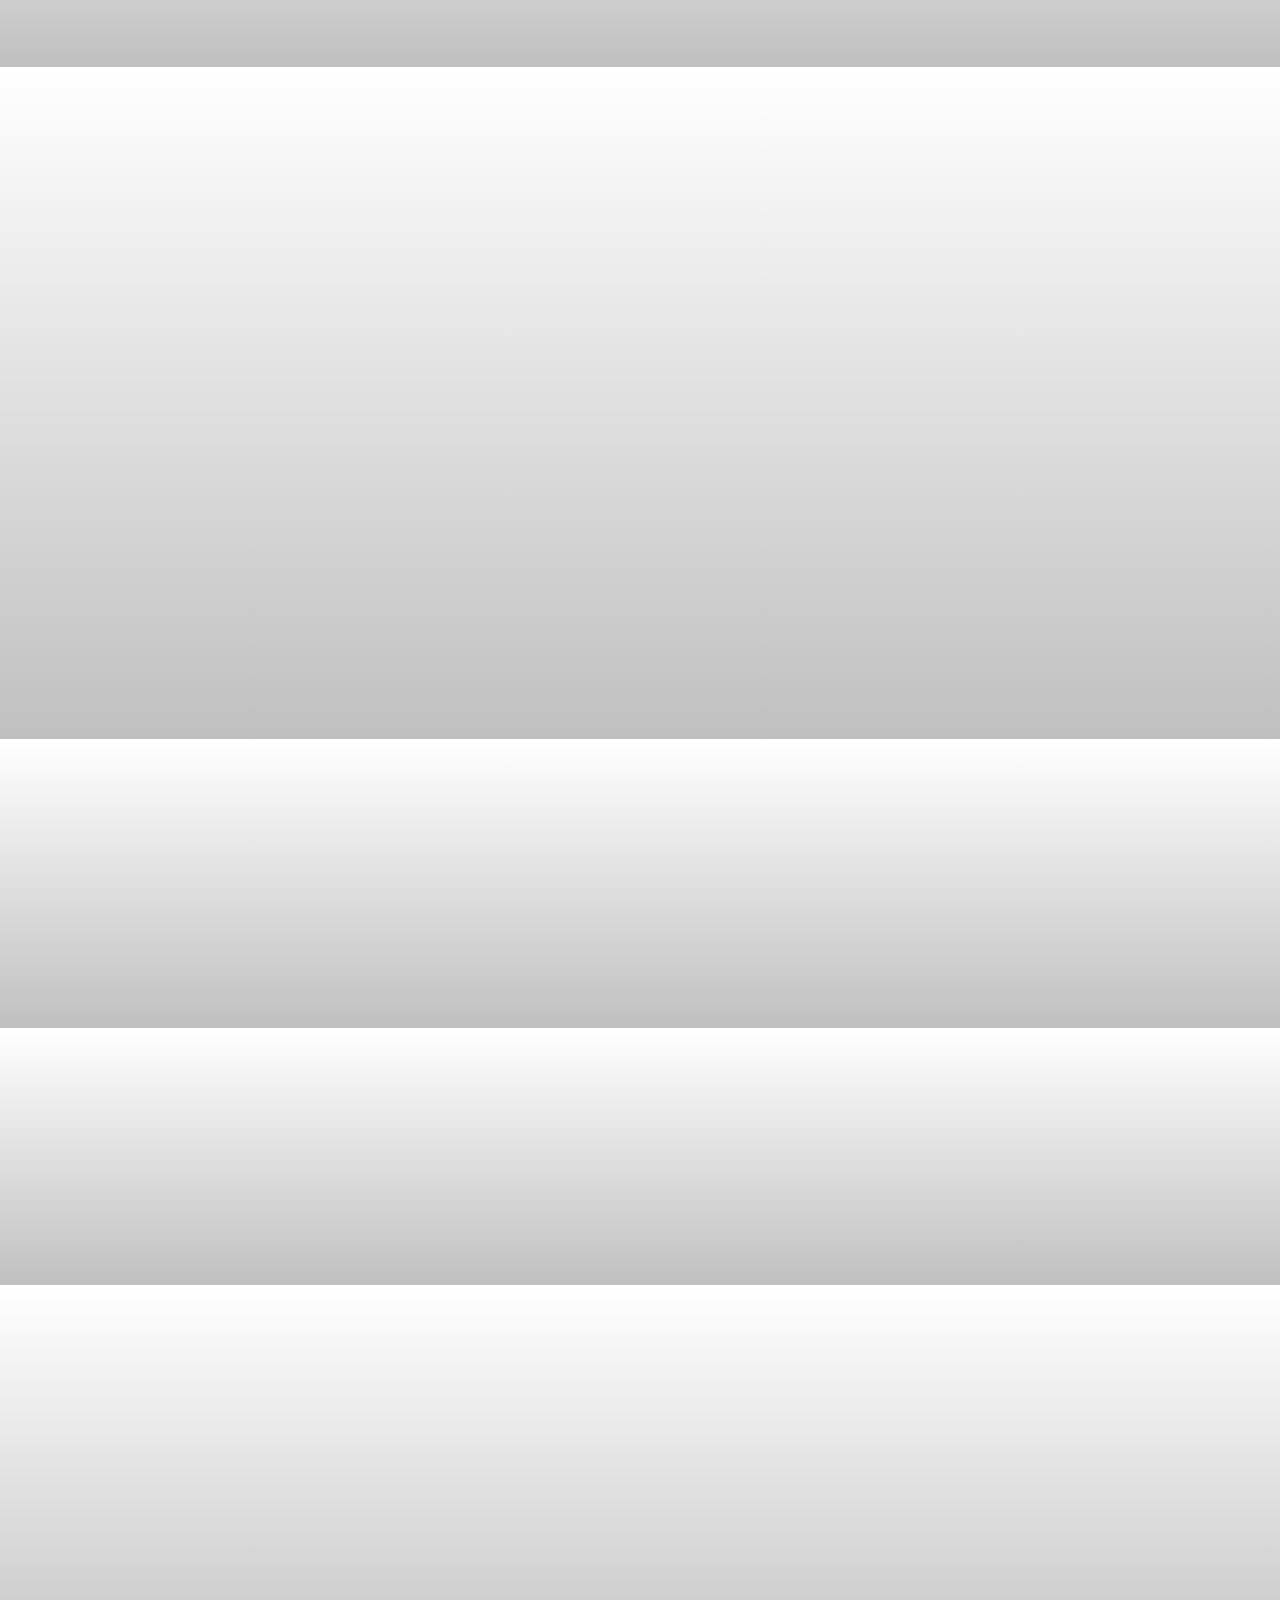
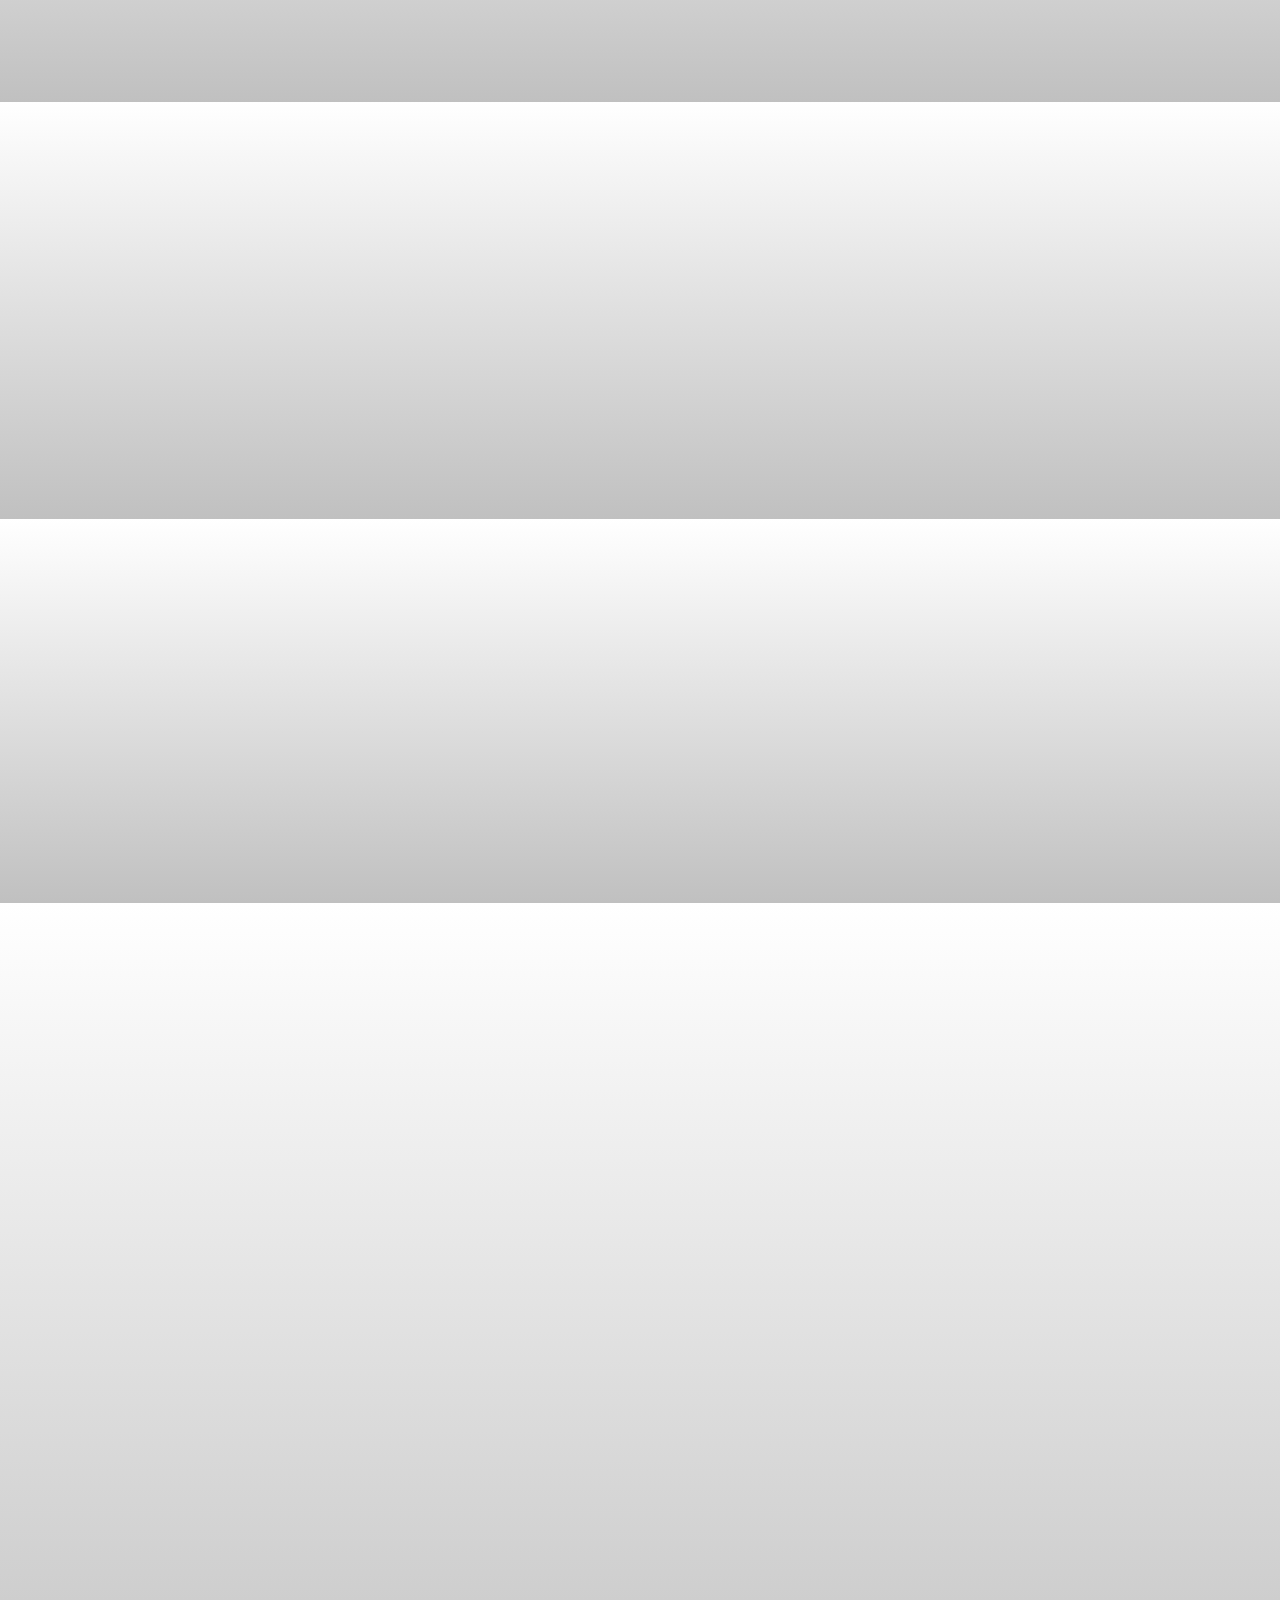
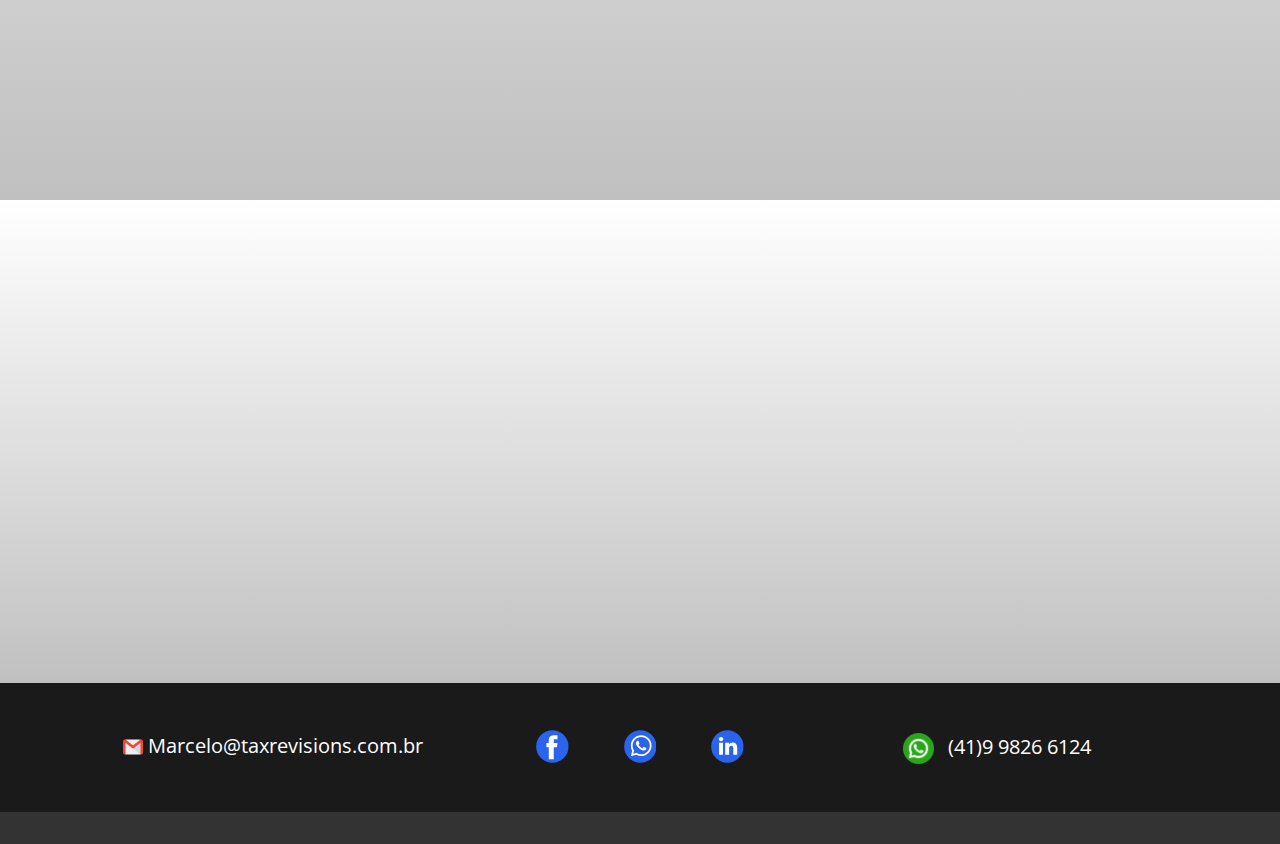
<file: Página-Inicial.html>
<!DOCTYPE html>
<html style="font-size: 16px;" lang="pt"><head>

  <!-- Google tag (gtag.js) -->
    <script async src="https://www.googletagmanager.com/gtag/js?id=G-2JEM7FR5CR"></script>
    <script>
    window.dataLayer = window.dataLayer || [];
    function gtag(){dataLayer.push(arguments);}
    gtag('js', new Date());

    gtag('config', 'G-2JEM7FR5CR');
    </script>
    <meta name="viewport" content="width=device-width, initial-scale=1.0">
    <meta charset="utf-8">
    <meta name="keywords" content="Recuperação de Creditos , Creditos, Compensacao de Creditos, tax , Tax,Tax Revisions, Taxrevisions, TaxMaster">
    <meta name="description" content="Recuperacao de Creditos">
    <title>Tax Revisions</title>
    <link rel="stylesheet" href="nicepage.css" media="screen">
<link rel="stylesheet" href="Página-Inicial.css" media="screen">
    <script class="u-script" type="text/javascript" src="jquery.js" defer=""></script>
    <script class="u-script" type="text/javascript" src="nicepage.js" defer=""></script>
    <meta name="generator" content="Nicepage 5.5.0, nicepage.com">
    <meta name="referrer" content="origin">
    <meta property="og:title" content="Tax Revisions">
    <meta property="og:description" content="Recuperando Creditos">
    <meta property="og:image" content="https://www.taxrevisions.com.br/images/tax.png">
    <meta property="og:url" content="https://www.taxrevisions.com.br/">
    <link rel="canonical" href="www.taxrevisions.com.br">
    <link id="u-theme-google-font" rel="stylesheet" href="https://fonts.googleapis.com/css?family=Roboto:100,100i,300,300i,400,400i,500,500i,700,700i,900,900i|Open+Sans:300,300i,400,400i,500,500i,600,600i,700,700i,800,800i">
    <link id="u-page-google-font" rel="stylesheet" href="https://fonts.googleapis.com/css?family=Ubuntu:300,300i,400,400i,500,500i,700,700i">
    
    
    
    
    
    
    
    
    
    
    
    
    
    
    <script type="application/ld+json">{
		"@context": "http://schema.org",
		"@type": "Organization",
		"name": "",
		"url": "www.taxrevisions.com.br",
		"logo": "images/tax.png?rand=f7cd",
		"sameAs": [
				"https://m.facebook.com/marcelo.josegoncalves.16?eav=AfbekfzsIgQFwJOI5PntB5cuvxvKaVSK6Krx9Jvvlaa6_zP5z8HQ03Tvpk0-U66LTgw&paipv=0",
				"https://wa.me/5541998266124?text=Marcelo",
				"https://br.linkedin.com/in/marcelo-jos%C3%A9-gon%C3%A7alves-25bb2539"
		]
}</script>
    <meta name="theme-color" content="#2a63ec">
    <meta property="og:type" content="website">
  <meta data-intl-tel-input-cdn-path="intlTelInput/"></head>
  <body class="u-body u-xl-mode" data-lang="pt"><header class="u-clearfix u-gradient u-header u-valign-bottom-xs u-header" id="sec-8946" data-animation-name="" data-animation-duration="0" data-animation-delay="0" data-animation-direction=""><a href="Página-Inicial.html" class="u-image u-logo u-image-1" data-image-width="708" data-image-height="220" title="Página Inicial">
        <img src="images/tax.png?rand=f7cd" class="u-logo-image u-logo-image-1">
      </a><nav class="u-align-left u-menu u-menu-one-level u-offcanvas u-menu-1">
        <div class="menu-collapse" style="font-size: 1.5rem; letter-spacing: 0px; font-weight: 700;">
          <a class="u-button-style u-custom-border u-custom-border-color u-custom-borders u-custom-left-right-menu-spacing u-custom-text-active-color u-custom-text-color u-custom-text-hover-color u-custom-top-bottom-menu-spacing u-nav-link" href="#" data-lang-en="{&quot;content&quot;:&quot;\n          <svg class=\&quot;u-svg-link\&quot; preserveAspectRatio=\&quot;xMidYMin slice\&quot; viewBox=\&quot;0 0 302 302\&quot; style=\&quot;\&quot;><use xmlns:xlink=\&quot;http://www.w3.org/1999/xlink\&quot; xlink:href=\&quot;#svg-8a8f\&quot;></use></svg>\n          <svg xmlns=\&quot;http://www.w3.org/2000/svg\&quot; xmlns:xlink=\&quot;http://www.w3.org/1999/xlink\&quot; version=\&quot;1.1\&quot; id=\&quot;svg-8a8f\&quot; x=\&quot;0px\&quot; y=\&quot;0px\&quot; viewBox=\&quot;0 0 302 302\&quot; style=\&quot;enable-background:new 0 0 302 302;\&quot; xml:space=\&quot;preserve\&quot; class=\&quot;u-svg-content\&quot;><g><rect y=\&quot;36\&quot; width=\&quot;302\&quot; height=\&quot;30\&quot;></rect><rect y=\&quot;236\&quot; width=\&quot;302\&quot; height=\&quot;30\&quot;></rect><rect y=\&quot;136\&quot; width=\&quot;302\&quot; height=\&quot;30\&quot;></rect>\n</g><g></g><g></g><g></g><g></g><g></g><g></g><g></g><g></g><g></g><g></g><g></g><g></g><g></g><g></g><g></g></svg>\n        &quot;,&quot;href&quot;:&quot;#&quot;}" style="padding: 4px 0px; font-size: calc(1em + 8px);">
            <svg class="u-svg-link" preserveAspectRatio="xMidYMin slice" viewBox="0 0 302 302" style=""><use xmlns:xlink="http://www.w3.org/1999/xlink" xlink:href="#svg-8a8f"></use></svg>
            <svg xmlns="http://www.w3.org/2000/svg" xmlns:xlink="http://www.w3.org/1999/xlink" version="1.1" id="svg-8a8f" x="0px" y="0px" viewBox="0 0 302 302" style="enable-background:new 0 0 302 302;" xml:space="preserve" class="u-svg-content"><g><rect y="36" width="302" height="30"></rect><rect y="236" width="302" height="30"></rect><rect y="136" width="302" height="30"></rect>
</g><g></g><g></g><g></g><g></g><g></g><g></g><g></g><g></g><g></g><g></g><g></g><g></g><g></g><g></g><g></g></svg>
          </a>
        </div>
        <div class="u-custom-menu u-nav-container">
          <ul class="u-nav u-spacing-20 u-unstyled u-nav-1"><li class="u-nav-item"><a class="u-button-style u-nav-link u-text-active-palette-1-light-1 u-text-grey-90 u-text-hover-palette-1-base" href="Página-Inicial.html" data-lang-en="{&quot;content&quot;:&quot;Página Inicial&quot;,&quot;href&quot;:&quot;Página-Inicial.html&quot;}" style="padding: 10px;">Página Inicial</a>
</li><li class="u-nav-item"><a class="u-button-style u-nav-link u-text-active-palette-1-light-1 u-text-grey-90 u-text-hover-palette-1-base" href="Sobre.html" data-lang-en="{&quot;content&quot;:&quot;Sobre&quot;,&quot;href&quot;:&quot;Sobre.html&quot;}" style="padding: 10px;">Sobre</a>
</li><li class="u-nav-item"><a class="u-button-style u-nav-link u-text-active-palette-1-light-1 u-text-grey-90 u-text-hover-palette-1-base" href="Contato.html" data-lang-en="{&quot;content&quot;:&quot;Contato&quot;,&quot;href&quot;:&quot;Contato.html&quot;}" style="padding: 10px;">Contato</a>
</li></ul>
        </div>
        <div class="u-custom-menu u-nav-container-collapse">
          <div class="u-align-center u-black u-container-style u-inner-container-layout u-opacity u-opacity-95 u-sidenav">
            <div class="u-inner-container-layout u-sidenav-overflow">
              <div class="u-menu-close"></div>
              <ul class="u-align-center u-nav u-popupmenu-items u-unstyled u-nav-2"><li class="u-nav-item"><a class="u-button-style u-nav-link" href="Página-Inicial.html" data-lang-en="{&quot;content&quot;:&quot;Página Inicial&quot;,&quot;href&quot;:&quot;Página-Inicial.html&quot;}">Página Inicial</a>
</li><li class="u-nav-item"><a class="u-button-style u-nav-link" href="Sobre.html" data-lang-en="{&quot;content&quot;:&quot;Sobre&quot;,&quot;href&quot;:&quot;Sobre.html&quot;}">Sobre</a>
</li><li class="u-nav-item"><a class="u-button-style u-nav-link" href="Contato.html" data-lang-en="{&quot;content&quot;:&quot;Contato&quot;,&quot;href&quot;:&quot;Contato.html&quot;}">Contato</a>
</li></ul>
            </div>
          </div>
          <div class="u-black u-menu-overlay u-opacity u-opacity-70"></div>
        </div>
      </nav></header>
    <section class="u-clearfix u-image u-section-1" id="carousel_562b" data-image-width="1280" data-image-height="719">
      <div class="u-clearfix u-sheet u-sheet-1">
        <div class="u-expanded-width-xs u-form u-radius-50 u-white u-form-1">
          <form action="https://forms.nicepagesrv.com/v2/form/process" class="u-clearfix u-form-spacing-15 u-form-vertical u-inner-form" style="padding: 15px;" source="email" name="form">
            <p class="u-form-group u-form-text u-label-top u-text u-text-1"> Credito PIS/COFINS base ICMS</p>
            <div class="u-form-group u-label-top u-form-group-2">
              <label for="text-7e85" class="u-label u-label-1">CNPJ</label>
              <input type="text" placeholder="digite seu cnpj" id="text-7e85" name="CNPJ" class="u-border-1 u-border-grey-30 u-input u-input-rectangle u-number u-radius-16" required="required">
            </div>
            <div class="u-form-group u-form-number u-form-number-layout-number u-label-top u-form-group-3">
              <label for="number-7df9" class="u-label u-label-2">Receita Bruta 2022</label>
              <div class="u-input-row" data-value="">
                <input min="0" max="99999999999" step="1" type="number" placeholder="" id="number-7df9" name="receitabruta" class="u-border-1 u-border-grey-30 u-input u-input-rectangle u-radius-16">
              </div>
            </div>
            <div class="u-form-group u-form-radiobutton u-label-top">
              <label class="u-form-control-hidden u-label u-label-3"></label>
              <div class="u-form-radio-button-wrapper">
                <div class="u-input-row">
                  <input id="field-99dc" type="radio" name="empresa" value="0" class="u-field-input" checked="checked" data-calc="0">
                  <label class="u-field-label" for="field-99dc">Simples nacional</label>
                </div>
                <div class="u-input-row">
                  <input id="field-5a7c" type="radio" name="empresa" value="0.0425" class="u-field-input" data-calc="0.0425">
                  <label class="u-field-label" for="field-5a7c">Lucro Presumido</label>
                </div>
                <div class="u-input-row">
                  <input id="field-162a" type="radio" name="empresa" value="0.0999" class="u-field-input" data-calc="0.0999">
                  <label class="u-field-label" for="field-162a">Lucro Real</label>
                </div>
              </div>
            </div>
            <div class="u-form-group u-form-radiobutton u-label-top u-form-group-5">
              <label class="u-label u-label-4">ICMS</label>
              <div class="u-form-radio-button-wrapper">
                <div class="u-input-row">
                  <input id="field-7f0f" type="radio" name="icms" value="0.07" class="u-field-input" checked="checked" data-calc="0.07">
                  <label class="u-field-label" for="field-7f0f">ICMS 7%</label>
                </div>
                <div class="u-input-row">
                  <input id="field-6782" type="radio" name="icms" value="0.12" class="u-field-input" data-calc="0.12">
                  <label class="u-field-label" for="field-6782">ICMS 12%</label>
                </div>
                <div class="u-input-row">
                  <input id="field-b408" type="radio" name="icms" value="0.25" class="u-field-input" data-calc="0.25">
                  <label class="u-field-label" for="field-b408">ICMS 25%</label>
                </div>
              </div>
            </div>
            <div class="u-form-calc u-form-group u-label-top">
              <label for="calc-f0f0" class="u-label u-label-5">Creditos referencia 2022</label>
              <input type="hidden" placeholder="0" id="calc-f0f0" name="creditos" class="u-calc-input" value="0">
              <div class="u-form-calc-text"><span class="u-form-calc-before"></span><span class="u-form-calc-value" data-expression="         receitabruta          *          empresa   *  icms  ">0</span><span class="u-form-calc-after"></span></div>
            </div>
            <div class="u-align-center u-form-group u-form-submit u-label-top">
              <input type="submit" value="submit" class="u-form-control-hidden">
              <a href="#" class="u-btn u-btn-submit u-button-style u-btn-1">Calcular</a>
            </div>
            <div class="u-form-send-message u-form-send-success">Calculo Realizado.</div>
            <div class="u-form-send-error u-form-send-message">Erro Favor tentar novamente.</div>
            <input type="hidden" value="" name="recaptchaResponse">
            <input type="hidden" name="formServices" value="7328afd0f890058579b69c70524e4b77">
          </form>
        </div>
        <div class="u-container-style u-expanded-width-xs u-group u-radius-30 u-shape-round u-white u-group-1">
          <div class="u-container-layout u-container-layout-1">
            <h2 class="u-text u-text-default u-text-2" data-animation-name="customAnimationIn" data-animation-direction="" data-animation-duration="2000"> RECUPERACAO DE CREDITOS TRIBUTARIOS</h2>
            <h4 class="u-align-center-xs u-text u-text-default u-text-3" data-animation-name="customAnimationIn" data-animation-duration="2000"> Nossa expertise de Recuperação de Crédito diferencia-se pelo atendimento especializado, proporcionando aos nossos clientes a criação da melhor estratégia, realizamos a recuperação de créditos através de compensação e posteriormente suspensão.</h4>
          </div>
        </div>
      </div>
    </section>
    <section class="u-clearfix u-container-align-center u-gradient u-section-2" id="carousel_5327">
      <div class="u-clearfix u-sheet u-sheet-1">
        <h2 class="u-align-center u-custom-font u-font-ubuntu u-text u-text-default u-text-1" data-lang-en="​<span style=&quot;font-weight: 700;&quot;>Services</span> We are Offering" data-animation-name="customAnimationIn" data-animation-duration="2000">
          <span style="font-weight: 700;">Servicos que oferecemos</span>
        </h2>
        <p class="u-align-center u-text u-text-2" data-lang-en="​We develop an individual integrated solution for your business and select a unique set of services for it, combining them with a single strategy and goal" data-animation-name="customAnimationIn" data-animation-duration="2000">Recuperacao do credito tributarios e previdenciarios , atraves de compensacao e suspencao.</p>
        <div class="u-expanded-width u-list u-list-1">
          <div class="u-repeater u-repeater-1">
            <div class="u-align-justify u-container-style u-list-item u-repeater-item u-white u-list-item-1" data-animation-name="customAnimationIn" data-animation-duration="2000">
              <div class="u-container-layout u-similar-container u-valign-top u-container-layout-1">
                <div class="u-container-style u-effect-fade u-expanded-width u-grey-70 u-group u-hover-box u-group-1" data-href="Página-Inicial.html#sec-c94d">
                  <div class="u-back-slide u-container-layout u-container-layout-2">
                    <h4 class="u-text u-text-default u-text-palette-1-light-2 u-text-3">
                      <a class="u-active-none u-border-none u-btn u-button-link u-button-style u-hover-none u-none u-text-palette-1-light-2 u-btn-1" href="Página-Inicial.html#sec-c94d" data-animation-name="" data-animation-duration="0" data-animation-direction=""> Credito PIS/COFINS base ISSQN e/ou ICMS</a>
                    </h4>
                  </div>
                  <div class="u-black u-container-layout u-opacity u-opacity-25 u-over-slide u-container-layout-3"></div>
                </div>
                <p class="u-text u-text-4"> Regime Cumulativo – Lucro Presumido. Origem da informação: Livros Fiscais e SPED Fiscal / SPED Contribuições&nbsp;</p>
                <a href="Página-Inicial.html#sec-c94d" class="u-btn u-button-style u-none u-text-body-color u-text-hover-palette-3-base u-btn-2">Ler Mais&nbsp;<span class="u-icon u-text-palette-1-base"><svg class="u-svg-content" viewBox="0 -32 426.66667 426" style="width: 1em; height: 1em;"><path d="m213.332031 181.667969c0 4.265625-1.277343 8.53125-3.625 11.730469l-106.667969 160c-3.839843 5.761718-10.238281 9.601562-17.707031 9.601562h-64c-11.730469 0-21.332031-9.601562-21.332031-21.332031 0-4.269531 1.28125-8.535157 3.625-11.734375l98.773438-148.265625-98.773438-148.269531c-2.34375-3.199219-3.625-7.464844-3.625-11.730469 0-11.734375 9.601562-21.335938 21.332031-21.335938h64c7.46875 0 13.867188 3.839844 17.707031 9.601563l106.667969 160c2.347657 3.199218 3.625 7.464844 3.625 11.734375zm0 0"></path><path d="m426.667969 181.667969c0 4.265625-1.28125 8.53125-3.628907 11.730469l-106.664062 160c-3.839844 5.761718-10.242188 9.601562-17.707031 9.601562h-64c-11.734375 0-21.335938-9.601562-21.335938-21.332031 0-4.269531 1.28125-8.535157 3.628907-11.734375l98.773437-148.265625-98.773437-148.269531c-2.347657-3.199219-3.628907-7.464844-3.628907-11.730469 0-11.734375 9.601563-21.335938 21.335938-21.335938h64c7.464843 0 13.867187 3.839844 17.707031 9.601563l106.664062 160c2.347657 3.199218 3.628907 7.464844 3.628907 11.734375zm0 0"></path></svg><img></span>
                </a>
              </div>
            </div>
            <div class="u-align-justify u-container-style u-list-item u-repeater-item u-white u-list-item-2" data-animation-name="customAnimationIn" data-animation-duration="2000">
              <div class="u-container-layout u-similar-container u-valign-top u-container-layout-4">
                <div class="u-container-style u-effect-fade u-expanded-width u-grey-70 u-group u-hover-box u-group-2" data-href="Página-Inicial.html#carousel_eb0d">
                  <div class="u-back-slide u-container-layout u-container-layout-5">
                    <h4 class="u-text u-text-default u-text-palette-1-light-2 u-text-5">
                      <a class="u-active-none u-border-none u-btn u-button-link u-button-style u-hover-none u-none u-text-palette-1-light-2 u-btn-3" href="Página-Inicial.html#carousel_eb0d"> Credito PIS/COFINS própria Base de Cálculo</a>
                    </h4>
                  </div>
                  <div class="u-black u-container-layout u-opacity u-opacity-25 u-over-slide u-container-layout-6"></div>
                </div>
                <p class="u-text u-text-6"> Regime Cumulativo – Lucro Presumido Origem da informação: Livros Fiscais e SPED Fiscal / SPED Contribuições</p>
                <a href="Página-Inicial.html#carousel_eb0d" class="u-btn u-button-style u-none u-text-body-color u-text-hover-palette-3-base u-btn-4">Ler Mais&nbsp;<span class="u-icon u-text-palette-1-base"><svg class="u-svg-content" viewBox="0 -32 426.66667 426" style="width: 1em; height: 1em;"><path d="m213.332031 181.667969c0 4.265625-1.277343 8.53125-3.625 11.730469l-106.667969 160c-3.839843 5.761718-10.238281 9.601562-17.707031 9.601562h-64c-11.730469 0-21.332031-9.601562-21.332031-21.332031 0-4.269531 1.28125-8.535157 3.625-11.734375l98.773438-148.265625-98.773438-148.269531c-2.34375-3.199219-3.625-7.464844-3.625-11.730469 0-11.734375 9.601562-21.335938 21.332031-21.335938h64c7.46875 0 13.867188 3.839844 17.707031 9.601563l106.667969 160c2.347657 3.199218 3.625 7.464844 3.625 11.734375zm0 0"></path><path d="m426.667969 181.667969c0 4.265625-1.28125 8.53125-3.628907 11.730469l-106.664062 160c-3.839844 5.761718-10.242188 9.601562-17.707031 9.601562h-64c-11.734375 0-21.335938-9.601562-21.335938-21.332031 0-4.269531 1.28125-8.535157 3.628907-11.734375l98.773437-148.265625-98.773437-148.269531c-2.347657-3.199219-3.628907-7.464844-3.628907-11.730469 0-11.734375 9.601563-21.335938 21.335938-21.335938h64c7.464843 0 13.867187 3.839844 17.707031 9.601563l106.664062 160c2.347657 3.199218 3.628907 7.464844 3.628907 11.734375zm0 0"></path></svg><img></span>
                </a>
              </div>
            </div>
            <div class="u-align-justify u-container-style u-list-item u-repeater-item u-white u-list-item-3" data-animation-name="customAnimationIn" data-animation-duration="2000">
              <div class="u-container-layout u-similar-container u-valign-top u-container-layout-7">
                <div class="u-container-style u-effect-fade u-expanded-width u-grey-70 u-group u-hover-box u-group-3" data-href="Página-Inicial.html#carousel_9eb3">
                  <div class="u-back-slide u-container-layout u-container-layout-8">
                    <h4 class="u-text u-text-default u-text-palette-1-light-2 u-text-7">
                      <a class="u-active-none u-border-none u-btn u-button-link u-button-style u-hover-none u-none u-text-palette-1-light-2 u-btn-5" href="Página-Inicial.html#carousel_eb0d"> Credito PIS/COFINS própria Base de Cálculo</a>
                    </h4>
                  </div>
                  <div class="u-black u-container-layout u-opacity u-opacity-25 u-over-slide u-container-layout-9"></div>
                </div>
                <p class="u-text u-text-8"> Regime Não Cumulativo – Lucro Real Origem da informação: Livros Fiscais e SPED Fiscal / SPED Contribuições</p>
                <a href="Página-Inicial.html#carousel_eb0d" class="u-btn u-button-style u-none u-text-body-color u-text-hover-palette-3-base u-btn-6">Ler Mais&nbsp;<span class="u-icon u-text-palette-1-base"><svg class="u-svg-content" viewBox="0 -32 426.66667 426" style="width: 1em; height: 1em;"><path d="m213.332031 181.667969c0 4.265625-1.277343 8.53125-3.625 11.730469l-106.667969 160c-3.839843 5.761718-10.238281 9.601562-17.707031 9.601562h-64c-11.730469 0-21.332031-9.601562-21.332031-21.332031 0-4.269531 1.28125-8.535157 3.625-11.734375l98.773438-148.265625-98.773438-148.269531c-2.34375-3.199219-3.625-7.464844-3.625-11.730469 0-11.734375 9.601562-21.335938 21.332031-21.335938h64c7.46875 0 13.867188 3.839844 17.707031 9.601563l106.667969 160c2.347657 3.199218 3.625 7.464844 3.625 11.734375zm0 0"></path><path d="m426.667969 181.667969c0 4.265625-1.28125 8.53125-3.628907 11.730469l-106.664062 160c-3.839844 5.761718-10.242188 9.601562-17.707031 9.601562h-64c-11.734375 0-21.335938-9.601562-21.335938-21.332031 0-4.269531 1.28125-8.535157 3.628907-11.734375l98.773437-148.265625-98.773437-148.269531c-2.347657-3.199219-3.628907-7.464844-3.628907-11.730469 0-11.734375 9.601563-21.335938 21.335938-21.335938h64c7.464843 0 13.867187 3.839844 17.707031 9.601563l106.664062 160c2.347657 3.199218 3.628907 7.464844 3.628907 11.734375zm0 0"></path></svg><img></span>
                </a>
              </div>
            </div>
            <div class="u-align-justify u-container-style u-list-item u-repeater-item u-white u-list-item-4" data-animation-name="customAnimationIn" data-animation-duration="2000">
              <div class="u-container-layout u-similar-container u-valign-top u-container-layout-10">
                <div class="u-container-style u-effect-fade u-expanded-width u-grey-70 u-group u-hover-box u-group-4" data-href="Página-Inicial.html#carousel_9eb3">
                  <div class="u-back-slide u-container-layout u-container-layout-11">
                    <h4 class="u-text u-text-default u-text-palette-1-light-2 u-text-9">
                      <a class="u-active-none u-border-none u-btn u-button-link u-button-style u-hover-none u-none u-text-palette-1-light-2 u-btn-7" href="Página-Inicial.html#carousel_9eb3"> Credito PIS/COFINS&nbsp; base do IRPJ e CSLL</a>
                    </h4>
                  </div>
                  <div class="u-black u-container-layout u-opacity u-opacity-25 u-over-slide u-container-layout-12"></div>
                </div>
                <p class="u-text u-text-10"> Serviços Origem da informação: Livros Fiscais e SPED Fiscal / SPED Contribuições Decisão judicial&nbsp;</p>
                <a href="Página-Inicial.html#carousel_9eb3" class="u-btn u-button-style u-none u-text-body-color u-text-hover-palette-3-base u-btn-8">Ler Mais&nbsp;<span class="u-icon u-text-palette-1-base"><svg class="u-svg-content" viewBox="0 -32 426.66667 426" style="width: 1em; height: 1em;"><path d="m213.332031 181.667969c0 4.265625-1.277343 8.53125-3.625 11.730469l-106.667969 160c-3.839843 5.761718-10.238281 9.601562-17.707031 9.601562h-64c-11.730469 0-21.332031-9.601562-21.332031-21.332031 0-4.269531 1.28125-8.535157 3.625-11.734375l98.773438-148.265625-98.773438-148.269531c-2.34375-3.199219-3.625-7.464844-3.625-11.730469 0-11.734375 9.601562-21.335938 21.332031-21.335938h64c7.46875 0 13.867188 3.839844 17.707031 9.601563l106.667969 160c2.347657 3.199218 3.625 7.464844 3.625 11.734375zm0 0"></path><path d="m426.667969 181.667969c0 4.265625-1.28125 8.53125-3.628907 11.730469l-106.664062 160c-3.839844 5.761718-10.242188 9.601562-17.707031 9.601562h-64c-11.734375 0-21.335938-9.601562-21.335938-21.332031 0-4.269531 1.28125-8.535157 3.628907-11.734375l98.773437-148.265625-98.773437-148.269531c-2.347657-3.199219-3.628907-7.464844-3.628907-11.730469 0-11.734375 9.601563-21.335938 21.335938-21.335938h64c7.464843 0 13.867187 3.839844 17.707031 9.601563l106.664062 160c2.347657 3.199218 3.628907 7.464844 3.628907 11.734375zm0 0"></path></svg><img></span>
                </a>
              </div>
            </div>
            <div class="u-align-justify u-container-style u-list-item u-repeater-item u-white u-list-item-5" data-animation-name="customAnimationIn" data-animation-duration="2000">
              <div class="u-container-layout u-similar-container u-valign-top u-container-layout-13">
                <div class="u-container-style u-effect-fade u-expanded-width u-grey-70 u-group u-hover-box u-group-5" data-href="Página-Inicial.html#sec-7015">
                  <div class="u-back-slide u-container-layout u-container-layout-14">
                    <h4 class="u-text u-text-default u-text-palette-1-light-2 u-text-11">
                      <a class="u-active-none u-border-none u-btn u-button-link u-button-style u-hover-none u-none u-text-palette-1-light-2 u-btn-9" href="Página-Inicial.html#sec-7015"> Não incidência do INSS</a>
                    </h4>
                  </div>
                  <div class="u-black u-container-layout u-opacity u-opacity-25 u-over-slide u-container-layout-15"></div>
                </div>
                <p class="u-text u-text-12"> Auxílios (Auxílio doença, Salário Maternidade, Férias, 1/3 férias), possibilidades de compensação últimos 5 5 anos e suspensão após TJ</p>
                <a href="Página-Inicial.html#sec-7015" class="u-btn u-button-style u-none u-text-body-color u-text-hover-palette-3-base u-btn-10">Ler Mais&nbsp;<span class="u-icon u-text-palette-1-base"><svg class="u-svg-content" viewBox="0 -32 426.66667 426" style="width: 1em; height: 1em;"><path d="m213.332031 181.667969c0 4.265625-1.277343 8.53125-3.625 11.730469l-106.667969 160c-3.839843 5.761718-10.238281 9.601562-17.707031 9.601562h-64c-11.730469 0-21.332031-9.601562-21.332031-21.332031 0-4.269531 1.28125-8.535157 3.625-11.734375l98.773438-148.265625-98.773438-148.269531c-2.34375-3.199219-3.625-7.464844-3.625-11.730469 0-11.734375 9.601562-21.335938 21.332031-21.335938h64c7.46875 0 13.867188 3.839844 17.707031 9.601563l106.667969 160c2.347657 3.199218 3.625 7.464844 3.625 11.734375zm0 0"></path><path d="m426.667969 181.667969c0 4.265625-1.28125 8.53125-3.628907 11.730469l-106.664062 160c-3.839844 5.761718-10.242188 9.601562-17.707031 9.601562h-64c-11.734375 0-21.335938-9.601562-21.335938-21.332031 0-4.269531 1.28125-8.535157 3.628907-11.734375l98.773437-148.265625-98.773437-148.269531c-2.347657-3.199219-3.628907-7.464844-3.628907-11.730469 0-11.734375 9.601563-21.335938 21.335938-21.335938h64c7.464843 0 13.867187 3.839844 17.707031 9.601563l106.664062 160c2.347657 3.199218 3.628907 7.464844 3.628907 11.734375zm0 0"></path></svg><img></span>
                </a>
              </div>
            </div>
            <div class="u-align-justify u-container-style u-list-item u-repeater-item u-white u-list-item-6" data-animation-name="customAnimationIn" data-animation-duration="2000">
              <div class="u-container-layout u-similar-container u-valign-top u-container-layout-16">
                <div class="u-container-style u-effect-fade u-expanded-width u-grey-70 u-group u-hover-box u-group-6" data-href="Página-Inicial.html#sec-7015">
                  <div class="u-back-slide u-container-layout u-container-layout-17">
                    <h4 class="u-text u-text-default u-text-palette-1-light-2 u-text-13">
                      <a class="u-active-none u-border-none u-btn u-button-link u-button-style u-hover-none u-none u-text-palette-1-light-2 u-btn-11" href="Página-Inicial.html#sec-7015"> Não incidência do INSS</a>
                    </h4>
                  </div>
                  <div class="u-black u-container-layout u-opacity u-opacity-25 u-over-slide u-container-layout-18"></div>
                </div>
                <p class="u-text u-text-14"> Verbas Indenizatórias (API, 13º Salário Indenizado, periculosidade, insalubridade, adicionais...), possibilidades de compensação últimos 5 anos</p>
                <a href="Página-Inicial.html#sec-7015" class="u-btn u-button-style u-none u-text-body-color u-text-hover-palette-3-base u-btn-12">Ler Mais&nbsp;<span class="u-icon u-text-palette-1-base"><svg class="u-svg-content" viewBox="0 -32 426.66667 426" style="width: 1em; height: 1em;"><path d="m213.332031 181.667969c0 4.265625-1.277343 8.53125-3.625 11.730469l-106.667969 160c-3.839843 5.761718-10.238281 9.601562-17.707031 9.601562h-64c-11.730469 0-21.332031-9.601562-21.332031-21.332031 0-4.269531 1.28125-8.535157 3.625-11.734375l98.773438-148.265625-98.773438-148.269531c-2.34375-3.199219-3.625-7.464844-3.625-11.730469 0-11.734375 9.601562-21.335938 21.332031-21.335938h64c7.46875 0 13.867188 3.839844 17.707031 9.601563l106.667969 160c2.347657 3.199218 3.625 7.464844 3.625 11.734375zm0 0"></path><path d="m426.667969 181.667969c0 4.265625-1.28125 8.53125-3.628907 11.730469l-106.664062 160c-3.839844 5.761718-10.242188 9.601562-17.707031 9.601562h-64c-11.734375 0-21.335938-9.601562-21.335938-21.332031 0-4.269531 1.28125-8.535157 3.628907-11.734375l98.773437-148.265625-98.773437-148.269531c-2.347657-3.199219-3.628907-7.464844-3.628907-11.730469 0-11.734375 9.601563-21.335938 21.335938-21.335938h64c7.464843 0 13.867187 3.839844 17.707031 9.601563l106.664062 160c2.347657 3.199218 3.628907 7.464844 3.628907 11.734375zm0 0"></path></svg><img></span>
                </a>
              </div>
            </div>
            <div class="u-align-justify u-container-style u-list-item u-repeater-item u-white u-list-item-7" data-animation-name="customAnimationIn" data-animation-duration="2000">
              <div class="u-container-layout u-similar-container u-valign-top u-container-layout-19">
                <div class="u-container-style u-effect-fade u-expanded-width u-grey-70 u-group u-hover-box u-group-7" data-href="Página-Inicial.html#sec-394c">
                  <div class="u-back-slide u-container-layout u-container-layout-20">
                    <h4 class="u-text u-text-default u-text-palette-1-light-2 u-text-15">
                      <a class="u-active-none u-border-none u-btn u-button-link u-button-style u-hover-none u-none u-text-palette-1-light-2 u-btn-13" href="Página-Inicial.html#sec-410d"></a>Créditos Contribuições Sistema “S”<br>
                    </h4>
                  </div>
                  <div class="u-black u-container-layout u-opacity u-opacity-25 u-over-slide u-container-layout-21"></div>
                </div>
                <p class="u-text u-text-16"> Empresas no lucro real ou presumido pagam contribuições sociais de terceiros que incidem&nbsp;de forma indevida&nbsp;sobre o&nbsp;valor total de suas folhas de pagamento.</p>
                <a href="Página-Inicial.html#sec-394c" class="u-btn u-button-style u-none u-text-body-color u-text-hover-palette-3-base u-btn-14">Ler Mais&nbsp;<span class="u-icon u-text-palette-1-base"><svg class="u-svg-content" viewBox="0 -32 426.66667 426" style="width: 1em; height: 1em;"><path d="m213.332031 181.667969c0 4.265625-1.277343 8.53125-3.625 11.730469l-106.667969 160c-3.839843 5.761718-10.238281 9.601562-17.707031 9.601562h-64c-11.730469 0-21.332031-9.601562-21.332031-21.332031 0-4.269531 1.28125-8.535157 3.625-11.734375l98.773438-148.265625-98.773438-148.269531c-2.34375-3.199219-3.625-7.464844-3.625-11.730469 0-11.734375 9.601562-21.335938 21.332031-21.335938h64c7.46875 0 13.867188 3.839844 17.707031 9.601563l106.667969 160c2.347657 3.199218 3.625 7.464844 3.625 11.734375zm0 0"></path><path d="m426.667969 181.667969c0 4.265625-1.28125 8.53125-3.628907 11.730469l-106.664062 160c-3.839844 5.761718-10.242188 9.601562-17.707031 9.601562h-64c-11.734375 0-21.335938-9.601562-21.335938-21.332031 0-4.269531 1.28125-8.535157 3.628907-11.734375l98.773437-148.265625-98.773437-148.269531c-2.347657-3.199219-3.628907-7.464844-3.628907-11.730469 0-11.734375 9.601563-21.335938 21.335938-21.335938h64c7.464843 0 13.867187 3.839844 17.707031 9.601563l106.664062 160c2.347657 3.199218 3.628907 7.464844 3.628907 11.734375zm0 0"></path></svg><img></span>
                </a>
              </div>
            </div>
            <div class="u-align-justify u-container-style u-list-item u-repeater-item u-white u-list-item-8" data-animation-name="customAnimationIn" data-animation-duration="2000">
              <div class="u-container-layout u-similar-container u-valign-top u-container-layout-22">
                <div class="u-container-style u-effect-fade u-expanded-width u-grey-70 u-group u-hover-box u-group-8" data-href="Página-Inicial.html#sec-0f53">
                  <div class="u-back-slide u-container-layout u-container-layout-23">
                    <h4 class="u-text u-text-default u-text-palette-1-light-2 u-text-17">
                      <a class="u-active-none u-border-none u-btn u-button-link u-button-style u-hover-none u-none u-text-palette-1-light-2 u-btn-15" href="Página-Inicial.html#sec-0f53"> FGTS Rescisório 10%</a>
                    </h4>
                  </div>
                  <div class="u-black u-container-layout u-opacity u-opacity-25 u-over-slide u-container-layout-24"></div>
                </div>
                <p class="u-text u-text-18"> Origem da informação: Resumo da Folha de Pagamento / e-SOCIAL. Apelação parcialmente provida para conceder, em parte</p>
                <a href="Página-Inicial.html#sec-0f53" class="u-btn u-button-style u-none u-text-body-color u-text-hover-palette-3-base u-btn-16">Ler Mais&nbsp;<span class="u-icon u-text-palette-1-base"><svg class="u-svg-content" viewBox="0 -32 426.66667 426" style="width: 1em; height: 1em;"><path d="m213.332031 181.667969c0 4.265625-1.277343 8.53125-3.625 11.730469l-106.667969 160c-3.839843 5.761718-10.238281 9.601562-17.707031 9.601562h-64c-11.730469 0-21.332031-9.601562-21.332031-21.332031 0-4.269531 1.28125-8.535157 3.625-11.734375l98.773438-148.265625-98.773438-148.269531c-2.34375-3.199219-3.625-7.464844-3.625-11.730469 0-11.734375 9.601562-21.335938 21.332031-21.335938h64c7.46875 0 13.867188 3.839844 17.707031 9.601563l106.667969 160c2.347657 3.199218 3.625 7.464844 3.625 11.734375zm0 0"></path><path d="m426.667969 181.667969c0 4.265625-1.28125 8.53125-3.628907 11.730469l-106.664062 160c-3.839844 5.761718-10.242188 9.601562-17.707031 9.601562h-64c-11.734375 0-21.335938-9.601562-21.335938-21.332031 0-4.269531 1.28125-8.535157 3.628907-11.734375l98.773437-148.265625-98.773437-148.269531c-2.347657-3.199219-3.628907-7.464844-3.628907-11.730469 0-11.734375 9.601563-21.335938 21.335938-21.335938h64c7.464843 0 13.867187 3.839844 17.707031 9.601563l106.664062 160c2.347657 3.199218 3.628907 7.464844 3.628907 11.734375zm0 0"></path></svg><img></span>
                </a>
              </div>
            </div>
            <div class="u-align-justify u-container-style u-list-item u-repeater-item u-white u-list-item-9" data-animation-name="customAnimationIn" data-animation-duration="2000">
              <div class="u-container-layout u-similar-container u-valign-top u-container-layout-25">
                <div class="u-container-style u-effect-fade u-expanded-width u-grey-70 u-group u-hover-box u-group-9" data-href="Página-Inicial.html#sec-9587">
                  <div class="u-back-slide u-container-layout u-container-layout-26">
                    <h4 class="u-text u-text-default u-text-palette-1-light-2 u-text-19">
                      <a class="u-active-none u-border-none u-btn u-button-link u-button-style u-hover-none u-none u-text-palette-1-light-2 u-btn-17" href="Página-Inicial.html#sec-9587"> Taxa SISCOMEX</a>
                    </h4>
                  </div>
                  <div class="u-black u-container-layout u-opacity u-opacity-25 u-over-slide u-container-layout-27"></div>
                </div>
                <p class="u-text u-text-20"> (Excluídas da base de cálculo do Imposto)&nbsp;<br>
                  <br>
                  <br>
                </p>
                <a href="Página-Inicial.html#sec-9587" class="u-btn u-button-style u-none u-text-body-color u-text-hover-palette-3-base u-btn-18">Ler Mais&nbsp;<span class="u-icon u-text-palette-1-base"><svg class="u-svg-content" viewBox="0 -32 426.66667 426" style="width: 1em; height: 1em;"><path d="m213.332031 181.667969c0 4.265625-1.277343 8.53125-3.625 11.730469l-106.667969 160c-3.839843 5.761718-10.238281 9.601562-17.707031 9.601562h-64c-11.730469 0-21.332031-9.601562-21.332031-21.332031 0-4.269531 1.28125-8.535157 3.625-11.734375l98.773438-148.265625-98.773438-148.269531c-2.34375-3.199219-3.625-7.464844-3.625-11.730469 0-11.734375 9.601562-21.335938 21.332031-21.335938h64c7.46875 0 13.867188 3.839844 17.707031 9.601563l106.667969 160c2.347657 3.199218 3.625 7.464844 3.625 11.734375zm0 0"></path><path d="m426.667969 181.667969c0 4.265625-1.28125 8.53125-3.628907 11.730469l-106.664062 160c-3.839844 5.761718-10.242188 9.601562-17.707031 9.601562h-64c-11.734375 0-21.335938-9.601562-21.335938-21.332031 0-4.269531 1.28125-8.535157 3.628907-11.734375l98.773437-148.265625-98.773437-148.269531c-2.347657-3.199219-3.628907-7.464844-3.628907-11.730469 0-11.734375 9.601563-21.335938 21.335938-21.335938h64c7.464843 0 13.867187 3.839844 17.707031 9.601563l106.664062 160c2.347657 3.199218 3.628907 7.464844 3.628907 11.734375zm0 0"></path></svg><img></span>
                </a>
              </div>
            </div>
            <div class="u-align-justify u-container-style u-list-item u-repeater-item u-white u-list-item-10" data-animation-name="customAnimationIn" data-animation-duration="2000">
              <div class="u-container-layout u-similar-container u-valign-top u-container-layout-28">
                <div class="u-container-style u-effect-fade u-expanded-width u-grey-70 u-group u-hover-box u-group-10" data-href="Página-Inicial.html#sec-6ca7">
                  <div class="u-back-slide u-container-layout u-container-layout-29">
                    <h4 class="u-text u-text-default u-text-palette-1-light-2 u-text-21">
                      <a class="u-active-none u-border-none u-btn u-button-link u-button-style u-hover-none u-none u-text-palette-1-light-2 u-btn-19" href="Página-Inicial.html#sec-6ca7"> Taxa CAPATAZIA</a>
                    </h4>
                  </div>
                  <div class="u-black u-container-layout u-opacity u-opacity-25 u-over-slide u-container-layout-30"></div>
                </div>
                <p class="u-text u-text-22"> (Excluídas da base de cálculo do Imposto)<br>
                  <br>
                  <br>
                </p>
                <a href="Página-Inicial.html#sec-6ca7" class="u-btn u-button-style u-none u-text-body-color u-text-hover-palette-3-base u-btn-20">Ler Mais&nbsp;<span class="u-icon u-text-palette-1-base"><svg class="u-svg-content" viewBox="0 -32 426.66667 426" style="width: 1em; height: 1em;"><path d="m213.332031 181.667969c0 4.265625-1.277343 8.53125-3.625 11.730469l-106.667969 160c-3.839843 5.761718-10.238281 9.601562-17.707031 9.601562h-64c-11.730469 0-21.332031-9.601562-21.332031-21.332031 0-4.269531 1.28125-8.535157 3.625-11.734375l98.773438-148.265625-98.773438-148.269531c-2.34375-3.199219-3.625-7.464844-3.625-11.730469 0-11.734375 9.601562-21.335938 21.332031-21.335938h64c7.46875 0 13.867188 3.839844 17.707031 9.601563l106.667969 160c2.347657 3.199218 3.625 7.464844 3.625 11.734375zm0 0"></path><path d="m426.667969 181.667969c0 4.265625-1.28125 8.53125-3.628907 11.730469l-106.664062 160c-3.839844 5.761718-10.242188 9.601562-17.707031 9.601562h-64c-11.734375 0-21.335938-9.601562-21.335938-21.332031 0-4.269531 1.28125-8.535157 3.628907-11.734375l98.773437-148.265625-98.773437-148.269531c-2.347657-3.199219-3.628907-7.464844-3.628907-11.730469 0-11.734375 9.601563-21.335938 21.335938-21.335938h64c7.464843 0 13.867187 3.839844 17.707031 9.601563l106.664062 160c2.347657 3.199218 3.628907 7.464844 3.628907 11.734375zm0 0"></path></svg><img></span>
                </a>
              </div>
            </div>
            <div class="u-align-justify u-container-style u-list-item u-repeater-item u-white u-list-item-11" data-animation-name="customAnimationIn" data-animation-duration="2000">
              <div class="u-container-layout u-similar-container u-valign-top u-container-layout-31">
                <div class="u-container-style u-effect-fade u-expanded-width u-grey-70 u-group u-hover-box u-group-11" data-href="Página-Inicial.html#sec-35f7">
                  <div class="u-back-slide u-container-layout u-container-layout-32">
                    <h4 class="u-text u-text-default u-text-palette-1-light-2 u-text-23">
                      <a class="u-active-none u-border-none u-btn u-button-link u-button-style u-hover-none u-none u-text-palette-1-light-2 u-btn-21" href="Página-Inicial.html#sec-35f7"> Exclusão da CPRB</a>
                    </h4>
                  </div>
                  <div class="u-black u-container-layout u-opacity u-opacity-25 u-over-slide u-container-layout-33"></div>
                </div>
                <p class="u-text u-text-24"> (Contribuição Previdenciária sobre a Receita Bruta)</p>
                <a href="Página-Inicial.html#sec-35f7" class="u-btn u-button-style u-none u-text-body-color u-text-hover-palette-3-base u-btn-22">Ler Mais&nbsp;<span class="u-icon u-text-palette-1-base"><svg class="u-svg-content" viewBox="0 -32 426.66667 426" style="width: 1em; height: 1em;"><path d="m213.332031 181.667969c0 4.265625-1.277343 8.53125-3.625 11.730469l-106.667969 160c-3.839843 5.761718-10.238281 9.601562-17.707031 9.601562h-64c-11.730469 0-21.332031-9.601562-21.332031-21.332031 0-4.269531 1.28125-8.535157 3.625-11.734375l98.773438-148.265625-98.773438-148.269531c-2.34375-3.199219-3.625-7.464844-3.625-11.730469 0-11.734375 9.601562-21.335938 21.332031-21.335938h64c7.46875 0 13.867188 3.839844 17.707031 9.601563l106.667969 160c2.347657 3.199218 3.625 7.464844 3.625 11.734375zm0 0"></path><path d="m426.667969 181.667969c0 4.265625-1.28125 8.53125-3.628907 11.730469l-106.664062 160c-3.839844 5.761718-10.242188 9.601562-17.707031 9.601562h-64c-11.734375 0-21.335938-9.601562-21.335938-21.332031 0-4.269531 1.28125-8.535157 3.628907-11.734375l98.773437-148.265625-98.773437-148.269531c-2.347657-3.199219-3.628907-7.464844-3.628907-11.730469 0-11.734375 9.601563-21.335938 21.335938-21.335938h64c7.464843 0 13.867187 3.839844 17.707031 9.601563l106.664062 160c2.347657 3.199218 3.628907 7.464844 3.628907 11.734375zm0 0"></path></svg><img></span>
                </a>
              </div>
            </div>
            <div class="u-align-justify u-container-style u-list-item u-repeater-item u-white u-list-item-12" data-animation-name="customAnimationIn" data-animation-duration="2000">
              <div class="u-container-layout u-similar-container u-valign-top u-container-layout-34">
                <div class="u-container-style u-effect-fade u-expanded-width u-grey-70 u-group u-hover-box u-group-12" data-href="Página-Inicial.html#sec-d9f6">
                  <div class="u-back-slide u-container-layout u-container-layout-35">
                    <h4 class="u-text u-text-default u-text-palette-1-light-2 u-text-25">
                      <a class="u-active-none u-border-none u-btn u-button-link u-button-style u-hover-none u-none u-text-palette-1-light-2 u-btn-23" href="Página-Inicial.html#sec-d9f6"> Aproveitamento de Créditos nos Insumos</a>
                    </h4>
                  </div>
                  <div class="u-black u-container-layout u-opacity u-opacity-25 u-over-slide u-container-layout-36"></div>
                </div>
                <p class="u-text u-text-26"> podendo se creditar dos tributos pagos da cadeia comercial.</p>
                <a href="Página-Inicial.html#sec-d9f6" class="u-btn u-button-style u-none u-text-body-color u-text-hover-palette-3-base u-btn-24">Ler Mais&nbsp;<span class="u-icon u-text-palette-1-base"><svg class="u-svg-content" viewBox="0 -32 426.66667 426" style="width: 1em; height: 1em;"><path d="m213.332031 181.667969c0 4.265625-1.277343 8.53125-3.625 11.730469l-106.667969 160c-3.839843 5.761718-10.238281 9.601562-17.707031 9.601562h-64c-11.730469 0-21.332031-9.601562-21.332031-21.332031 0-4.269531 1.28125-8.535157 3.625-11.734375l98.773438-148.265625-98.773438-148.269531c-2.34375-3.199219-3.625-7.464844-3.625-11.730469 0-11.734375 9.601562-21.335938 21.332031-21.335938h64c7.46875 0 13.867188 3.839844 17.707031 9.601563l106.667969 160c2.347657 3.199218 3.625 7.464844 3.625 11.734375zm0 0"></path><path d="m426.667969 181.667969c0 4.265625-1.28125 8.53125-3.628907 11.730469l-106.664062 160c-3.839844 5.761718-10.242188 9.601562-17.707031 9.601562h-64c-11.734375 0-21.335938-9.601562-21.335938-21.332031 0-4.269531 1.28125-8.535157 3.628907-11.734375l98.773437-148.265625-98.773437-148.269531c-2.347657-3.199219-3.628907-7.464844-3.628907-11.730469 0-11.734375 9.601563-21.335938 21.335938-21.335938h64c7.464843 0 13.867187 3.839844 17.707031 9.601563l106.664062 160c2.347657 3.199218 3.628907 7.464844 3.628907 11.734375zm0 0"></path></svg><img></span>
                </a>
              </div>
            </div>
            <div class="u-align-justify u-container-style u-list-item u-repeater-item u-white u-list-item-13" data-animation-name="customAnimationIn" data-animation-duration="2000">
              <div class="u-container-layout u-similar-container u-valign-top u-container-layout-37">
                <div class="u-container-style u-effect-fade u-expanded-width u-grey-70 u-group u-hover-box u-group-13" data-href="Página-Inicial.html#sec-410d">
                  <div class="u-back-slide u-container-layout u-container-layout-38">
                    <h4 class="u-text u-text-default u-text-palette-1-light-2 u-text-27">
                      <a class="u-active-none u-border-none u-btn u-button-link u-button-style u-hover-none u-none u-text-palette-1-light-2 u-btn-25" href="Página-Inicial.html#sec-410d"> Recuperação ICMS Energia Elétrica TUST e TUSD</a>
                    </h4>
                  </div>
                  <div class="u-black u-container-layout u-opacity u-opacity-25 u-over-slide u-container-layout-39"></div>
                </div>
                <p class="u-text u-text-28"> Exclusão da TUST e TUSD da base de cálculo do ICMS nas contas de energia elétrica.</p>
                <a href="Página-Inicial.html#sec-410d" class="u-btn u-button-style u-none u-text-body-color u-text-hover-palette-3-base u-btn-26">Ler Mais&nbsp;<span class="u-icon u-text-palette-1-base"><svg class="u-svg-content" viewBox="0 -32 426.66667 426" style="width: 1em; height: 1em;"><path d="m213.332031 181.667969c0 4.265625-1.277343 8.53125-3.625 11.730469l-106.667969 160c-3.839843 5.761718-10.238281 9.601562-17.707031 9.601562h-64c-11.730469 0-21.332031-9.601562-21.332031-21.332031 0-4.269531 1.28125-8.535157 3.625-11.734375l98.773438-148.265625-98.773438-148.269531c-2.34375-3.199219-3.625-7.464844-3.625-11.730469 0-11.734375 9.601562-21.335938 21.332031-21.335938h64c7.46875 0 13.867188 3.839844 17.707031 9.601563l106.667969 160c2.347657 3.199218 3.625 7.464844 3.625 11.734375zm0 0"></path><path d="m426.667969 181.667969c0 4.265625-1.28125 8.53125-3.628907 11.730469l-106.664062 160c-3.839844 5.761718-10.242188 9.601562-17.707031 9.601562h-64c-11.734375 0-21.335938-9.601562-21.335938-21.332031 0-4.269531 1.28125-8.535157 3.628907-11.734375l98.773437-148.265625-98.773437-148.269531c-2.347657-3.199219-3.628907-7.464844-3.628907-11.730469 0-11.734375 9.601563-21.335938 21.335938-21.335938h64c7.464843 0 13.867187 3.839844 17.707031 9.601563l106.664062 160c2.347657 3.199218 3.628907 7.464844 3.628907 11.734375zm0 0"></path></svg><img></span>
                </a>
              </div>
            </div>
          </div>
        </div>
      </div>
    </section>
    <section class="u-clearfix u-gradient u-section-3" id="sec-c94d">
      <div class="u-clearfix u-sheet u-sheet-1">
        <h4 class="u-text u-text-default u-text-1">
          <a class="u-active-none u-border-none u-btn u-button-link u-button-style u-hover-none u-none u-text-palette-1-base u-btn-1" href="Página-Inicial.html#carousel_5327" data-animation-name="customAnimationIn" data-animation-duration="2000"> Exclusão PIS/COFINS da base do ISSQN e/ou ICMS</a>
        </h4>
        <p class="u-align-justify u-text u-text-default u-text-palette-1-base u-text-2" data-animation-name="customAnimationIn" data-animation-direction="" data-animation-duration="2000"> Exclusão PIS/COFINS da base do ISSQN e/ou ICMS - Regime Não Cumulativo – Lucro Real. Origem da informação: Livros Fiscais e SPED Fiscal / SPED Contribuições Após o Recurso Extraordinário n.º 574.706/PR do Supremo Tribunal Federal foi definida a exclusão do ICMS da base de cálculo do PIS/COFINS. Após a exclusão do ICMS a discussão para exclusão do ISS se iniciou. Afinal, a mesma argumentação também vale para o ISS que é um tributo cobrado sobre qualquer serviço prestado e é um valor que é repassado diretamente às prefeituras e também não faz parte da renda do contribuinte.<br>
          <a href="https://taxrevisions.com.br/P%C3%A1gina-Inicial.html#carousel_5327" class="u-active-none u-border-none u-btn u-button-style u-hover-none u-none u-text-palette-1-base u-btn-2">Exclusão PIS/COFINS da própria Base de Cálculo</a>
        </p>
      </div>
    </section>
    <section class="u-clearfix u-gradient u-section-4" id="carousel_eb0d">
      <div class="u-clearfix u-sheet u-sheet-1">
        <h4 class="u-text u-text-default u-text-1">
          <a class="u-active-none u-border-none u-btn u-button-link u-button-style u-hover-none u-none u-text-palette-1-base u-btn-1" href="Página-Inicial.html#carousel_5327" data-animation-name="customAnimationIn" data-animation-duration="2000"> Exclusão PIS/COFINS da própria Base de Cálculo</a>
        </h4>
        <p class="u-align-justify u-text u-text-default u-text-palette-1-base u-text-2" data-animation-name="customAnimationIn" data-animation-duration="2000"> Após o Supremo Tribunal Federal, em 2021, ter declaro que o ICMS destacado não pode fazer parte da base de cálculo para o PIS/Cofins, por não representar geração de riqueza ao contribuinte e, por isso, não se enquadrar no conceito de receita, outras discussões ganharam força devido a semelhança entre diversos tributos. As principais se relacionam ao ISS, ao PIS, a Cofins, a CPRB, a CSLL e ao IRPJ. Neste momento, quero abordar sobre a exclusão do PIS e da Cofins de suas próprias bases de cálculo. A Constituição Federal, no artigo 195, inciso I, alínea “b” diz que as contribuições sociais podem incidir sobre “a receita ou o faturamento” das empresas. Acontece que os valores do PIS e da Cofins não integram a receita ou o faturamento, sendo apenas tributos destinado a serem repassados aos cofres da União, da mesma forma como foi reconhecido pelo STF em relação ao ICMS, no RE 574.706-RG/PR: “o ICMS não compõe a base de cálculo para incidência das referidas contribuições, por não constituir faturamento ou receita do contribuinte”. mEntretanto, a fim de satisfazer a sanha arrecadatória do Fisco, foram aprovadas algumas alterações nas leis que tratam do PIS e da Cofins (Lei 10.637/02, Lei 10.833/03 e Lei 12.973/14) ampliando abusivamente o conceito de receita e faturamento, para abranger tudo que é recebido pelas empresas, independente da denominação ou classificação contábil, incluindo até mesmo os próprios tributos incidentes. Ou seja, tentou se esquivar dos efeitos da então esperada decisão acerca do Tema 69, em que o STF afastou o ICMS da base de cálculo do Pis e da Cofins, justamente por não constituir parte da receita do contribuinte, uma vez que&nbsp;<i>não se lhe “incorporam à esfera patrimonial</i>” (RE 574.706/PR, trecho do voto da Ministra Carmem Lúcia).<br>
          <a href="https://taxrevisions.com.br/P%C3%A1gina-Inicial.html#carousel_5327" class="u-active-none u-border-none u-btn u-button-style u-hover-none u-none u-text-palette-1-base u-btn-2">Exclusão PIS/COFINS da base do IRPJ e CSLL</a>
        </p>
      </div>
    </section>
    <section class="u-clearfix u-gradient u-section-5" id="carousel_9eb3">
      <div class="u-clearfix u-sheet u-sheet-1">
        <h4 class="u-text u-text-default u-text-1">
          <a class="u-active-none u-border-none u-btn u-button-link u-button-style u-hover-none u-none u-text-palette-1-base u-btn-1" href="Página-Inicial.html#carousel_5327" data-animation-name="customAnimationIn" data-animation-duration="2000"> Exclusão PIS/COFINS da base do IRPJ e CSLL</a>
        </h4>
        <p class="u-align-justify u-text u-text-default u-text-palette-1-base u-text-2" data-animation-name="customAnimationIn" data-animation-duration="2000">Serviços Origem da informação: Livros Fiscais e SPED Fiscal / SPED Contribuições Decisão judicial (sentença de primeira instância) garantindo o direito de um Contribuinte, prestador de serviços, excluir o ISS das bases de cálculo do PIS e da COFINS e do IRPJ e da CSLL recolhidos na sistemática do lucro presumido, bem como compensar administrativamente os valores indevidamente recolhidos a título de tais tributos nos 5 (cinco) anos anteriores ao ajuizamento da medida judicial, atualizados pela taxa SELIC.&nbsp;<br>
          <br>
        </p>
      </div>
    </section>
    <section class="u-clearfix u-gradient u-section-6" id="sec-7015">
      <div class="u-clearfix u-sheet u-sheet-1">
        <h4 class="u-text u-text-default u-text-1">
          <a class="u-active-none u-border-none u-btn u-button-link u-button-style u-hover-none u-none u-text-palette-1-base u-btn-1" href="Página-Inicial.html#carousel_5327" data-animation-name="customAnimationIn" data-animation-duration="2000"> Não incidência do INSS</a>
        </h4>
        <p class="u-align-justify u-text u-text-default u-text-palette-1-base u-text-2" data-animation-name="customAnimationIn" data-animation-duration="2000"> A jurisprudência do Superior Tribunal de Justiça (STJ) pacificou-se no sentido de que não incide contribuição previdenciária patronal sobre a remuneração paga pelo empregador a seu empregado, durante os primeiros 15 dias de afastamento por doença ou acidente, entendendo que tal verba não tem natureza salarial. Por isso, neste post vou falar sobre INSS Patronal e auxílio-doença/acidente. Entendendo o INSS patronal e o auxílio-doença/acidente: Com base nesse assunto, a&nbsp;Procuradoria Geral da Fazenda Nacional (PGFN)&nbsp;emitiu o Parecer SEI nº 16120/2020/ME, o qual traz a sua manifestação e orientação para que os órgãos da Administração se adequem. Parecer SEI nº 16120 – PGFN. A PGFN se manifestou no sentido de acatar a jurisprudência do STJ, para que a partir de novembro/2020, não haja mais a incidência do INSS Patronal (CPP, GILRAT e Terceiros) sobre o valor pago pelo empregador nos primeiros 15 dias que antecedem o auxílio-doença ou auxílio-acidente. A contribuição previdenciária devida pelo empregado, no entanto, permanece sendo descontada sobre a remuneração paga nos primeiros 15 dias anteriores ao afastamento previdenciário. É importante deixar claro que a não incidência do INSS Patronal se aplica apenas aos casos em que tenha sido concedido auxílio-doença ou acidente ao empregado, ou seja, se o benefício previdenciário não for deferido, a empresa seguirá pagando o patronal normalmente.<br> Verbas Indenizatórias (API, 13º Salário Indenizado, periculosidade, insalubridade, adicionais...), possibilidades de compensação últimos 5 (cinco) anos e suspensão após TJ. Origem da informação: Resumo da Folha de Pagamento / e-SOCIAL Nessas existem grandes chances de vitória: * Já há decisão favorável no STJ no REsp Nº 1.598.509/RN; REsp Nº 1.581.855/RS, REsp Nº 1.137.857/RS; REsp Nº 971.020/RS; REsp Nº 1806024/PE; ** Já há decisão favorável do STF no REsp Nº 593.068&nbsp;<br>
        </p>
      </div>
    </section>
    <section class="u-clearfix u-gradient u-section-7" id="sec-0f53">
      <div class="u-clearfix u-sheet u-sheet-1">
        <h4 class="u-text u-text-default u-text-1">
          <a class="u-active-none u-border-none u-btn u-button-link u-button-style u-hover-none u-none u-text-palette-1-base u-btn-1" href="Página-Inicial.html#carousel_5327" data-animation-name="customAnimationIn" data-animation-duration="2000"> FGTS Rescisório 10%</a>
        </h4>
        <p class="u-align-justify u-text u-text-default u-text-palette-1-base u-text-2" data-animation-name="customAnimationIn" data-animation-duration="2000"> Origem da informação: Resumo da Folha de Pagamento / e-SOCIAL. Apelação parcialmente provida para conceder, em parte, a segurança requestada, a fim de: (I) eximir a impetrante da obrigação de recolher a contribuição social de 10% sobre os depósitos feitos nas contas vinculadas ao FGTS durante a vigência do contrato de trabalho, instituída pelo art. 1º da LC 110/01, tendo em vista a sua não recepção pela CF/88 a partir da EC 33/01; e (II) reconhecer o direito à compensabilidade dos valores recolhidos indevidamente nos últimos 5 anos.&nbsp;<br>
        </p>
      </div>
    </section>
    <section class="u-clearfix u-gradient u-section-8" id="sec-9587">
      <div class="u-clearfix u-sheet u-sheet-1">
        <h4 class="u-text u-text-default u-text-1">
          <a class="u-active-none u-border-none u-btn u-button-link u-button-style u-hover-none u-none u-text-palette-1-base u-btn-1" href="Página-Inicial.html#carousel_5327" data-animation-name="customAnimationIn" data-animation-duration="2000"> Taxa SISCOMEX</a>
        </h4>
        <p class="u-align-justify u-text u-text-default u-text-palette-1-base u-text-2" data-animation-name="customAnimationIn" data-animation-duration="2000"> (Excluídas da base de cálculo do Imposto) Origem da informação: Taxa de SISCOMEX / Planilha atualização SELIC - A inconstitucionalidade de majoração excessiva de taxa tributária fixada em ato infralegal a partir de delegação legislativa defeituosa não conduz à invalidade do tributo nem impede que o Poder Executivo atualize os valores previamente fixados em lei de acordo com percentual não superior aos índices oficiais de correção monetária.<br>
        </p>
      </div>
    </section>
    <section class="u-clearfix u-gradient u-section-9" id="sec-6ca7">
      <div class="u-clearfix u-sheet u-sheet-1">
        <h4 class="u-text u-text-default u-text-1">
          <a class="u-active-none u-border-none u-btn u-button-link u-button-style u-hover-none u-none u-text-palette-1-base u-btn-1" href="Página-Inicial.html#carousel_5327" data-animation-name="customAnimationIn" data-animation-duration="2000"> Taxa CAPATAZIA</a>
        </h4>
        <p class="u-align-justify u-text u-text-default u-text-palette-1-base u-text-2" data-animation-name="customAnimationIn" data-animation-duration="2000"> (Excluídas da base de cálculo do Imposto) Origem da informação: Taxa de Capatazia / Planilha atualização SELIC A despesa com descarga, manuseio e conferência de mercadorias em postos portuários, a chamada capatazia (THC), sempre foi uma preocupação para as grandes empresas de importação devido à inclusão desse custo na base de cálculo do Imposto de Importação. Mas você sabia que o STJ se mostrou favorável à revogação da taxa de capatazia no cálculo do imposto? A depender do volume de mercadorias importadas, essa revogação pode gerar significativa redução de custos para o processo geral e uma mercadoria mais barata, visto que o imposto de importação incorpora ao valor do produto. Os custos com capatazia são variáveis e dependem muito do tipo, especialidade e fragilidade das cargas envolvidas, mas esse custo pode chegar em até 1% do valor da operação. Vamos entender um pouco mais desse processo em andamento e os resultados que ele pode gerar.&nbsp;&nbsp;<br>
        </p>
      </div>
    </section>
    <section class="u-clearfix u-gradient u-section-10" id="sec-35f7">
      <div class="u-clearfix u-sheet u-sheet-1">
        <h4 class="u-text u-text-default u-text-1">
          <a class="u-active-none u-border-none u-btn u-button-link u-button-style u-hover-none u-none u-text-palette-1-base u-btn-1" href="Página-Inicial.html#carousel_5327" data-animation-name="customAnimationIn" data-animation-duration="2000"> Exclusão da CPRB</a>
        </h4>
        <p class="u-align-justify u-text u-text-default u-text-palette-1-base u-text-2" data-animation-name="customAnimationIn" data-animation-duration="2000"> (Contribuição Previdenciária sobre a Receita Bruta) da base PIS/COFINS: Origem da informação: CPRB Planilhas de Cálculo. O Supremo Tribunal Federal (STF) vai decidir se é possível excluir os valores relativos ao PIS e à Cofins da base de cálculo da Contribuição Previdenciária sobre a Receita Bruta (CPRB). A controvérsia é objeto do Recurso Extraordinário (RE) 1341464 que, por unanimidade, teve repercussão geral reconhecida (Tema 1.186) pelo Plenário Virtual. O recurso foi interposto pela Cosampa Serviços Elétricos Ltda. contra decisão do Tribunal Regional Federal da 5ª Região (TRF-5) que negou a exclusão dos tributos da base de cálculo da CPRB. A empresa sustenta que o conceito de receita bruta não inclui valores de propriedade de terceiros e que os valores dos tributos a serem posteriormente recolhidos não devem compor a receita bruta ou o faturamento da empresa. Argumenta, ainda, que a interpretação do TRF-5 afasta o caráter não cumulativo da CPRB, previsto na Constituição Federal (artigo 195, inciso I, parágrafo 12). Fonte STF 16/12/2021.&nbsp;<br>
        </p>
      </div>
    </section>
    <section class="u-clearfix u-gradient u-section-11" id="sec-d9f6">
      <div class="u-clearfix u-sheet u-sheet-1">
        <h4 class="u-text u-text-default u-text-1">
          <a class="u-active-none u-border-none u-btn u-button-link u-button-style u-hover-none u-none u-text-palette-1-base u-btn-1" href="Página-Inicial.html#carousel_5327" data-animation-name="customAnimationIn" data-animation-duration="2000"> Aproveitamento de Créditos nos Insumos</a>
        </h4>
        <p class="u-align-justify u-text u-text-default u-text-palette-1-base u-text-2" data-animation-name="customAnimationIn" data-animation-duration="2000"> podendo se creditar dos tributos pagos da cadeia comercial. Se o insumo for relevante e essencial para a atividade econômica, é devido o direito ao crédito. Origem da informação: Planilhas de Cálculo / Análise dos Insumos m) No início da competência 2022, analisar os fechamentos SPED Fiscal, SPED Contribuições para localizar, conciliar, consolidar ou reprocessar as informações necessárias à geração de relatórios fiscais completos de recuperação de créditos tributários, permitindo apurar créditos e débitos de tributos, para realizar a devida comprovação ao Fisco do montante a recuperar. Possibilidades da recuperação: Recuperação de Créditos de PIS; Recuperação de Créditos de COFINS; Recuperação de Créditos de ICMS (demais empresas do grupo a analisar); Recuperação de Créditos de ICMS ST (demais empresas do grupo a analisar).&nbsp;</p>
      </div>
    </section>
    <section class="u-clearfix u-gradient u-section-12" id="sec-410d">
      <div class="u-clearfix u-sheet u-sheet-1">
        <h4 class="u-text u-text-default u-text-1">
          <a class="u-active-none u-border-none u-btn u-button-link u-button-style u-hover-none u-none u-text-palette-1-base u-btn-1" href="Página-Inicial.html#carousel_5327" data-animation-name="customAnimationIn" data-animation-duration="2000"> Recuperação ICMS Energia Elétrica TUST e TUSD</a>
        </h4>
        <p class="u-align-justify u-text u-text-default u-text-palette-1-base u-text-2" data-animation-name="customAnimationIn" data-animation-duration="2000"> Exclusão da TUST e TUSD da base de cálculo do ICMS nas contas de energia elétrica. A tese de exclusão do ICMS sobre as tarifas TUST e TUSD nas contas de energia elétrica. Um direito, para muitos, que se discute há anos no Superior Tribunal de Justiça: Por seu turno, o relator Herrman Benjamin manifestou-se, em despacho do dia 29/03/21, nos autos dos Embargos de Divergência em REsp 1.163.020/RS, que o julgamento irá ocorrer ainda neste ano. Trata-se de mais um julgamento aguardado pelos contribuintes, os quais aguardam que a Eg. Corte faça valer a jurisprudência dominante do Superior Tribunal de Justiça e os direitos do contribuinte. É aplicável a todos os consumidores de energia elétrica, isto é, sejam eles pessoas naturais ou jurídicas, sendo indiferente a atividade por eles exercida ou de seu regime de tributação. Inclusive, a exclusão dessa tarifa da base de cálculo é atrativa, para as indústrias, já que a operação que gera crédito de ICMS não abrange os setores administrativos e aqueles que não estejam ligados ao processo produtivo. A energia elétrica é considerada mercadoria, incidindo o ICMS sobre o respectivo preço da energia consumida. Ocorre que a rede básica de energia elétrica para chegar até a empresa é constituída por subestações e linhas de transmissão, cujo uso é remunerado pelo consumidor por meio de uma tarifa específica: a Tarifa de Uso do Sistema de Transmissão (TUST). Fora isso, ainda existe um sistema de distribuição da energia elétrica, composto por postes, cruzetas, isoladores, transformadores etc. Para remunerar seu uso, tem-se a denominada Tarifa de Uso do Sistema de Distribuição (TUSD). Fato é que a lei do ICMS deveria incidir somente na energia consumida, não sobre outras tarifas que não constituem mercadoria, assim nem poderiam compor a base de cálculo do ICMS da energia elétrica. Os Estados exigem o ICMS calculado não apenas sobre o preço da mercadoria, mas também sobre todos os encargos inerentes ao consumo de energia elétrica, como é o caso da TUST e TUSD. O ICMS deveria incidir somente sobre o valor da energia consumida e não sobre esses encargos. No momento, o STJ determinou a suspensão de todos os processos em andamento, afetando a matéria nos chamados Recursos Repetitivos. Com isso, só haverá sentença após a decisão final do STJ. Apesar de ter sido determinada a suspensão do andamento dos processos, a relevância de buscar e conhecer o seu direito permanece, para fins de evitar a prescrição do direito do contribuinte em decorrência da decisão do STJ (o que impediria uma eventual recuperação dos valores pagos nos últimos 5 anos) ou até mesmo ter noção do que está sendo cobrado em sua fatura - vide CF, art. 150, §5º.</p>
      </div>
    </section>
    <section class="u-clearfix u-gradient u-section-13" id="sec-394c">
      <div class="u-clearfix u-sheet u-sheet-1">
        <a class="u-active-none u-border-none u-btn u-button-link u-button-style u-hover-none u-none u-text-palette-1-base u-btn-1" href="Página-Inicial.html#carousel_5327" data-animation-name="customAnimationIn" data-animation-duration="2000"> Créditos Contribuições Sistema “S”</a>
        <p class="u-align-justify u-text u-text-default u-text-palette-1-base u-text-1" data-animation-name="customAnimationIn" data-animation-duration="2000"> Empresas no lucro real ou presumido pagam contribuições sociais de terceiros que incidem&nbsp;de forma indevida&nbsp;sobre o&nbsp;valor total de suas folhas de pagamento. O julgamento da tese pelo STJ está na iminência e o próprio STJ já possui entendimento a favor dos contribuintes. O STJ já possui entendimento favorável às empresas contribuintes no sentido de que a revogação feita pela art. 3º do Decreto-Lei nº 2.378/86 é só sobre as contribuições previdenciárias. O&nbsp;<i>caput</i>&nbsp;do art. 4º da&nbsp;<a aria-label="Link Lei 6.950/81" title="http://www.planalto.gov.br/ccivil_03/leis/l6950.htm" href="http://www.planalto.gov.br/ccivil_03/leis/L6950.htm" rel="noreferrer noopener" target="_blank" class="___1qmgydl f10aw75t f11qmguv f13mvf36 f19f4twv f1cmlufx f1cnd47f f1deo86v f1eh06m1 f1ewtqcl f1g0x7ka f1h8hb77 f1hu3pq6 f1ids18y f1iescvh f1k6fduh f1o700av f1olyrje f1p93eir f1qch9an f1tx3yz7 f1tyq0we f1vmzxwi f1w7gpdv f1x7u7e9 f2hkw1w f3rmtva f9n3di6 fhgqx19 fhxju0i figsok6 fjoy568 fk6fouc fqv5qza fsle3fq ftqa4ok fui-Link fyind8e u-active-none u-border-none u-btn u-button-style u-hover-none u-none u-text-palette-1-base u-btn-2">Lei 6.950/81</a>&nbsp;impôs como limite máximo do salário de contribuição o valor correspondente a 20 (vinte) vezes o salário mínimo vigente no País.O Sistema S é composto por 9 organizações com nomes que iniciam com a letra S. SENAI (Serviço Nacional de Aprendizagem Industrial); SESI (Serviço Social da Indústria); SENAC (Serviço Nacional de Aprendizagem Comercial; SESC (Serviço Social do Comércio); SEBRAE (Serviço Brasileiro de Apoio às Pequenas e Médias Empresas); SENAR (Serviço Nacional de Aprendizagem Rural); SEST (Serviço Social de Transporte); SENAT (Serviço Nacional de Aprendizagem do Transporte); SESCOOP (Serviço Nacional de Aprendizagem do Cooperativismo). Cada empresa contribui de acordo com a sua área de atuação, a Receita Federal arrecada o tributo e repassa para essas instituições integrantes do Sistema S.
        </p>
      </div>
    </section>
    
    
    <footer class="u-align-center u-clearfix u-footer u-grey-90 u-footer" id="sec-45e2"><div class="u-clearfix u-sheet u-sheet-1">
        <p class="u-text u-text-default u-text-1"><span class="u-file-icon u-icon"><img src="images/732200.png" alt=""></span>&nbsp;Marcelo@taxrevisions.com.br
        </p>
        <div class="u-social-icons u-spacing-55 u-social-icons-1">
          <a class="u-social-url" title="facebook" target="_blank" href="https://m.facebook.com/marcelo.josegoncalves.16?eav=AfbekfzsIgQFwJOI5PntB5cuvxvKaVSK6Krx9Jvvlaa6_zP5z8HQ03Tvpk0-U66LTgw&amp;paipv=0"><span class="u-icon u-social-facebook u-social-icon u-text-palette-1-base"><svg class="u-svg-link" preserveAspectRatio="xMidYMin slice" viewBox="0 0 112 112" style=""><use xmlns:xlink="http://www.w3.org/1999/xlink" xlink:href="#svg-4e40"></use></svg><svg class="u-svg-content" viewBox="0 0 112 112" x="0" y="0" id="svg-4e40"><circle fill="currentColor" cx="56.1" cy="56.1" r="55"></circle><path fill="#FFFFFF" d="M73.5,31.6h-9.1c-1.4,0-3.6,0.8-3.6,3.9v8.5h12.6L72,58.3H60.8v40.8H43.9V58.3h-8V43.9h8v-9.2
      c0-6.7,3.1-17,17-17h12.5v13.9H73.5z"></path></svg></span>
          </a>
          <a class="u-social-url" target="_blank" data-type="Whatsapp" title="Whatsapp" href="https://wa.me/5541998266124?text=Marcelo"><span class="u-icon u-social-icon u-social-whatsapp u-text-palette-1-base u-icon-3"><svg class="u-svg-link" preserveAspectRatio="xMidYMin slice" viewBox="0 0 112 112" style=""><use xmlns:xlink="http://www.w3.org/1999/xlink" xlink:href="#svg-ed1b"></use></svg><svg class="u-svg-content" viewBox="0 0 112 112" x="0" y="0" id="svg-ed1b"><circle fill="currentColor" cx="56.1" cy="56.1" r="55"></circle><path fill="#FFFFFF" d="M83.8,28.3C77.2,21.7,68.4,18,59,18c-19.3,0-35.1,15.7-35.1,35.1c0,6.2,1.6,12.2,4.7,17.5l-5,18.2L42.2,84
	c5.1,2.8,10.9,4.3,16.8,4.3h0l0,0c19.3,0,35.1-15.7,35.1-35.1C94.1,43.8,90.5,35,83.8,28.3 M59,82.3L59,82.3
	c-5.2,0-10.4-1.4-14.9-4.1l-1.1-0.6l-11,2.9L35,69.8l-0.7-1.1c-2.9-4.6-4.5-10-4.5-15.5C29.8,37,42.9,24,59,24
	c7.8,0,15.1,3,20.6,8.6c5.5,5.5,8.5,12.8,8.5,20.6C88.2,69.2,75.1,82.3,59,82.3 M75,60.5c-0.9-0.4-5.2-2.6-6-2.9
	c-0.8-0.3-1.4-0.4-2,0.4s-2.3,2.9-2.8,3.4c-0.5,0.6-1,0.7-1.9,0.2c-0.9-0.4-3.7-1.4-7.1-4.4c-2.6-2.3-4.4-5.2-4.9-6.1
	c-0.5-0.9-0.1-1.4,0.4-1.8c0.4-0.4,0.9-1,1.3-1.5c0.4-0.5,0.6-0.9,0.9-1.5c0.3-0.6,0.1-1.1-0.1-1.5c-0.2-0.4-2-4.8-2.7-6.5
	c-0.7-1.7-1.4-1.5-2-1.5c-0.5,0-1.1,0-1.7,0c-0.6,0-1.5,0.2-2.3,1.1c-0.8,0.9-3.1,3-3.1,7.3c0,4.3,3.1,8.5,3.6,9.1
	c0.4,0.6,6.2,9.4,15,13.2c2.1,0.9,3.7,1.4,5,1.8c2.1,0.7,4,0.6,5.5,0.3c1.7-0.3,5.2-2.1,5.9-4.2c0.7-2,0.7-3.8,0.5-4.2
	C76.5,61.1,75.9,60.9,75,60.5"></path></svg></span>
          </a>
          <a class="u-social-url" target="_blank" data-type="LinkedIn" title="LinkedIn" href="https://br.linkedin.com/in/marcelo-jos%C3%A9-gon%C3%A7alves-25bb2539"><span class="u-icon u-social-icon u-social-linkedin u-text-palette-1-base u-icon-4"><svg class="u-svg-link" preserveAspectRatio="xMidYMin slice" viewBox="0 0 112 112" style=""><use xmlns:xlink="http://www.w3.org/1999/xlink" xlink:href="#svg-4a36"></use></svg><svg class="u-svg-content" viewBox="0 0 112 112" x="0" y="0" id="svg-4a36"><circle fill="currentColor" cx="56.1" cy="56.1" r="55"></circle><path fill="#FFFFFF" d="M41.3,83.7H27.9V43.4h13.4V83.7z M34.6,37.9L34.6,37.9c-4.6,0-7.5-3.1-7.5-7c0-4,3-7,7.6-7s7.4,3,7.5,7
      C42.2,34.8,39.2,37.9,34.6,37.9z M89.6,83.7H76.2V62.2c0-5.4-1.9-9.1-6.8-9.1c-3.7,0-5.9,2.5-6.9,4.9c-0.4,0.9-0.4,2.1-0.4,3.3v22.5
      H48.7c0,0,0.2-36.5,0-40.3h13.4v5.7c1.8-2.7,5-6.7,12.1-6.7c8.8,0,15.4,5.8,15.4,18.1V83.7z"></path></svg></span>
          </a>
        </div>
        <p class="u-text u-text-default u-text-2">
          <a class="u-active-none u-border-none u-btn u-button-link u-button-style u-hover-none u-none u-text-body-alt-color u-btn-1" href="https://wa.me/5541998266124?text=Marcelo" target="_blank">(41)9 9826 6124</a>
        </p><span class="u-file-icon u-icon u-icon-5"><img src="images/3670051.png" alt=""></span>
      </div></footer>
    <section class="u-backlink u-clearfix u-grey-80">
      
    </section><span style="height: 64px; width: 64px; margin-left: 0px; margin-right: auto; margin-top: 0px; background-image: none; right: 20px; bottom: 20px;" class="u-back-to-top u-icon u-icon-circle u-opacity u-opacity-85 u-palette-1-base u-spacing-15" data-href="#">
        <svg class="u-svg-link" preserveAspectRatio="xMidYMin slice" viewBox="0 0 551.13 551.13"><use xmlns:xlink="http://www.w3.org/1999/xlink" xlink:href="#svg-1d98"></use></svg>
        <svg class="u-svg-content" enable-background="new 0 0 551.13 551.13" viewBox="0 0 551.13 551.13" xmlns="http://www.w3.org/2000/svg" id="svg-1d98"><path d="m275.565 189.451 223.897 223.897h51.668l-275.565-275.565-275.565 275.565h51.668z"></path></svg>
    </span>
  
</body></html>
</file>
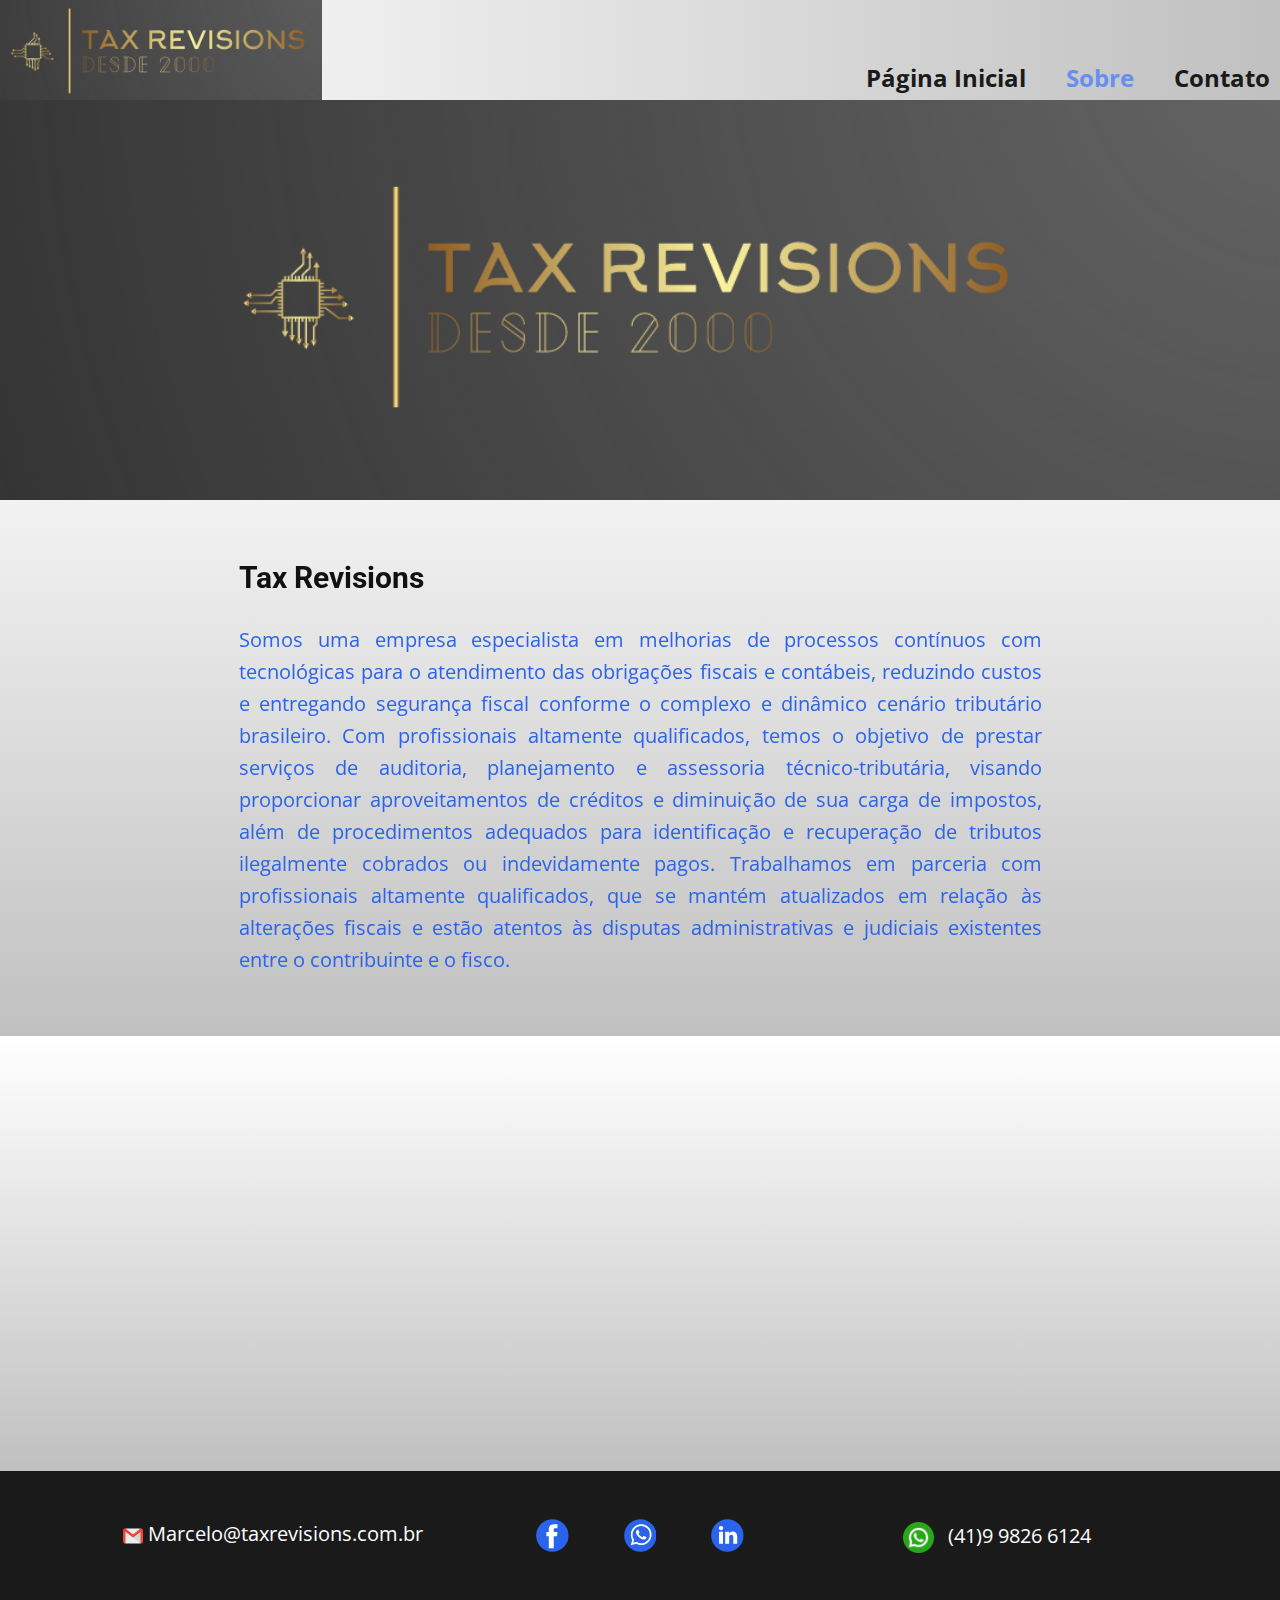
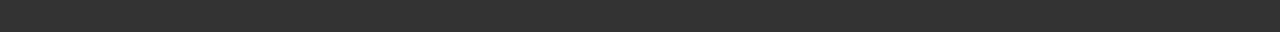
<file: Sobre.html>
<!DOCTYPE html>
<html style="font-size: 16px;" lang="pt"><head>

    <!-- Google tag (gtag.js) -->
    <script async src="https://www.googletagmanager.com/gtag/js?id=G-2JEM7FR5CR"></script>
    <script>
    window.dataLayer = window.dataLayer || [];
    function gtag(){dataLayer.push(arguments);}
    gtag('js', new Date());

    gtag('config', 'G-2JEM7FR5CR');
    </script>

    <meta name="viewport" content="width=device-width, initial-scale=1.0">
    <meta charset="utf-8">
    <meta name="keywords" content="Areas de atuacao">
    <meta name="description" content="">
    <title>TaxRevisions - Sobre</title>
    <link rel="stylesheet" href="nicepage.css" media="screen">
<link rel="stylesheet" href="Sobre.css" media="screen">
    <script class="u-script" type="text/javascript" src="jquery.js" defer=""></script>
    <script class="u-script" type="text/javascript" src="nicepage.js" defer=""></script>
    <meta name="generator" content="Nicepage 5.5.0, nicepage.com">
    <meta property="og:title" content="TaxRevisions - Sobre">
    <meta property="og:description" content="Sobre">
    <meta property="og:image" content="https://www.taxrevisions.com.br/images/tax.png">
    <meta property="og:url" content="https://www.taxrevisions.com.br/Sobre.html">
    <link rel="canonical" href="https://www.taxrevisions.com.br/Sobre.html">
    <link id="u-theme-google-font" rel="stylesheet" href="https://fonts.googleapis.com/css?family=Roboto:100,100i,300,300i,400,400i,500,500i,700,700i,900,900i|Open+Sans:300,300i,400,400i,500,500i,600,600i,700,700i,800,800i">
    <link id="u-page-google-font" rel="stylesheet" href="https://fonts.googleapis.com/css?family=Ubuntu:300,300i,400,400i,500,500i,700,700i">
    
    
    
    
    <script type="application/ld+json">{
		"@context": "http://schema.org",
		"@type": "Organization",
		"name": "",
		"url": "https://www.taxrevisions.com.br/Sobre.html",
		"logo": "images/tax.png?rand=f7cd",
		"sameAs": [
				"https://m.facebook.com/marcelo.josegoncalves.16?eav=AfbekfzsIgQFwJOI5PntB5cuvxvKaVSK6Krx9Jvvlaa6_zP5z8HQ03Tvpk0-U66LTgw&paipv=0",
				"https://wa.me/5541998266124?text=Marcelo",
				"https://br.linkedin.com/in/marcelo-jos%C3%A9-gon%C3%A7alves-25bb2539"
		]
}</script>
    <meta name="theme-color" content="#2a63ec">
    <meta property="og:type" content="website">
  <meta data-intl-tel-input-cdn-path="intlTelInput/"></head>
  <body class="u-body u-xl-mode" data-lang="pt"><header class="u-clearfix u-gradient u-header u-valign-bottom-xs u-header" id="sec-8946" data-animation-name="" data-animation-duration="0" data-animation-delay="0" data-animation-direction=""><a href="Página-Inicial.html" class="u-image u-logo u-image-1" data-image-width="708" data-image-height="220" title="Página Inicial">
        <img src="images/tax.png?rand=f7cd" class="u-logo-image u-logo-image-1">
      </a><nav class="u-align-left u-menu u-menu-one-level u-offcanvas u-menu-1">
        <div class="menu-collapse" style="font-size: 1.5rem; letter-spacing: 0px; font-weight: 700;">
          <a class="u-button-style u-custom-border u-custom-border-color u-custom-borders u-custom-left-right-menu-spacing u-custom-text-active-color u-custom-text-color u-custom-text-hover-color u-custom-top-bottom-menu-spacing u-nav-link" href="#" data-lang-en="{&quot;content&quot;:&quot;\n          <svg class=\&quot;u-svg-link\&quot; preserveAspectRatio=\&quot;xMidYMin slice\&quot; viewBox=\&quot;0 0 302 302\&quot; style=\&quot;\&quot;><use xmlns:xlink=\&quot;http://www.w3.org/1999/xlink\&quot; xlink:href=\&quot;#svg-8a8f\&quot;></use></svg>\n          <svg xmlns=\&quot;http://www.w3.org/2000/svg\&quot; xmlns:xlink=\&quot;http://www.w3.org/1999/xlink\&quot; version=\&quot;1.1\&quot; id=\&quot;svg-8a8f\&quot; x=\&quot;0px\&quot; y=\&quot;0px\&quot; viewBox=\&quot;0 0 302 302\&quot; style=\&quot;enable-background:new 0 0 302 302;\&quot; xml:space=\&quot;preserve\&quot; class=\&quot;u-svg-content\&quot;><g><rect y=\&quot;36\&quot; width=\&quot;302\&quot; height=\&quot;30\&quot;></rect><rect y=\&quot;236\&quot; width=\&quot;302\&quot; height=\&quot;30\&quot;></rect><rect y=\&quot;136\&quot; width=\&quot;302\&quot; height=\&quot;30\&quot;></rect>\n</g><g></g><g></g><g></g><g></g><g></g><g></g><g></g><g></g><g></g><g></g><g></g><g></g><g></g><g></g><g></g></svg>\n        &quot;,&quot;href&quot;:&quot;#&quot;}" style="padding: 4px 0px; font-size: calc(1em + 8px);">
            <svg class="u-svg-link" preserveAspectRatio="xMidYMin slice" viewBox="0 0 302 302" style=""><use xmlns:xlink="http://www.w3.org/1999/xlink" xlink:href="#svg-8a8f"></use></svg>
            <svg xmlns="http://www.w3.org/2000/svg" xmlns:xlink="http://www.w3.org/1999/xlink" version="1.1" id="svg-8a8f" x="0px" y="0px" viewBox="0 0 302 302" style="enable-background:new 0 0 302 302;" xml:space="preserve" class="u-svg-content"><g><rect y="36" width="302" height="30"></rect><rect y="236" width="302" height="30"></rect><rect y="136" width="302" height="30"></rect>
</g><g></g><g></g><g></g><g></g><g></g><g></g><g></g><g></g><g></g><g></g><g></g><g></g><g></g><g></g><g></g></svg>
          </a>
        </div>
        <div class="u-custom-menu u-nav-container">
          <ul class="u-nav u-spacing-20 u-unstyled u-nav-1"><li class="u-nav-item"><a class="u-button-style u-nav-link u-text-active-palette-1-light-1 u-text-grey-90 u-text-hover-palette-1-base" href="Página-Inicial.html" data-lang-en="{&quot;content&quot;:&quot;Página Inicial&quot;,&quot;href&quot;:&quot;Página-Inicial.html&quot;}" style="padding: 10px;">Página Inicial</a>
</li><li class="u-nav-item"><a class="u-button-style u-nav-link u-text-active-palette-1-light-1 u-text-grey-90 u-text-hover-palette-1-base" href="Sobre.html" data-lang-en="{&quot;content&quot;:&quot;Sobre&quot;,&quot;href&quot;:&quot;Sobre.html&quot;}" style="padding: 10px;">Sobre</a>
</li><li class="u-nav-item"><a class="u-button-style u-nav-link u-text-active-palette-1-light-1 u-text-grey-90 u-text-hover-palette-1-base" href="Contato.html" data-lang-en="{&quot;content&quot;:&quot;Contato&quot;,&quot;href&quot;:&quot;Contato.html&quot;}" style="padding: 10px;">Contato</a>
</li></ul>
        </div>
        <div class="u-custom-menu u-nav-container-collapse">
          <div class="u-align-center u-black u-container-style u-inner-container-layout u-opacity u-opacity-95 u-sidenav">
            <div class="u-inner-container-layout u-sidenav-overflow">
              <div class="u-menu-close"></div>
              <ul class="u-align-center u-nav u-popupmenu-items u-unstyled u-nav-2"><li class="u-nav-item"><a class="u-button-style u-nav-link" href="Página-Inicial.html" data-lang-en="{&quot;content&quot;:&quot;Página Inicial&quot;,&quot;href&quot;:&quot;Página-Inicial.html&quot;}">Página Inicial</a>
</li><li class="u-nav-item"><a class="u-button-style u-nav-link" href="Sobre.html" data-lang-en="{&quot;content&quot;:&quot;Sobre&quot;,&quot;href&quot;:&quot;Sobre.html&quot;}">Sobre</a>
</li><li class="u-nav-item"><a class="u-button-style u-nav-link" href="Contato.html" data-lang-en="{&quot;content&quot;:&quot;Contato&quot;,&quot;href&quot;:&quot;Contato.html&quot;}">Contato</a>
</li></ul>
            </div>
          </div>
          <div class="u-black u-menu-overlay u-opacity u-opacity-70"></div>
        </div>
      </nav></header>
    <section class="u-clearfix u-container-align-center u-image u-section-1" id="sec-03ef" data-image-width="1350" data-image-height="619">
      <div class="u-clearfix u-sheet u-sheet-1"></div>
    </section>
    <section class="u-clearfix u-gradient u-section-2" id="sec-7138">
      <div class="u-clearfix u-sheet u-valign-middle u-sheet-1">
        <h3 class="u-text u-text-1" data-animation-name="customAnimationIn" data-animation-duration="2000">Tax Revisions</h3>
        <p class="u-align-justify u-text u-text-palette-1-base u-text-2" data-animation-name="customAnimationIn" data-animation-duration="2000"> Somos uma empresa especialista em&nbsp;melhorias de processos contínuos com tecnológicas para o atendimento das obrigações fiscais e contábeis, reduzindo custos e entregando segurança fiscal conforme o complexo e dinâmico cenário tributário brasileiro. Com profissionais altamente qualificados, temos o objetivo de prestar serviços de auditoria, planejamento e assessoria técnico-tributária, visando proporcionar aproveitamentos de créditos ​e diminuição de sua carga de impostos, além de procedimentos adequados para identificação e recuperação de tributos ilegalmente cobrados ou indevidamente pagos. Trabalhamos em parceria com profissionais altamente qualificados, que se mantém atualizados em relação às alterações fiscais e estão atentos às disputas administrativas e judiciais existentes entre o contribuinte e o fisco. <br>
        </p>
      </div>
    </section>
    <section class="u-align-center u-clearfix u-gradient u-section-3" id="sec-578f">
      <div class="u-clearfix u-sheet u-sheet-1">
        <h2 class="u-custom-font u-font-ubuntu u-text u-text-default u-text-1" data-lang-en="​<span style=&quot;font-weight: 700;&quot;>Here are some</span> of our clients" data-animation-name="customAnimationIn" data-animation-duration="1500">Areas de ATUACOES COM CREDITOS RECUPERADOS</h2>
        <h2 class="u-text u-text-default u-text-2" data-animation-name="customAnimationIn" data-animation-duration="2500">
          <span style="font-weight: 700;" class="u-text-palette-1-base">+ 1.400</span> Clientes<br>Atendidos
        </h2>
        <h2 class="u-text u-text-default u-text-3" data-animation-name="customAnimationIn" data-animation-duration="2500">
          <span style="font-weight: 700;" class="u-text-palette-1-base">R$796.873.200,00</span>
          <br>Recuperados
        </h2>
      </div>
    </section>
    
    
    <footer class="u-align-center u-clearfix u-footer u-grey-90 u-footer" id="sec-45e2"><div class="u-clearfix u-sheet u-sheet-1">
        <p class="u-text u-text-default u-text-1"><span class="u-file-icon u-icon"><img src="images/732200.png" alt=""></span>&nbsp;Marcelo@taxrevisions.com.br
        </p>
        <div class="u-social-icons u-spacing-55 u-social-icons-1">
          <a class="u-social-url" title="facebook" target="_blank" href="https://m.facebook.com/marcelo.josegoncalves.16?eav=AfbekfzsIgQFwJOI5PntB5cuvxvKaVSK6Krx9Jvvlaa6_zP5z8HQ03Tvpk0-U66LTgw&amp;paipv=0"><span class="u-icon u-social-facebook u-social-icon u-text-palette-1-base"><svg class="u-svg-link" preserveAspectRatio="xMidYMin slice" viewBox="0 0 112 112" style=""><use xmlns:xlink="http://www.w3.org/1999/xlink" xlink:href="#svg-4e40"></use></svg><svg class="u-svg-content" viewBox="0 0 112 112" x="0" y="0" id="svg-4e40"><circle fill="currentColor" cx="56.1" cy="56.1" r="55"></circle><path fill="#FFFFFF" d="M73.5,31.6h-9.1c-1.4,0-3.6,0.8-3.6,3.9v8.5h12.6L72,58.3H60.8v40.8H43.9V58.3h-8V43.9h8v-9.2
      c0-6.7,3.1-17,17-17h12.5v13.9H73.5z"></path></svg></span>
          </a>
          <a class="u-social-url" target="_blank" data-type="Whatsapp" title="Whatsapp" href="https://wa.me/5541998266124?text=Marcelo"><span class="u-icon u-social-icon u-social-whatsapp u-text-palette-1-base u-icon-3"><svg class="u-svg-link" preserveAspectRatio="xMidYMin slice" viewBox="0 0 112 112" style=""><use xmlns:xlink="http://www.w3.org/1999/xlink" xlink:href="#svg-ed1b"></use></svg><svg class="u-svg-content" viewBox="0 0 112 112" x="0" y="0" id="svg-ed1b"><circle fill="currentColor" cx="56.1" cy="56.1" r="55"></circle><path fill="#FFFFFF" d="M83.8,28.3C77.2,21.7,68.4,18,59,18c-19.3,0-35.1,15.7-35.1,35.1c0,6.2,1.6,12.2,4.7,17.5l-5,18.2L42.2,84
	c5.1,2.8,10.9,4.3,16.8,4.3h0l0,0c19.3,0,35.1-15.7,35.1-35.1C94.1,43.8,90.5,35,83.8,28.3 M59,82.3L59,82.3
	c-5.2,0-10.4-1.4-14.9-4.1l-1.1-0.6l-11,2.9L35,69.8l-0.7-1.1c-2.9-4.6-4.5-10-4.5-15.5C29.8,37,42.9,24,59,24
	c7.8,0,15.1,3,20.6,8.6c5.5,5.5,8.5,12.8,8.5,20.6C88.2,69.2,75.1,82.3,59,82.3 M75,60.5c-0.9-0.4-5.2-2.6-6-2.9
	c-0.8-0.3-1.4-0.4-2,0.4s-2.3,2.9-2.8,3.4c-0.5,0.6-1,0.7-1.9,0.2c-0.9-0.4-3.7-1.4-7.1-4.4c-2.6-2.3-4.4-5.2-4.9-6.1
	c-0.5-0.9-0.1-1.4,0.4-1.8c0.4-0.4,0.9-1,1.3-1.5c0.4-0.5,0.6-0.9,0.9-1.5c0.3-0.6,0.1-1.1-0.1-1.5c-0.2-0.4-2-4.8-2.7-6.5
	c-0.7-1.7-1.4-1.5-2-1.5c-0.5,0-1.1,0-1.7,0c-0.6,0-1.5,0.2-2.3,1.1c-0.8,0.9-3.1,3-3.1,7.3c0,4.3,3.1,8.5,3.6,9.1
	c0.4,0.6,6.2,9.4,15,13.2c2.1,0.9,3.7,1.4,5,1.8c2.1,0.7,4,0.6,5.5,0.3c1.7-0.3,5.2-2.1,5.9-4.2c0.7-2,0.7-3.8,0.5-4.2
	C76.5,61.1,75.9,60.9,75,60.5"></path></svg></span>
          </a>
          <a class="u-social-url" target="_blank" data-type="LinkedIn" title="LinkedIn" href="https://br.linkedin.com/in/marcelo-jos%C3%A9-gon%C3%A7alves-25bb2539"><span class="u-icon u-social-icon u-social-linkedin u-text-palette-1-base u-icon-4"><svg class="u-svg-link" preserveAspectRatio="xMidYMin slice" viewBox="0 0 112 112" style=""><use xmlns:xlink="http://www.w3.org/1999/xlink" xlink:href="#svg-4a36"></use></svg><svg class="u-svg-content" viewBox="0 0 112 112" x="0" y="0" id="svg-4a36"><circle fill="currentColor" cx="56.1" cy="56.1" r="55"></circle><path fill="#FFFFFF" d="M41.3,83.7H27.9V43.4h13.4V83.7z M34.6,37.9L34.6,37.9c-4.6,0-7.5-3.1-7.5-7c0-4,3-7,7.6-7s7.4,3,7.5,7
      C42.2,34.8,39.2,37.9,34.6,37.9z M89.6,83.7H76.2V62.2c0-5.4-1.9-9.1-6.8-9.1c-3.7,0-5.9,2.5-6.9,4.9c-0.4,0.9-0.4,2.1-0.4,3.3v22.5
      H48.7c0,0,0.2-36.5,0-40.3h13.4v5.7c1.8-2.7,5-6.7,12.1-6.7c8.8,0,15.4,5.8,15.4,18.1V83.7z"></path></svg></span>
          </a>
        </div>
        <p class="u-text u-text-default u-text-2">
          <a class="u-active-none u-border-none u-btn u-button-link u-button-style u-hover-none u-none u-text-body-alt-color u-btn-1" href="https://wa.me/5541998266124?text=Marcelo" target="_blank">(41)9 9826 6124</a>
        </p><span class="u-file-icon u-icon u-icon-5"><img src="images/3670051.png" alt=""></span>
      </div></footer>
    <section class="u-backlink u-clearfix u-grey-80">
      
      
      
    </section><span style="height: 64px; width: 64px; margin-left: 0px; margin-right: auto; margin-top: 0px; background-image: none; right: 20px; bottom: 20px;" class="u-back-to-top u-icon u-icon-circle u-opacity u-opacity-85 u-palette-1-base u-spacing-15" data-href="#">
        <svg class="u-svg-link" preserveAspectRatio="xMidYMin slice" viewBox="0 0 551.13 551.13"><use xmlns:xlink="http://www.w3.org/1999/xlink" xlink:href="#svg-1d98"></use></svg>
        <svg class="u-svg-content" enable-background="new 0 0 551.13 551.13" viewBox="0 0 551.13 551.13" xmlns="http://www.w3.org/2000/svg" id="svg-1d98"><path d="m275.565 189.451 223.897 223.897h51.668l-275.565-275.565-275.565 275.565h51.668z"></path></svg>
    </span>
  
</body></html>
</file>
<file: Página-Inicial.css>
.u-section-1 {
  background-image: url("images/0be3cc518a502f09dbe4559dd48ce1e4950022867000e14addee2394960c6e3e9c5e2ce7f36d4358efc9c86261e9e0d5367dd196916aa827ce1134_1280.jpg");
  background-position: 50% 50%;
}

.u-section-1 .u-sheet-1 {
  min-height: 1207px;
}

.u-section-1 .u-form-1 {
  --thumb-color: #2a63ec;
  --thumb-hover-color: #678ff2;
  --track-color: #c0c0c0;
  --track-active-color: #2a63ec;
  height: 612px;
  box-shadow: 5px 5px 20px 0px rgba(0,0,0,0.4);
  --number-width: 374px;
  background-image: none;
  margin: 320px 0 0 732px;
}

.u-section-1 .u-text-1 {
  margin-left: 0;
  font-size: 1.125rem;
  font-weight: 700;
}

.u-section-1 .u-form-group-2 {
  margin-top: -3px !important;
  margin-bottom: 3px !important;
}

.u-section-1 .u-label-1 {
  font-size: 1.25rem;
  font-weight: 700;
}

.u-section-1 .u-form-group-3 {
  --progress: 0%;
}

.u-section-1 .u-label-2 {
  font-size: 1.25rem;
  font-weight: 700;
}

.u-section-1 .u-label-3 {
  font-size: 1.25rem;
  font-weight: 700;
}

.u-section-1 .u-form-group-5 {
  margin-left: 0;
}

.u-section-1 .u-label-4 {
  font-size: 1.25rem;
  font-weight: 700;
}

.u-section-1 .u-label-5 {
  font-size: 1.25rem;
  font-weight: 700;
}

.u-section-1 .u-btn-1 {
  box-shadow: 5px 5px 20px 0 rgba(0,0,0,0.4);
}

.u-section-1 .u-group-1 {
  width: 682px;
  min-height: 618px;
  height: auto;
  margin: -618px auto 60px 0;
}

.u-section-1 .u-container-layout-1 {
  padding: 30px;
}

.u-section-1 .u-text-2 {
  margin-bottom: 0;
  margin-top: 62px;
  --animation-custom_in-translate_x: 0px;
  --animation-custom_in-translate_y: 0px;
  --animation-custom_in-opacity: 0;
  --animation-custom_in-rotate: 0deg;
  --animation-custom_in-scale: 0.3;
}

.u-section-1 .u-text-3 {
  margin-left: 0;
  margin-right: 0;
  margin-bottom: 0;
  --animation-custom_in-translate_x: 0px;
  --animation-custom_in-translate_y: 0px;
  --animation-custom_in-opacity: 0;
  --animation-custom_in-rotate: 0deg;
  --animation-custom_in-scale: 0.3;
}

@media (max-width: 1199px) {
  .u-section-1 .u-sheet-1 {
    min-height: 995px;
  }

  .u-section-1 .u-form-1 {
    margin-top: 200px;
    margin-right: -20px;
    margin-left: 552px;
  }

  .u-section-1 .u-form-group-2 {
    --progress: 0%;
  }

  .u-section-1 .u-group-1 {
    width: 561px;
    margin-left: -26px;
    height: auto;
  }

  .u-section-1 .u-text-2 {
    margin-top: 81px;
  }
}

@media (max-width: 991px) {
  .u-section-1 .u-sheet-1 {
    min-height: 762px;
  }

  .u-section-1 .u-form-1 {
    --number-width: 259px;
    height: 618px;
    margin-top: 116px;
    margin-right: -21px;
    margin-left: 443px;
  }

  .u-section-1 .u-group-1 {
    width: 423px;
    margin-left: -11px;
  }

  .u-section-1 .u-text-2 {
    margin-top: 54px;
  }
}

@media (max-width: 767px) {
  .u-section-1 .u-sheet-1 {
    min-height: 572px;
  }

  .u-section-1 .u-form-1 {
    height: 647px;
    margin-top: 179px;
    margin-right: -24px;
    margin-left: 290px;
  }

  .u-section-1 .u-group-1 {
    min-height: 647px;
    width: 302px;
    margin-top: -647px;
    margin-left: -32px;
  }

  .u-section-1 .u-container-layout-1 {
    padding-left: 10px;
    padding-right: 10px;
  }

  .u-section-1 .u-text-2 {
    margin-top: 75px;
  }
}

@media (max-width: 575px) {
  .u-section-1 .u-sheet-1 {
    min-height: 1213px;
  }

  .u-section-1 .u-form-1 {
    height: 618px;
    margin-top: 555px;
    margin-right: initial;
    margin-left: initial;
  }

  .u-section-1 .u-group-1 {
    min-height: 446px;
    margin-top: -1133px;
    margin-right: initial;
    margin-left: initial;
    width: auto;
  }

  .u-section-1 .u-text-2 {
    margin-top: 24px;
  }
} .u-section-2 {
  background-image: linear-gradient(white, #c0c0c0);
}

.u-section-2 .u-sheet-1 {
  min-height: 1187px;
}

.u-section-2 .u-text-1 {
  text-transform: uppercase;
  font-weight: 400;
  --animation-custom_in-translate_x: -200px;
  --animation-custom_in-translate_y: 0px;
  --animation-custom_in-opacity: 0;
  --animation-custom_in-rotate: 0deg;
  --animation-custom_in-scale: 1;
  margin: 60px auto 0;
}

.u-section-2 .u-text-2 {
  font-size: 1rem;
  width: 755px;
  --animation-custom_in-translate_x: -200px;
  --animation-custom_in-translate_y: 0px;
  --animation-custom_in-opacity: 0;
  --animation-custom_in-rotate: 0deg;
  --animation-custom_in-scale: 1;
  margin: 20px auto 0;
}

.u-section-2 .u-list-1 {
  margin-top: 50px;
  margin-bottom: 60px;
}

.u-section-2 .u-repeater-1 {
  grid-template-columns: calc(33.3333% - 20px) calc(33.3333% - 20px) calc(33.3333% - 20px);
  min-height: 2026px;
  grid-gap: 30px 30px;
}

.u-section-2 .u-list-item-1 {
  background-image: none;
  --animation-custom_in-translate_x: -200px;
  --animation-custom_in-translate_y: 0px;
  --animation-custom_in-opacity: 0;
  --animation-custom_in-rotate: 0deg;
  --animation-custom_in-scale: 1;
}

.u-section-2 .u-container-layout-1 {
  padding: 15px 30px;
}

.u-section-2 .u-group-1 {
  min-height: 94px;
  height: auto;
  margin: 0;
}

.u-section-2 .u-container-layout-2 {
  padding-left: 30px;
  padding-right: 30px;
}

.u-section-2 .u-text-3 {
  margin-bottom: 0;
  margin-top: 0;
}

.u-section-2 .u-btn-1 {
  background-image: none;
  padding: 0;
}

.u-section-2 .u-container-layout-3 {
  padding: 30px;
}

.u-section-2 .u-text-4 {
  margin: 1px 0 0;
}

.u-section-2 .u-btn-2 {
  font-size: 0.875rem;
  font-weight: 700;
  text-transform: uppercase;
  letter-spacing: normal;
  margin: 50px auto 0 0;
  padding: 0;
}

.u-section-2 .u-list-item-2 {
  background-image: none;
  --animation-custom_in-translate_x: -200px;
  --animation-custom_in-translate_y: 0px;
  --animation-custom_in-opacity: 0;
  --animation-custom_in-rotate: 0deg;
  --animation-custom_in-scale: 1;
}

.u-section-2 .u-container-layout-4 {
  padding: 15px 30px;
}

.u-section-2 .u-group-2 {
  min-height: 94px;
  height: auto;
  margin: 0;
}

.u-section-2 .u-container-layout-5 {
  padding-left: 30px;
  padding-right: 30px;
}

.u-section-2 .u-text-5 {
  margin-bottom: 0;
  margin-top: 0;
}

.u-section-2 .u-btn-3 {
  background-image: none;
  padding: 0;
}

.u-section-2 .u-container-layout-6 {
  padding: 30px;
}

.u-section-2 .u-text-6 {
  margin: 1px 0 0;
}

.u-section-2 .u-btn-4 {
  font-size: 0.875rem;
  font-weight: 700;
  text-transform: uppercase;
  letter-spacing: normal;
  margin: 50px auto 0 0;
  padding: 0;
}

.u-section-2 .u-list-item-3 {
  background-image: none;
  --animation-custom_in-translate_x: -200px;
  --animation-custom_in-translate_y: 0px;
  --animation-custom_in-opacity: 0;
  --animation-custom_in-rotate: 0deg;
  --animation-custom_in-scale: 1;
}

.u-section-2 .u-container-layout-7 {
  padding: 15px 30px;
}

.u-section-2 .u-group-3 {
  min-height: 94px;
  height: auto;
  margin: 0;
}

.u-section-2 .u-container-layout-8 {
  padding-left: 30px;
  padding-right: 30px;
}

.u-section-2 .u-text-7 {
  margin-bottom: 0;
  margin-top: 0;
}

.u-section-2 .u-btn-5 {
  background-image: none;
  padding: 0;
}

.u-section-2 .u-container-layout-9 {
  padding: 30px;
}

.u-section-2 .u-text-8 {
  margin: 1px 0 0;
}

.u-section-2 .u-btn-6 {
  font-size: 0.875rem;
  font-weight: 700;
  text-transform: uppercase;
  letter-spacing: normal;
  margin: 50px auto 0 0;
  padding: 0;
}

.u-section-2 .u-list-item-4 {
  background-image: none;
  --animation-custom_in-translate_x: -200px;
  --animation-custom_in-translate_y: 0px;
  --animation-custom_in-opacity: 0;
  --animation-custom_in-rotate: 0deg;
  --animation-custom_in-scale: 1;
}

.u-section-2 .u-container-layout-10 {
  padding: 15px 30px;
}

.u-section-2 .u-group-4 {
  min-height: 94px;
  height: auto;
  margin: 0;
}

.u-section-2 .u-container-layout-11 {
  padding-left: 30px;
  padding-right: 30px;
}

.u-section-2 .u-text-9 {
  margin-bottom: 0;
  margin-top: 0;
}

.u-section-2 .u-btn-7 {
  background-image: none;
  padding: 0;
}

.u-section-2 .u-container-layout-12 {
  padding-left: 30px;
  padding-right: 30px;
}

.u-section-2 .u-text-10 {
  margin: 1px 0 0;
}

.u-section-2 .u-btn-8 {
  font-size: 0.875rem;
  font-weight: 700;
  text-transform: uppercase;
  letter-spacing: normal;
  margin: 50px auto 0 0;
  padding: 0;
}

.u-section-2 .u-list-item-5 {
  background-image: none;
  --animation-custom_in-translate_x: -200px;
  --animation-custom_in-translate_y: 0px;
  --animation-custom_in-opacity: 0;
  --animation-custom_in-rotate: 0deg;
  --animation-custom_in-scale: 1;
}

.u-section-2 .u-container-layout-13 {
  padding: 15px 30px;
}

.u-section-2 .u-group-5 {
  min-height: 94px;
  height: auto;
  margin: 0;
}

.u-section-2 .u-container-layout-14 {
  padding-left: 30px;
  padding-right: 30px;
}

.u-section-2 .u-text-11 {
  margin-bottom: 0;
  margin-top: 0;
}

.u-section-2 .u-btn-9 {
  background-image: none;
  padding: 0;
}

.u-section-2 .u-container-layout-15 {
  padding-left: 30px;
  padding-right: 30px;
}

.u-section-2 .u-text-12 {
  margin: 1px 0 0;
}

.u-section-2 .u-btn-10 {
  font-size: 0.875rem;
  font-weight: 700;
  text-transform: uppercase;
  letter-spacing: normal;
  margin: 50px auto 0 0;
  padding: 0;
}

.u-section-2 .u-list-item-6 {
  background-image: none;
  --animation-custom_in-translate_x: -200px;
  --animation-custom_in-translate_y: 0px;
  --animation-custom_in-opacity: 0;
  --animation-custom_in-rotate: 0deg;
  --animation-custom_in-scale: 1;
}

.u-section-2 .u-container-layout-16 {
  padding: 15px 30px;
}

.u-section-2 .u-group-6 {
  min-height: 94px;
  height: auto;
  margin: 0;
}

.u-section-2 .u-container-layout-17 {
  padding-left: 30px;
  padding-right: 30px;
}

.u-section-2 .u-text-13 {
  margin-bottom: 0;
  margin-top: 0;
}

.u-section-2 .u-btn-11 {
  background-image: none;
  padding: 0;
}

.u-section-2 .u-container-layout-18 {
  padding-left: 30px;
  padding-right: 30px;
}

.u-section-2 .u-text-14 {
  margin: 1px 0 0;
}

.u-section-2 .u-btn-12 {
  font-size: 0.875rem;
  font-weight: 700;
  text-transform: uppercase;
  letter-spacing: normal;
  margin: 50px auto 0 0;
  padding: 0;
}

.u-section-2 .u-list-item-7 {
  background-image: none;
  --animation-custom_in-translate_x: -200px;
  --animation-custom_in-translate_y: 0px;
  --animation-custom_in-opacity: 0;
  --animation-custom_in-rotate: 0deg;
  --animation-custom_in-scale: 1;
}

.u-section-2 .u-container-layout-19 {
  padding: 15px 30px;
}

.u-section-2 .u-group-7 {
  min-height: 94px;
  height: auto;
  margin: 0;
}

.u-section-2 .u-container-layout-20 {
  padding-left: 30px;
  padding-right: 30px;
}

.u-section-2 .u-text-15 {
  margin-bottom: 0;
  margin-top: 0;
}

.u-section-2 .u-btn-13 {
  background-image: none;
  padding: 0;
}

.u-section-2 .u-container-layout-21 {
  padding-left: 30px;
  padding-right: 30px;
}

.u-section-2 .u-text-16 {
  margin: 1px 0 0;
}

.u-section-2 .u-btn-14 {
  font-size: 0.875rem;
  font-weight: 700;
  text-transform: uppercase;
  letter-spacing: normal;
  margin: 50px auto 0 0;
  padding: 0;
}

.u-section-2 .u-list-item-8 {
  background-image: none;
  --animation-custom_in-translate_x: -200px;
  --animation-custom_in-translate_y: 0px;
  --animation-custom_in-opacity: 0;
  --animation-custom_in-rotate: 0deg;
  --animation-custom_in-scale: 1;
}

.u-section-2 .u-container-layout-22 {
  padding: 15px 30px;
}

.u-section-2 .u-group-8 {
  min-height: 94px;
  height: auto;
  margin: 0;
}

.u-section-2 .u-container-layout-23 {
  padding-left: 30px;
  padding-right: 30px;
}

.u-section-2 .u-text-17 {
  margin-bottom: 0;
  margin-top: 0;
}

.u-section-2 .u-btn-15 {
  background-image: none;
  padding: 0;
}

.u-section-2 .u-container-layout-24 {
  padding-left: 30px;
  padding-right: 30px;
}

.u-section-2 .u-text-18 {
  margin: 1px 0 0;
}

.u-section-2 .u-btn-16 {
  font-size: 0.875rem;
  font-weight: 700;
  text-transform: uppercase;
  letter-spacing: normal;
  margin: 50px auto 0 0;
  padding: 0;
}

.u-section-2 .u-list-item-9 {
  background-image: none;
  --animation-custom_in-translate_x: -200px;
  --animation-custom_in-translate_y: 0px;
  --animation-custom_in-opacity: 0;
  --animation-custom_in-rotate: 0deg;
  --animation-custom_in-scale: 1;
}

.u-section-2 .u-container-layout-25 {
  padding: 15px 30px;
}

.u-section-2 .u-group-9 {
  min-height: 94px;
  height: auto;
  margin: 0;
}

.u-section-2 .u-container-layout-26 {
  padding-left: 30px;
  padding-right: 30px;
}

.u-section-2 .u-text-19 {
  margin-bottom: 0;
  margin-top: 0;
}

.u-section-2 .u-btn-17 {
  background-image: none;
  padding: 0;
}

.u-section-2 .u-container-layout-27 {
  padding-left: 30px;
  padding-right: 30px;
}

.u-section-2 .u-text-20 {
  margin: 1px 0 0;
}

.u-section-2 .u-btn-18 {
  font-size: 0.875rem;
  font-weight: 700;
  text-transform: uppercase;
  letter-spacing: normal;
  margin: 50px auto 0 0;
  padding: 0;
}

.u-section-2 .u-list-item-10 {
  background-image: none;
  --animation-custom_in-translate_x: -200px;
  --animation-custom_in-translate_y: 0px;
  --animation-custom_in-opacity: 0;
  --animation-custom_in-rotate: 0deg;
  --animation-custom_in-scale: 1;
}

.u-section-2 .u-container-layout-28 {
  padding: 15px 30px;
}

.u-section-2 .u-group-10 {
  min-height: 94px;
  height: auto;
  margin: 0;
}

.u-section-2 .u-container-layout-29 {
  padding-left: 30px;
  padding-right: 30px;
}

.u-section-2 .u-text-21 {
  margin-bottom: 0;
  margin-top: 0;
}

.u-section-2 .u-btn-19 {
  background-image: none;
  padding: 0;
}

.u-section-2 .u-container-layout-30 {
  padding-left: 30px;
  padding-right: 30px;
}

.u-section-2 .u-text-22 {
  margin: 1px 0 0;
}

.u-section-2 .u-btn-20 {
  font-size: 0.875rem;
  font-weight: 700;
  text-transform: uppercase;
  letter-spacing: normal;
  margin: 50px auto 0 0;
  padding: 0;
}

.u-section-2 .u-list-item-11 {
  background-image: none;
  --animation-custom_in-translate_x: -200px;
  --animation-custom_in-translate_y: 0px;
  --animation-custom_in-opacity: 0;
  --animation-custom_in-rotate: 0deg;
  --animation-custom_in-scale: 1;
}

.u-section-2 .u-container-layout-31 {
  padding: 15px 30px;
}

.u-section-2 .u-group-11 {
  min-height: 94px;
  height: auto;
  margin: 0;
}

.u-section-2 .u-container-layout-32 {
  padding-left: 30px;
  padding-right: 30px;
}

.u-section-2 .u-text-23 {
  margin-bottom: 0;
  margin-top: 0;
}

.u-section-2 .u-btn-21 {
  background-image: none;
  padding: 0;
}

.u-section-2 .u-container-layout-33 {
  padding-left: 30px;
  padding-right: 30px;
}

.u-section-2 .u-text-24 {
  margin: 1px 0 0;
}

.u-section-2 .u-btn-22 {
  font-size: 0.875rem;
  font-weight: 700;
  text-transform: uppercase;
  letter-spacing: normal;
  margin: 50px auto 0 0;
  padding: 0;
}

.u-section-2 .u-list-item-12 {
  background-image: none;
  --animation-custom_in-translate_x: -200px;
  --animation-custom_in-translate_y: 0px;
  --animation-custom_in-opacity: 0;
  --animation-custom_in-rotate: 0deg;
  --animation-custom_in-scale: 1;
}

.u-section-2 .u-container-layout-34 {
  padding: 15px 30px;
}

.u-section-2 .u-group-12 {
  min-height: 94px;
  height: auto;
  margin: 0;
}

.u-section-2 .u-container-layout-35 {
  padding-left: 30px;
  padding-right: 30px;
}

.u-section-2 .u-text-25 {
  margin-bottom: 0;
  margin-top: 0;
}

.u-section-2 .u-btn-23 {
  background-image: none;
  padding: 0;
}

.u-section-2 .u-container-layout-36 {
  padding-left: 30px;
  padding-right: 30px;
}

.u-section-2 .u-text-26 {
  margin: 1px 0 0;
}

.u-section-2 .u-btn-24 {
  font-size: 0.875rem;
  font-weight: 700;
  text-transform: uppercase;
  letter-spacing: normal;
  margin: 50px auto 0 0;
  padding: 0;
}

.u-section-2 .u-list-item-13 {
  background-image: none;
  --animation-custom_in-translate_x: -200px;
  --animation-custom_in-translate_y: 0px;
  --animation-custom_in-opacity: 0;
  --animation-custom_in-rotate: 0deg;
  --animation-custom_in-scale: 1;
}

.u-section-2 .u-container-layout-37 {
  padding: 15px 30px;
}

.u-section-2 .u-group-13 {
  min-height: 94px;
  height: auto;
  margin: 0;
}

.u-section-2 .u-container-layout-38 {
  padding-left: 30px;
  padding-right: 30px;
}

.u-section-2 .u-text-27 {
  margin-bottom: 0;
  margin-top: 0;
}

.u-section-2 .u-btn-25 {
  background-image: none;
  padding: 0;
}

.u-section-2 .u-container-layout-39 {
  padding-left: 30px;
  padding-right: 30px;
}

.u-section-2 .u-text-28 {
  margin: 1px 0 0;
}

.u-section-2 .u-btn-26 {
  font-size: 0.875rem;
  font-weight: 700;
  text-transform: uppercase;
  letter-spacing: normal;
  margin: 50px auto 0 0;
  padding: 0;
}

@media (max-width: 1199px) {
  .u-section-2 .u-sheet-1 {
    min-height: 2252px;
  }

  .u-section-2 .u-text-1 {
    margin-top: 111px;
  }

  .u-section-2 .u-repeater-1 {
    grid-template-columns: repeat(3, calc(33.333333333333336% - 20px));
    min-height: 1673px;
  }

  .u-section-2 .u-group-1 {
    margin-right: initial;
    margin-left: initial;
    height: auto;
  }

  .u-section-2 .u-container-layout-2 {
    padding-top: 30px;
    padding-bottom: 30px;
  }

  .u-section-2 .u-group-2 {
    margin-right: initial;
    margin-left: initial;
    height: auto;
  }

  .u-section-2 .u-container-layout-5 {
    padding-top: 30px;
    padding-bottom: 30px;
  }

  .u-section-2 .u-group-3 {
    margin-right: initial;
    margin-left: initial;
    height: auto;
  }

  .u-section-2 .u-container-layout-8 {
    padding-top: 30px;
    padding-bottom: 30px;
  }

  .u-section-2 .u-group-4 {
    margin-right: initial;
    margin-left: initial;
    height: auto;
  }

  .u-section-2 .u-container-layout-11 {
    padding-top: 30px;
    padding-bottom: 30px;
  }

  .u-section-2 .u-container-layout-12 {
    padding-top: 30px;
    padding-bottom: 30px;
  }

  .u-section-2 .u-group-5 {
    margin-right: initial;
    margin-left: initial;
    height: auto;
  }

  .u-section-2 .u-container-layout-14 {
    padding-top: 30px;
    padding-bottom: 30px;
  }

  .u-section-2 .u-container-layout-15 {
    padding-top: 30px;
    padding-bottom: 30px;
  }

  .u-section-2 .u-group-6 {
    margin-right: initial;
    margin-left: initial;
    height: auto;
  }

  .u-section-2 .u-container-layout-17 {
    padding-top: 30px;
    padding-bottom: 30px;
  }

  .u-section-2 .u-container-layout-18 {
    padding-top: 30px;
    padding-bottom: 30px;
  }

  .u-section-2 .u-group-7 {
    margin-right: initial;
    margin-left: initial;
    height: auto;
  }

  .u-section-2 .u-container-layout-20 {
    padding-top: 30px;
    padding-bottom: 30px;
  }

  .u-section-2 .u-container-layout-21 {
    padding-top: 30px;
    padding-bottom: 30px;
  }

  .u-section-2 .u-group-8 {
    margin-right: initial;
    margin-left: initial;
    height: auto;
  }

  .u-section-2 .u-container-layout-23 {
    padding-top: 30px;
    padding-bottom: 30px;
  }

  .u-section-2 .u-container-layout-24 {
    padding-top: 30px;
    padding-bottom: 30px;
  }

  .u-section-2 .u-group-9 {
    margin-right: initial;
    margin-left: initial;
    height: auto;
  }

  .u-section-2 .u-container-layout-26 {
    padding-top: 30px;
    padding-bottom: 30px;
  }

  .u-section-2 .u-container-layout-27 {
    padding-top: 30px;
    padding-bottom: 30px;
  }

  .u-section-2 .u-group-10 {
    margin-right: initial;
    margin-left: initial;
    height: auto;
  }

  .u-section-2 .u-container-layout-29 {
    padding-top: 30px;
    padding-bottom: 30px;
  }

  .u-section-2 .u-container-layout-30 {
    padding-top: 30px;
    padding-bottom: 30px;
  }

  .u-section-2 .u-group-11 {
    margin-right: initial;
    margin-left: initial;
    height: auto;
  }

  .u-section-2 .u-container-layout-32 {
    padding-top: 30px;
    padding-bottom: 30px;
  }

  .u-section-2 .u-container-layout-33 {
    padding-top: 30px;
    padding-bottom: 30px;
  }

  .u-section-2 .u-group-12 {
    margin-right: initial;
    margin-left: initial;
    height: auto;
  }

  .u-section-2 .u-container-layout-35 {
    padding-top: 30px;
    padding-bottom: 30px;
  }

  .u-section-2 .u-container-layout-36 {
    padding-top: 30px;
    padding-bottom: 30px;
  }

  .u-section-2 .u-group-13 {
    margin-right: initial;
    margin-left: initial;
    height: auto;
  }

  .u-section-2 .u-container-layout-38 {
    padding-top: 30px;
    padding-bottom: 30px;
  }

  .u-section-2 .u-container-layout-39 {
    padding-top: 30px;
    padding-bottom: 30px;
  }
}

@media (max-width: 991px) {
  .u-section-2 .u-text-2 {
    width: 720px;
  }

  .u-section-2 .u-repeater-1 {
    grid-template-columns: repeat(2, calc(50% - 15px));
    min-height: 3132px;
  }
}

@media (max-width: 767px) {
  .u-section-2 .u-text-2 {
    width: 540px;
  }

  .u-section-2 .u-repeater-1 {
    grid-template-columns: 100%;
  }

  .u-section-2 .u-container-layout-1 {
    padding-left: 10px;
    padding-right: 10px;
  }

  .u-section-2 .u-container-layout-2 {
    padding-left: 10px;
    padding-right: 10px;
  }

  .u-section-2 .u-container-layout-3 {
    padding-left: 10px;
    padding-right: 10px;
  }

  .u-section-2 .u-container-layout-4 {
    padding-left: 10px;
    padding-right: 10px;
  }

  .u-section-2 .u-container-layout-5 {
    padding-left: 10px;
    padding-right: 10px;
  }

  .u-section-2 .u-container-layout-6 {
    padding-left: 10px;
    padding-right: 10px;
  }

  .u-section-2 .u-container-layout-7 {
    padding-left: 10px;
    padding-right: 10px;
  }

  .u-section-2 .u-container-layout-8 {
    padding-left: 10px;
    padding-right: 10px;
  }

  .u-section-2 .u-container-layout-9 {
    padding-left: 10px;
    padding-right: 10px;
  }

  .u-section-2 .u-container-layout-10 {
    padding-left: 10px;
    padding-right: 10px;
  }

  .u-section-2 .u-container-layout-11 {
    padding-left: 10px;
    padding-right: 10px;
  }

  .u-section-2 .u-container-layout-12 {
    padding-left: 10px;
    padding-right: 10px;
  }

  .u-section-2 .u-container-layout-13 {
    padding-left: 10px;
    padding-right: 10px;
  }

  .u-section-2 .u-container-layout-14 {
    padding-left: 10px;
    padding-right: 10px;
  }

  .u-section-2 .u-container-layout-15 {
    padding-left: 10px;
    padding-right: 10px;
  }

  .u-section-2 .u-container-layout-16 {
    padding-left: 10px;
    padding-right: 10px;
  }

  .u-section-2 .u-container-layout-17 {
    padding-left: 10px;
    padding-right: 10px;
  }

  .u-section-2 .u-container-layout-18 {
    padding-left: 10px;
    padding-right: 10px;
  }

  .u-section-2 .u-container-layout-19 {
    padding-left: 10px;
    padding-right: 10px;
  }

  .u-section-2 .u-container-layout-20 {
    padding-left: 10px;
    padding-right: 10px;
  }

  .u-section-2 .u-container-layout-21 {
    padding-left: 10px;
    padding-right: 10px;
  }

  .u-section-2 .u-container-layout-22 {
    padding-left: 10px;
    padding-right: 10px;
  }

  .u-section-2 .u-container-layout-23 {
    padding-left: 10px;
    padding-right: 10px;
  }

  .u-section-2 .u-container-layout-24 {
    padding-left: 10px;
    padding-right: 10px;
  }

  .u-section-2 .u-container-layout-25 {
    padding-left: 10px;
    padding-right: 10px;
  }

  .u-section-2 .u-container-layout-26 {
    padding-left: 10px;
    padding-right: 10px;
  }

  .u-section-2 .u-container-layout-27 {
    padding-left: 10px;
    padding-right: 10px;
  }

  .u-section-2 .u-container-layout-28 {
    padding-left: 10px;
    padding-right: 10px;
  }

  .u-section-2 .u-container-layout-29 {
    padding-left: 10px;
    padding-right: 10px;
  }

  .u-section-2 .u-container-layout-30 {
    padding-left: 10px;
    padding-right: 10px;
  }

  .u-section-2 .u-container-layout-31 {
    padding-left: 10px;
    padding-right: 10px;
  }

  .u-section-2 .u-container-layout-32 {
    padding-left: 10px;
    padding-right: 10px;
  }

  .u-section-2 .u-container-layout-33 {
    padding-left: 10px;
    padding-right: 10px;
  }

  .u-section-2 .u-container-layout-34 {
    padding-left: 10px;
    padding-right: 10px;
  }

  .u-section-2 .u-container-layout-35 {
    padding-left: 10px;
    padding-right: 10px;
  }

  .u-section-2 .u-container-layout-36 {
    padding-left: 10px;
    padding-right: 10px;
  }

  .u-section-2 .u-container-layout-37 {
    padding-left: 10px;
    padding-right: 10px;
  }

  .u-section-2 .u-container-layout-38 {
    padding-left: 10px;
    padding-right: 10px;
  }

  .u-section-2 .u-container-layout-39 {
    padding-left: 10px;
    padding-right: 10px;
  }
}

@media (max-width: 575px) {
  .u-section-2 .u-text-2 {
    width: 340px;
  }
} .u-section-3 {
  background-image: linear-gradient(white, #c0c0c0);
}

.u-section-3 .u-sheet-1 {
  min-height: 248px;
}

.u-section-3 .u-text-1 {
  margin-bottom: 0;
  margin-top: 20px;
}

.u-section-3 .u-btn-1 {
  background-image: none;
  --animation-custom_in-translate_x: -200px;
  --animation-custom_in-translate_y: 0px;
  --animation-custom_in-opacity: 0;
  --animation-custom_in-rotate: 0deg;
  --animation-custom_in-scale: 1;
  padding: 0;
}

.u-section-3 .u-text-2 {
  margin-left: 0;
  margin-right: auto;
  margin-bottom: 55px;
  font-size: 1.25rem;
  --animation-custom_in-translate_x: -200px;
  --animation-custom_in-translate_y: 0px;
  --animation-custom_in-opacity: 0;
  --animation-custom_in-rotate: 0deg;
  --animation-custom_in-scale: 1;
}

.u-section-3 .u-btn-2 {
  background-image: none;
  padding: 0;
} .u-section-4 {
  background-image: linear-gradient(white, #c0c0c0);
}

.u-section-4 .u-sheet-1 {
  min-height: 400px;
}

.u-section-4 .u-text-1 {
  margin-bottom: 0;
  margin-top: 20px;
}

.u-section-4 .u-btn-1 {
  background-image: none;
  --animation-custom_in-translate_x: -200px;
  --animation-custom_in-translate_y: 0px;
  --animation-custom_in-opacity: 0;
  --animation-custom_in-rotate: 0deg;
  --animation-custom_in-scale: 1;
  padding: 0;
}

.u-section-4 .u-text-2 {
  margin-left: 0;
  margin-right: auto;
  margin-bottom: 60px;
  font-size: 1.25rem;
  --animation-custom_in-translate_x: -200px;
  --animation-custom_in-translate_y: 0px;
  --animation-custom_in-opacity: 0;
  --animation-custom_in-rotate: 0deg;
  --animation-custom_in-scale: 1;
}

.u-section-4 .u-btn-2 {
  background-image: none;
  padding: 0;
} .u-section-5 {
  background-image: linear-gradient(white, #c0c0c0);
}

.u-section-5 .u-sheet-1 {
  min-height: 228px;
}

.u-section-5 .u-text-1 {
  margin-bottom: 0;
}

.u-section-5 .u-btn-1 {
  background-image: none;
  --animation-custom_in-translate_x: -200px;
  --animation-custom_in-translate_y: 0px;
  --animation-custom_in-opacity: 0;
  --animation-custom_in-rotate: 0deg;
  --animation-custom_in-scale: 1;
  padding: 0;
}

.u-section-5 .u-text-2 {
  margin-left: 0;
  margin-right: auto;
  margin-bottom: 60px;
  font-size: 1.25rem;
  --animation-custom_in-translate_x: -200px;
  --animation-custom_in-translate_y: 0px;
  --animation-custom_in-opacity: 0;
  --animation-custom_in-rotate: 0deg;
  --animation-custom_in-scale: 1;
} .u-section-6 {
  background-image: linear-gradient(white, #c0c0c0);
}

.u-section-6 .u-sheet-1 {
  min-height: 400px;
}

.u-section-6 .u-text-1 {
  margin-bottom: 0;
}

.u-section-6 .u-btn-1 {
  background-image: none;
  --animation-custom_in-translate_x: -200px;
  --animation-custom_in-translate_y: 0px;
  --animation-custom_in-opacity: 0;
  --animation-custom_in-rotate: 0deg;
  --animation-custom_in-scale: 1;
  padding: 0;
}

.u-section-6 .u-text-2 {
  margin-left: 0;
  margin-right: auto;
  margin-bottom: 60px;
  font-size: 1.25rem;
  --animation-custom_in-translate_x: -200px;
  --animation-custom_in-translate_y: 0px;
  --animation-custom_in-opacity: 0;
  --animation-custom_in-rotate: 0deg;
  --animation-custom_in-scale: 1;
} .u-section-7 {
  background-image: linear-gradient(white, #c0c0c0);
}

.u-section-7 .u-sheet-1 {
  min-height: 248px;
}

.u-section-7 .u-text-1 {
  margin-bottom: 0;
}

.u-section-7 .u-btn-1 {
  background-image: none;
  --animation-custom_in-translate_x: -200px;
  --animation-custom_in-translate_y: 0px;
  --animation-custom_in-opacity: 0;
  --animation-custom_in-rotate: 0deg;
  --animation-custom_in-scale: 1;
  padding: 0;
}

.u-section-7 .u-text-2 {
  margin-left: 0;
  margin-right: auto;
  margin-bottom: 60px;
  font-size: 1.25rem;
  --animation-custom_in-translate_x: -200px;
  --animation-custom_in-translate_y: 0px;
  --animation-custom_in-opacity: 0;
  --animation-custom_in-rotate: 0deg;
  --animation-custom_in-scale: 1;
} .u-section-8 {
  background-image: linear-gradient(white, #c0c0c0);
}

.u-section-8 .u-sheet-1 {
  min-height: 223px;
}

.u-section-8 .u-text-1 {
  margin-bottom: 0;
}

.u-section-8 .u-btn-1 {
  background-image: none;
  --animation-custom_in-translate_x: -200px;
  --animation-custom_in-translate_y: 0px;
  --animation-custom_in-opacity: 0;
  --animation-custom_in-rotate: 0deg;
  --animation-custom_in-scale: 1;
  padding: 0;
}

.u-section-8 .u-text-2 {
  margin-left: 0;
  margin-right: auto;
  margin-bottom: 60px;
  font-size: 1.25rem;
  --animation-custom_in-translate_x: -200px;
  --animation-custom_in-translate_y: 0px;
  --animation-custom_in-opacity: 0;
  --animation-custom_in-rotate: 0deg;
  --animation-custom_in-scale: 1;
} .u-section-9 {
  background-image: linear-gradient(white, #c0c0c0);
}

.u-section-9 .u-sheet-1 {
  min-height: 309px;
}

.u-section-9 .u-text-1 {
  margin-bottom: 0;
}

.u-section-9 .u-btn-1 {
  background-image: none;
  --animation-custom_in-translate_x: -200px;
  --animation-custom_in-translate_y: 0px;
  --animation-custom_in-opacity: 0;
  --animation-custom_in-rotate: 0deg;
  --animation-custom_in-scale: 1;
  padding: 0;
}

.u-section-9 .u-text-2 {
  margin-left: 0;
  margin-right: auto;
  margin-bottom: 60px;
  font-size: 1.25rem;
  --animation-custom_in-translate_x: -200px;
  --animation-custom_in-translate_y: 0px;
  --animation-custom_in-opacity: 0;
  --animation-custom_in-rotate: 0deg;
  --animation-custom_in-scale: 1;
} .u-section-10 {
  background-image: linear-gradient(white, #c0c0c0);
}

.u-section-10 .u-sheet-1 {
  min-height: 352px;
}

.u-section-10 .u-text-1 {
  margin-bottom: 0;
}

.u-section-10 .u-btn-1 {
  background-image: none;
  --animation-custom_in-translate_x: -200px;
  --animation-custom_in-translate_y: 0px;
  --animation-custom_in-opacity: 0;
  --animation-custom_in-rotate: 0deg;
  --animation-custom_in-scale: 1;
  padding: 0;
}

.u-section-10 .u-text-2 {
  margin-left: 0;
  margin-right: auto;
  margin-bottom: 60px;
  font-size: 1.25rem;
  --animation-custom_in-translate_x: -200px;
  --animation-custom_in-translate_y: 0px;
  --animation-custom_in-opacity: 0;
  --animation-custom_in-rotate: 0deg;
  --animation-custom_in-scale: 1;
} .u-section-11 {
  background-image: linear-gradient(white, #c0c0c0);
}

.u-section-11 .u-sheet-1 {
  min-height: 303px;
}

.u-section-11 .u-text-1 {
  margin-bottom: 0;
}

.u-section-11 .u-btn-1 {
  background-image: none;
  --animation-custom_in-translate_x: -200px;
  --animation-custom_in-translate_y: 0px;
  --animation-custom_in-opacity: 0;
  --animation-custom_in-rotate: 0deg;
  --animation-custom_in-scale: 1;
  padding: 0;
}

.u-section-11 .u-text-2 {
  margin-left: 0;
  margin-right: auto;
  margin-bottom: 60px;
  font-size: 1.25rem;
  --animation-custom_in-translate_x: -200px;
  --animation-custom_in-translate_y: 0px;
  --animation-custom_in-opacity: 0;
  --animation-custom_in-rotate: 0deg;
  --animation-custom_in-scale: 1;
} .u-section-12 {
  background-image: linear-gradient(white, #c0c0c0);
}

.u-section-12 .u-sheet-1 {
  min-height: 400px;
}

.u-section-12 .u-text-1 {
  margin-bottom: 0;
}

.u-section-12 .u-btn-1 {
  background-image: none;
  --animation-custom_in-translate_x: -200px;
  --animation-custom_in-translate_y: 0px;
  --animation-custom_in-opacity: 0;
  --animation-custom_in-rotate: 0deg;
  --animation-custom_in-scale: 1;
  padding: 0;
}

.u-section-12 .u-text-2 {
  margin-left: 0;
  margin-right: auto;
  margin-bottom: 60px;
  font-size: 1.25rem;
  --animation-custom_in-translate_x: -200px;
  --animation-custom_in-translate_y: 0px;
  --animation-custom_in-opacity: 0;
  --animation-custom_in-rotate: 0deg;
  --animation-custom_in-scale: 1;
} .u-section-13 {
  background-image: linear-gradient(white, #c0c0c0);
}

.u-section-13 .u-sheet-1 {
  min-height: 482px;
}

.u-section-13 .u-btn-1 {
  background-image: none;
  font-size: 1.5rem;
  --animation-custom_in-translate_x: -200px;
  --animation-custom_in-scale: 1;
  margin: 20px auto 0 0;
  padding: 0;
}

.u-section-13 .u-text-1 {
  --animation-custom_in-translate_x: -200px;
  --animation-custom_in-translate_y: 0px;
  --animation-custom_in-opacity: 0;
  --animation-custom_in-rotate: 0deg;
  --animation-custom_in-scale: 1;
  font-size: 1.25rem;
  background-image: none;
  margin: 20px 0 20px auto;
}

.u-section-13 .u-btn-2 {
  background-image: none;
  padding: 0;
}

@media (max-width: 1199px) {
  .u-section-13 .u-btn-1 {
    --animation-custom_in-translate_y: 0px;
    --animation-custom_in-opacity: 0;
    --animation-custom_in-rotate: 0deg;
  }
}
</file>
<file: contato.css>
.u-section-1 .u-sheet-1 {
  min-height: 400px;
}

.u-section-1 .u-form-1 {
  height: 353px;
  margin: 20px 0 0 570px;
}

.u-section-1 .u-text-1 {
  margin: -252px auto 0 0;
}

.u-section-1 .u-text-2 {
  margin: 27px auto 60px 0;
}

@media (max-width: 1199px) {
  .u-section-1 .u-sheet-1 {
    min-height: 537px;
  }

  .u-section-1 .u-form-1 {
    width: 570px;
    margin-top: 170px;
    margin-left: auto;
    margin-right: auto;
  }

  .u-section-1 .u-text-1 {
    width: auto;
    margin-top: -510px;
  }

  .u-section-1 .u-text-2 {
    width: auto;
    margin-top: 0;
  }
}

@media (max-width: 767px) {
  .u-section-1 .u-form-1 {
    width: 540px;
  }
}

@media (max-width: 575px) {
  .u-section-1 .u-form-1 {
    width: 340px;
  }
}
</file>
<file: Contato.css>
.u-section-1 {
  background-image: linear-gradient(white, #c0c0c0);
}

.u-section-1 .u-sheet-1 {
  min-height: 462px;
}

.u-section-1 .u-form-1 {
  height: 358px;
  margin: 45px 0 0 570px;
}

.u-section-1 .u-text-1 {
  --animation-custom_in-translate_x: -200px;
  --animation-custom_in-scale: 1;
  margin: -232px auto 0 0;
}

.u-section-1 .u-text-2 {
  font-size: 1.875rem;
  --animation-custom_in-translate_x: -200px;
  --animation-custom_in-translate_y: 0px;
  --animation-custom_in-opacity: 0;
  --animation-custom_in-rotate: 0deg;
  --animation-custom_in-scale: 1;
  margin: 0 551px 60px 0;
}

@media (max-width: 1199px) {
  .u-section-1 .u-sheet-1 {
    min-height: 537px;
  }

  .u-section-1 .u-form-1 {
    width: 570px;
    margin-top: 170px;
    margin-left: auto;
    margin-right: auto;
  }

  .u-section-1 .u-text-1 {
    width: auto;
    margin-top: -514px;
    margin-left: auto;
  }

  .u-section-1 .u-text-2 {
    width: 589px;
    margin-top: 9px;
    margin-left: auto;
    margin-right: auto;
  }
}

@media (max-width: 767px) {
  .u-section-1 .u-form-1 {
    width: 540px;
  }

  .u-section-1 .u-text-2 {
    width: 540px;
  }
}

@media (max-width: 575px) {
  .u-section-1 .u-form-1 {
    width: 340px;
  }

  .u-section-1 .u-text-2 {
    width: 340px;
    font-size: 1.5rem;
  }
}
</file>
<file: Página-1.css>
.u-section-1 .u-sheet-1 {
  min-height: 400px;
}.u-section-2 .u-sheet-1 {
  min-height: 482px;
}

.u-section-2 .u-form-1 {
  --thumb-color: #2a63ec;
  --thumb-hover-color: #678ff2;
  --track-color: #c0c0c0;
  --track-active-color: #2a63ec;
  height: 284px;
  box-shadow: 5px 5px 20px 0 rgba(0,0,0,0.4);
  --number-width: 100px;
  margin: 84px 330px 0 303px;
}

.u-section-2 .u-form-group-1 {
  --progress: 0%;
  margin-top: -3px !important;
  margin-bottom: 3px !important;
}

.u-section-2 .u-form-group-2 {
  --progress: 0%;
}

.u-section-2 .u-form-group-4 {
  margin-left: 0;
}

.u-section-2 .u-btn-1 {
  box-shadow: 5px 5px 20px 0 rgba(0,0,0,0.4);
}

@media (max-width: 1199px) {
  .u-section-2 .u-form-1 {
    width: 570px;
    margin-left: 203px;
    margin-right: 230px;
  }

  .u-section-2 .u-form-group-4 {
    --progress: 0%;
    margin-top: -3px !important;
    margin-bottom: 3px !important;
  }
}

@media (max-width: 991px) {
  .u-section-2 .u-form-1 {
    margin-left: 93px;
    margin-right: 120px;
  }
}

@media (max-width: 767px) {
  .u-section-2 .u-form-1 {
    width: 540px;
    margin-left: 3px;
    margin-right: 30px;
  }
}

@media (max-width: 575px) {
  .u-section-2 .u-form-1 {
    width: 340px;
    margin-left: 0;
    margin-right: 0;
  }
}
</file>
<file: Sobre.css>
.u-section-1 {
  background-image: url("images/taxfull.png");
  background-size: 125%;
  background-position: 50% 50%;
}

.u-section-1 .u-sheet-1 {
  min-height: 400px;
}

@media (max-width: 1199px) {
  .u-section-1 .u-sheet-1 {
    min-height: 330px;
  }
}

@media (max-width: 991px) {
  .u-section-1 .u-sheet-1 {
    min-height: 253px;
  }
}

@media (max-width: 767px) {
  .u-section-1 .u-sheet-1 {
    min-height: 190px;
  }
}

@media (max-width: 575px) {
  .u-section-1 .u-sheet-1 {
    min-height: 120px;
  }
} .u-section-2 {
  background-image: linear-gradient(#f2f2f2, #c0c0c0);
}

.u-section-2 .u-sheet-1 {
  min-height: 331px;
}

.u-section-2 .u-text-1 {
  font-weight: 700;
  width: 803px;
  --animation-custom_in-translate_x: -200px;
  --animation-custom_in-translate_y: 0px;
  --animation-custom_in-opacity: 0;
  --animation-custom_in-rotate: 0deg;
  --animation-custom_in-scale: 1;
  margin: 60px auto 0;
}

.u-section-2 .u-text-2 {
  width: 803px;
  font-size: 1.25rem;
  --animation-custom_in-translate_x: -200px;
  --animation-custom_in-translate_y: 0px;
  --animation-custom_in-opacity: 0;
  --animation-custom_in-rotate: 0deg;
  --animation-custom_in-scale: 1;
  margin: 28px auto 60px;
}

@media (max-width: 991px) {
  .u-section-2 .u-text-1 {
    width: 720px;
  }

  .u-section-2 .u-text-2 {
    width: 720px;
  }
}

@media (max-width: 767px) {
  .u-section-2 .u-text-1 {
    width: 540px;
  }

  .u-section-2 .u-text-2 {
    width: 540px;
  }
}

@media (max-width: 575px) {
  .u-section-2 .u-text-1 {
    width: 340px;
  }

  .u-section-2 .u-text-2 {
    width: 340px;
  }
} .u-section-3 {
  background-image: linear-gradient(white, #c0c0c0);
}

.u-section-3 .u-sheet-1 {
  min-height: 435px;
}

.u-section-3 .u-text-1 {
  text-transform: uppercase;
  font-size: 2.25rem;
  font-weight: 400;
  text-shadow: 2px 2px 8px rgba(0,0,0,0.4);
  --animation-custom_in-scale: 0.3;
  margin: 70px auto 0;
}

.u-section-3 .u-text-2 {
  font-size: 3rem;
  text-shadow: 2px 2px 8px rgba(128,128,128,1);
  --animation-custom_in-scale: 0.3;
  margin: 111px auto 0 115px;
}

.u-section-3 .u-text-3 {
  font-size: 3rem;
  text-shadow: 2px 2px 8px rgba(128,128,128,1);
  --animation-custom_in-translate_x: 0px;
  --animation-custom_in-translate_y: 0px;
  --animation-custom_in-opacity: 0;
  --animation-custom_in-rotate: 0deg;
  --animation-custom_in-scale: 0.3;
  margin: -104px 131px 60px auto;
}

@media (max-width: 1199px) {
  .u-section-3 .u-text-2 {
    width: auto;
    margin-left: 87px;
  }

  .u-section-3 .u-text-3 {
    width: auto;
    margin-right: 86px;
  }
}

@media (max-width: 991px) {
  .u-section-3 .u-text-1 {
    width: auto;
    margin-top: 52px;
    margin-left: 0;
    margin-right: 0;
  }

  .u-section-3 .u-text-2 {
    margin-top: 136px;
    margin-left: auto;
  }

  .u-section-3 .u-text-3 {
    margin-top: -226px;
    margin-right: auto;
  }
}

@media (max-width: 767px) {
  .u-section-3 .u-text-3 {
    margin-top: -208px;
  }
}

@media (max-width: 575px) {
  .u-section-3 .u-text-1 {
    font-size: 1.5rem;
  }

  .u-section-3 .u-text-2 {
    font-size: 1.5rem;
  }

  .u-section-3 .u-text-3 {
    font-size: 1.5rem;
    margin-top: -130px;
  }
}
</file>
